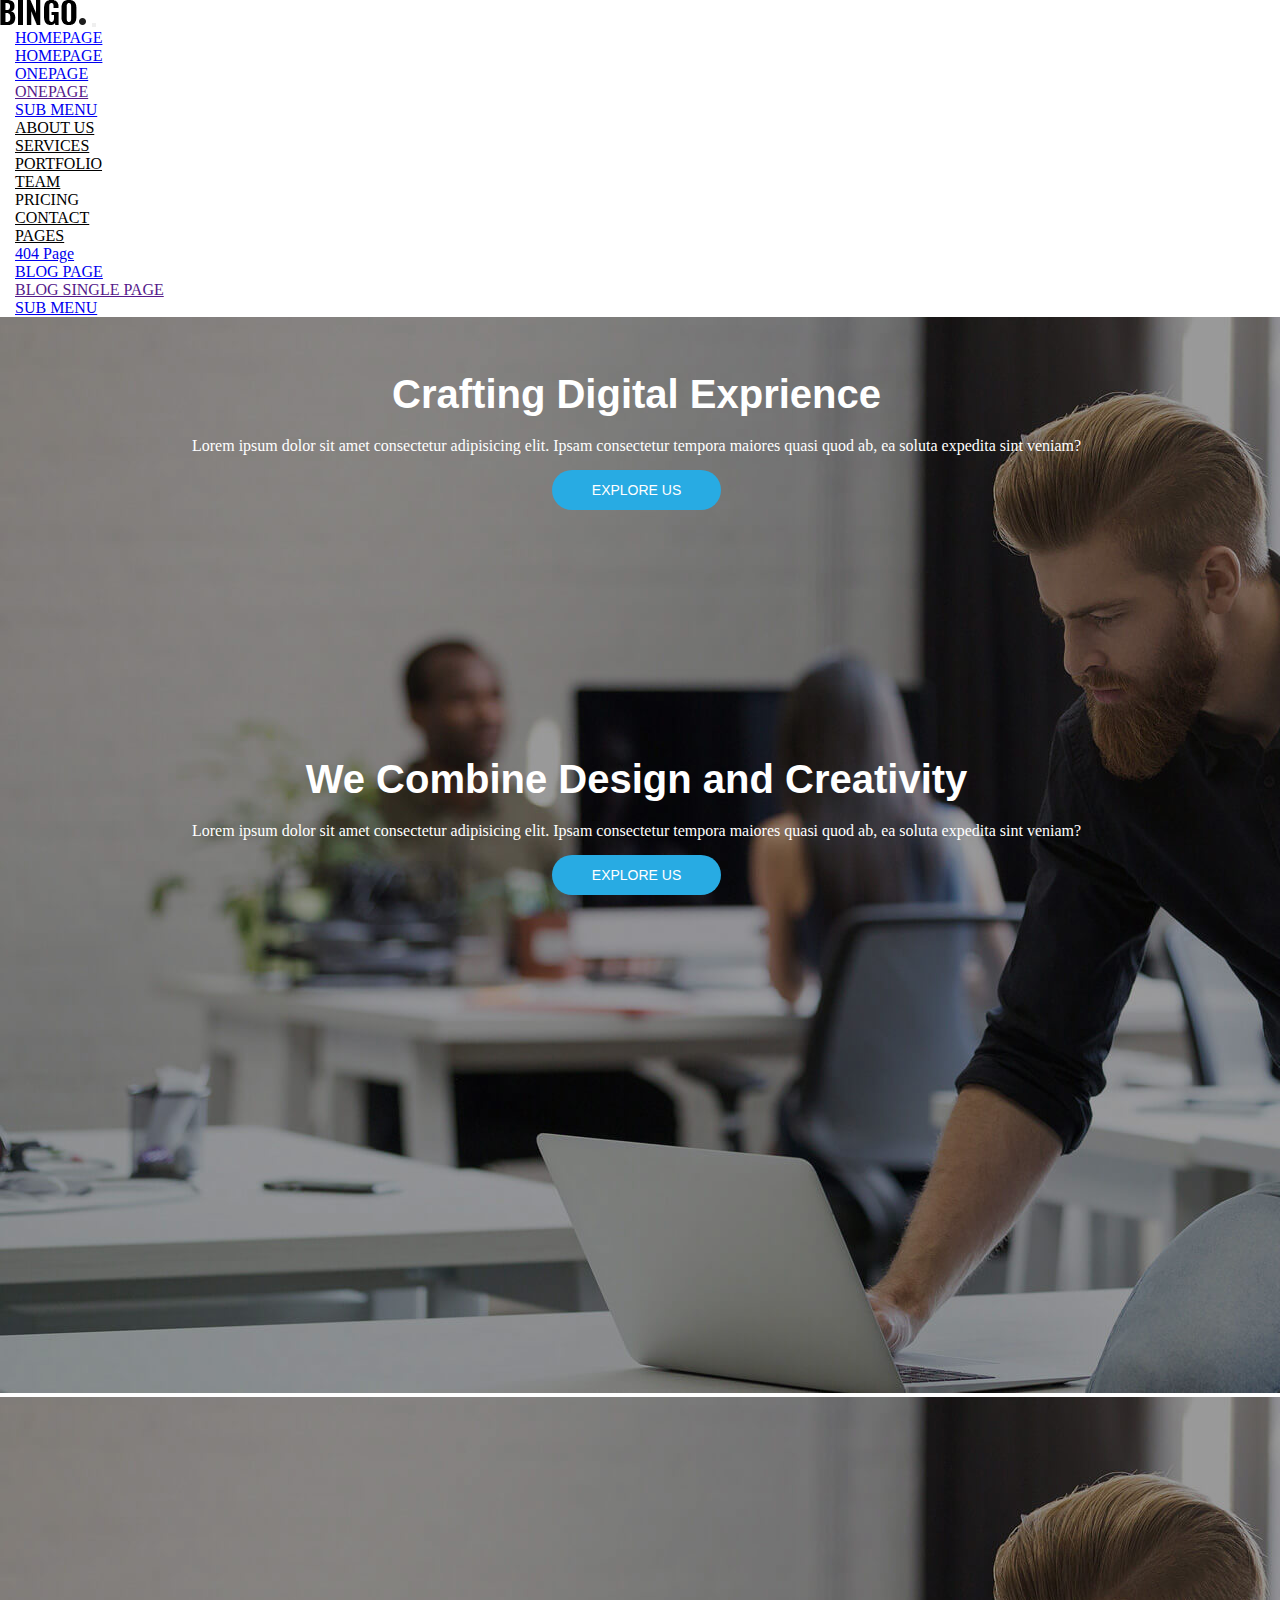
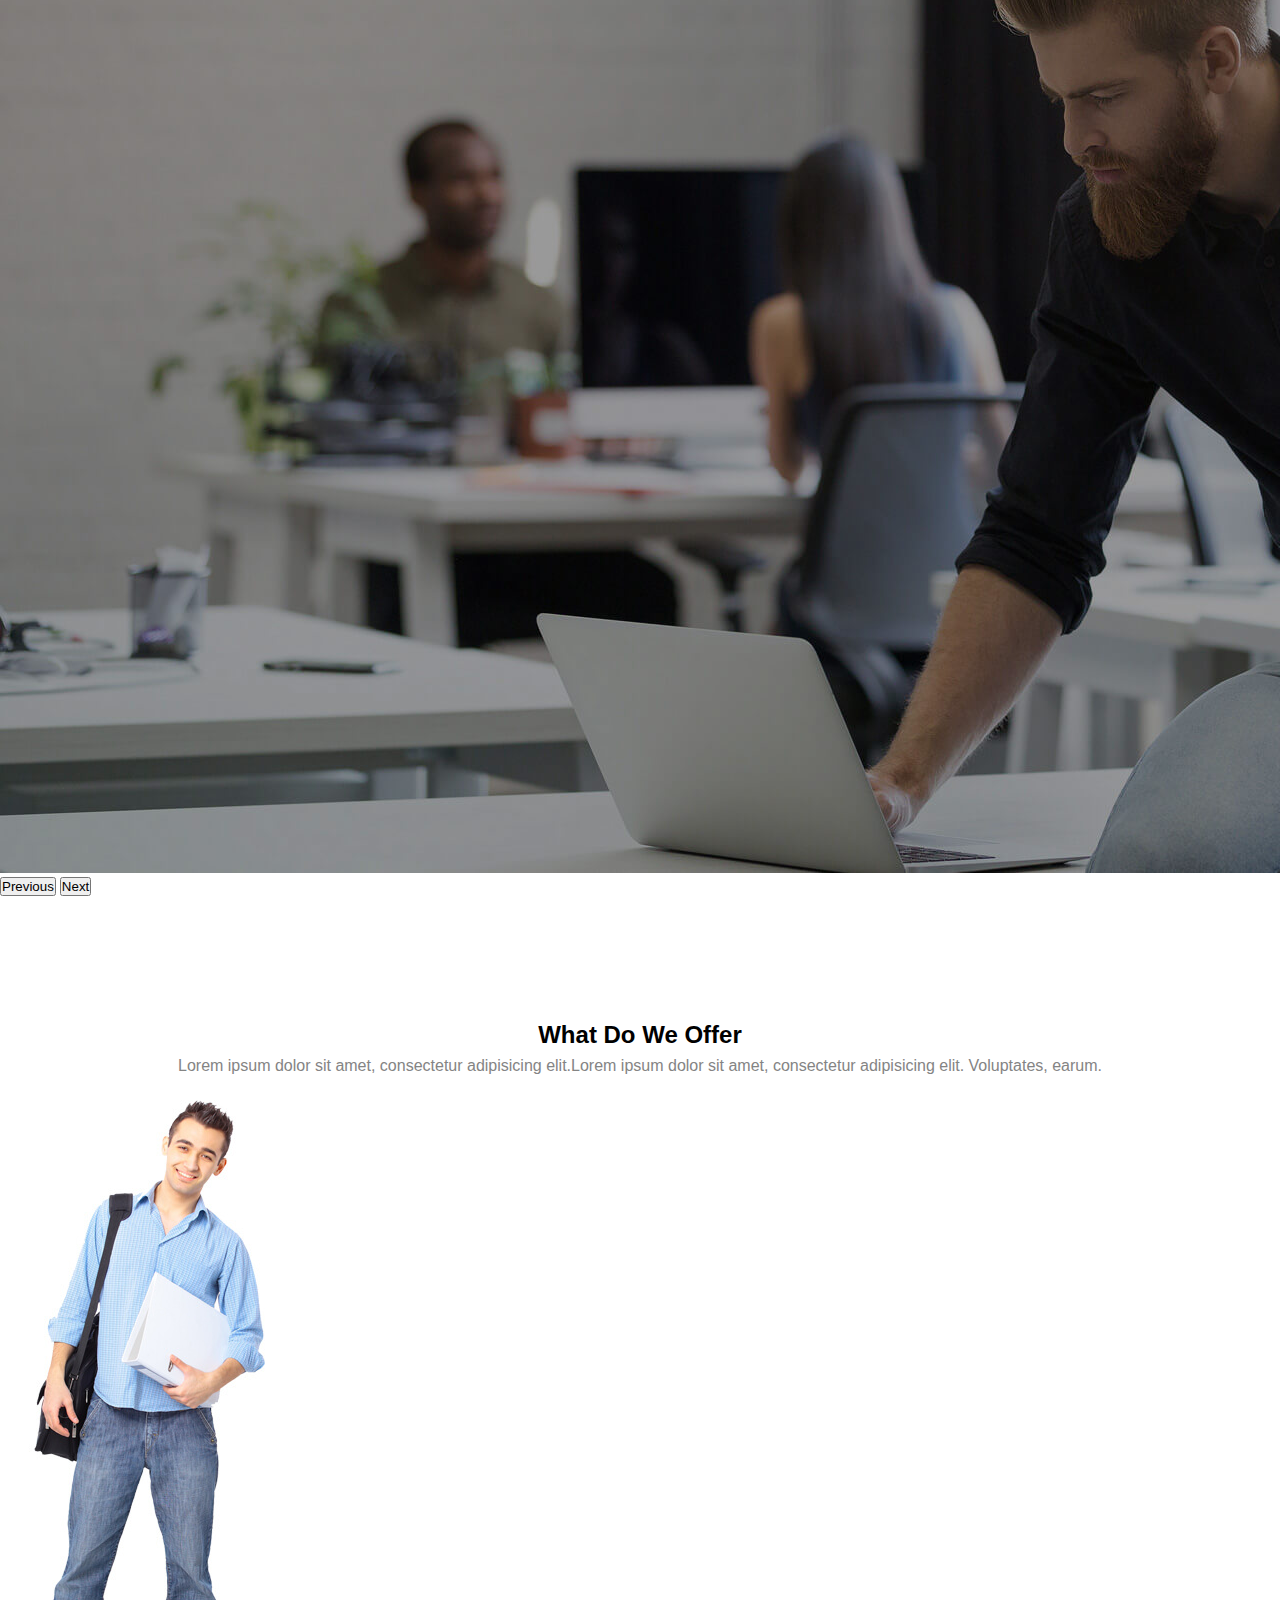
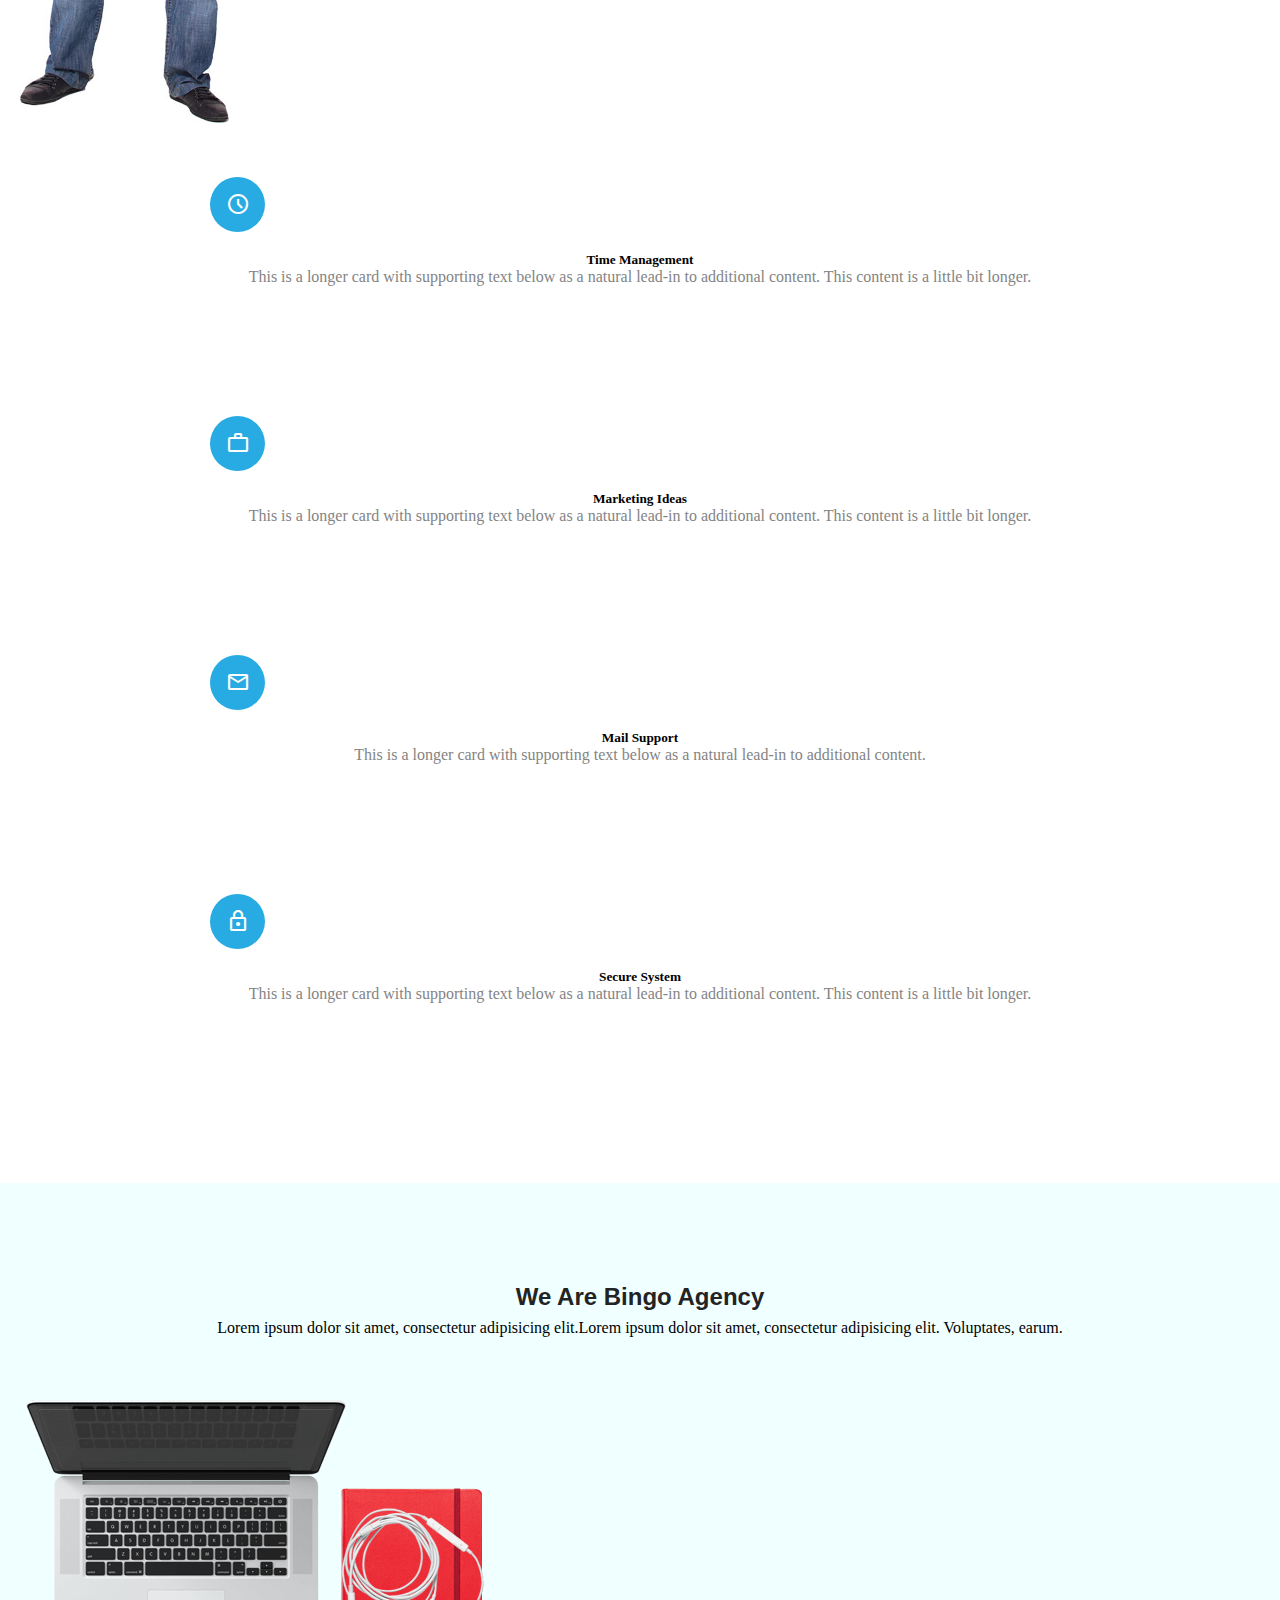
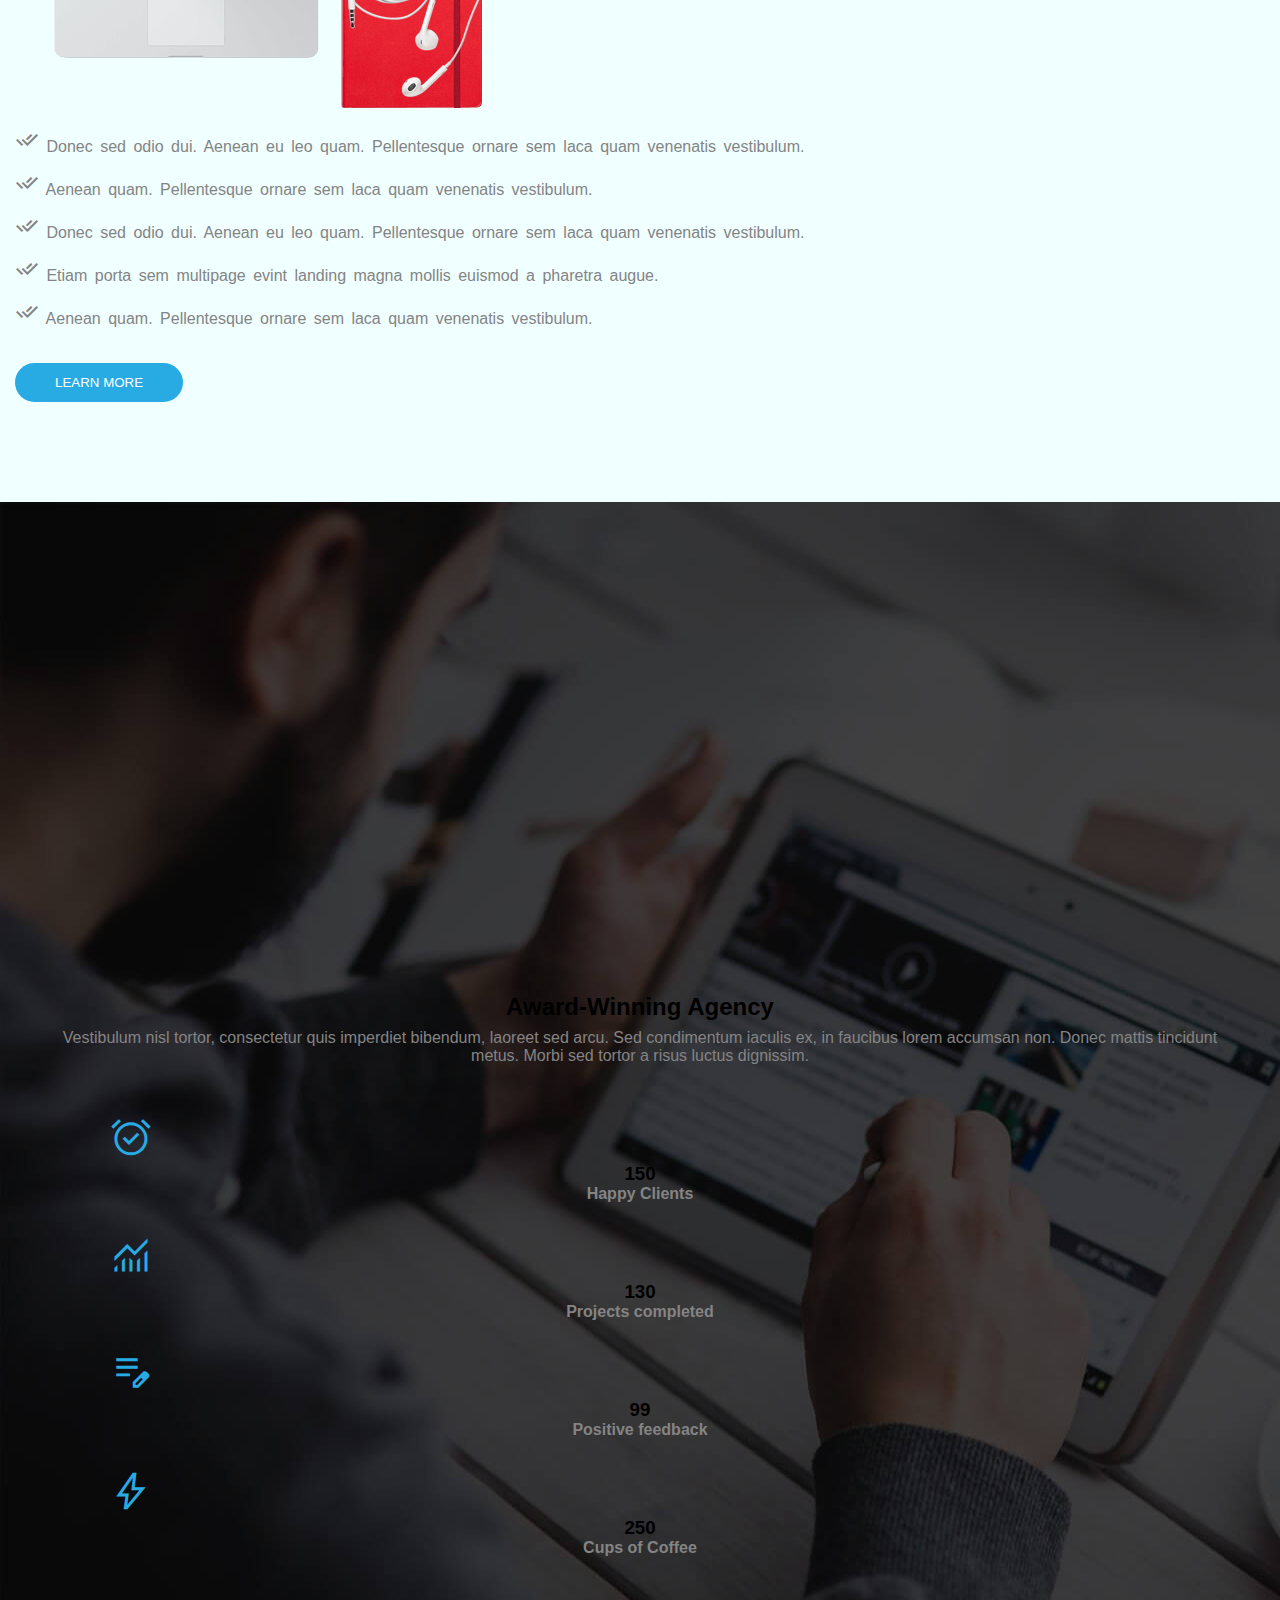
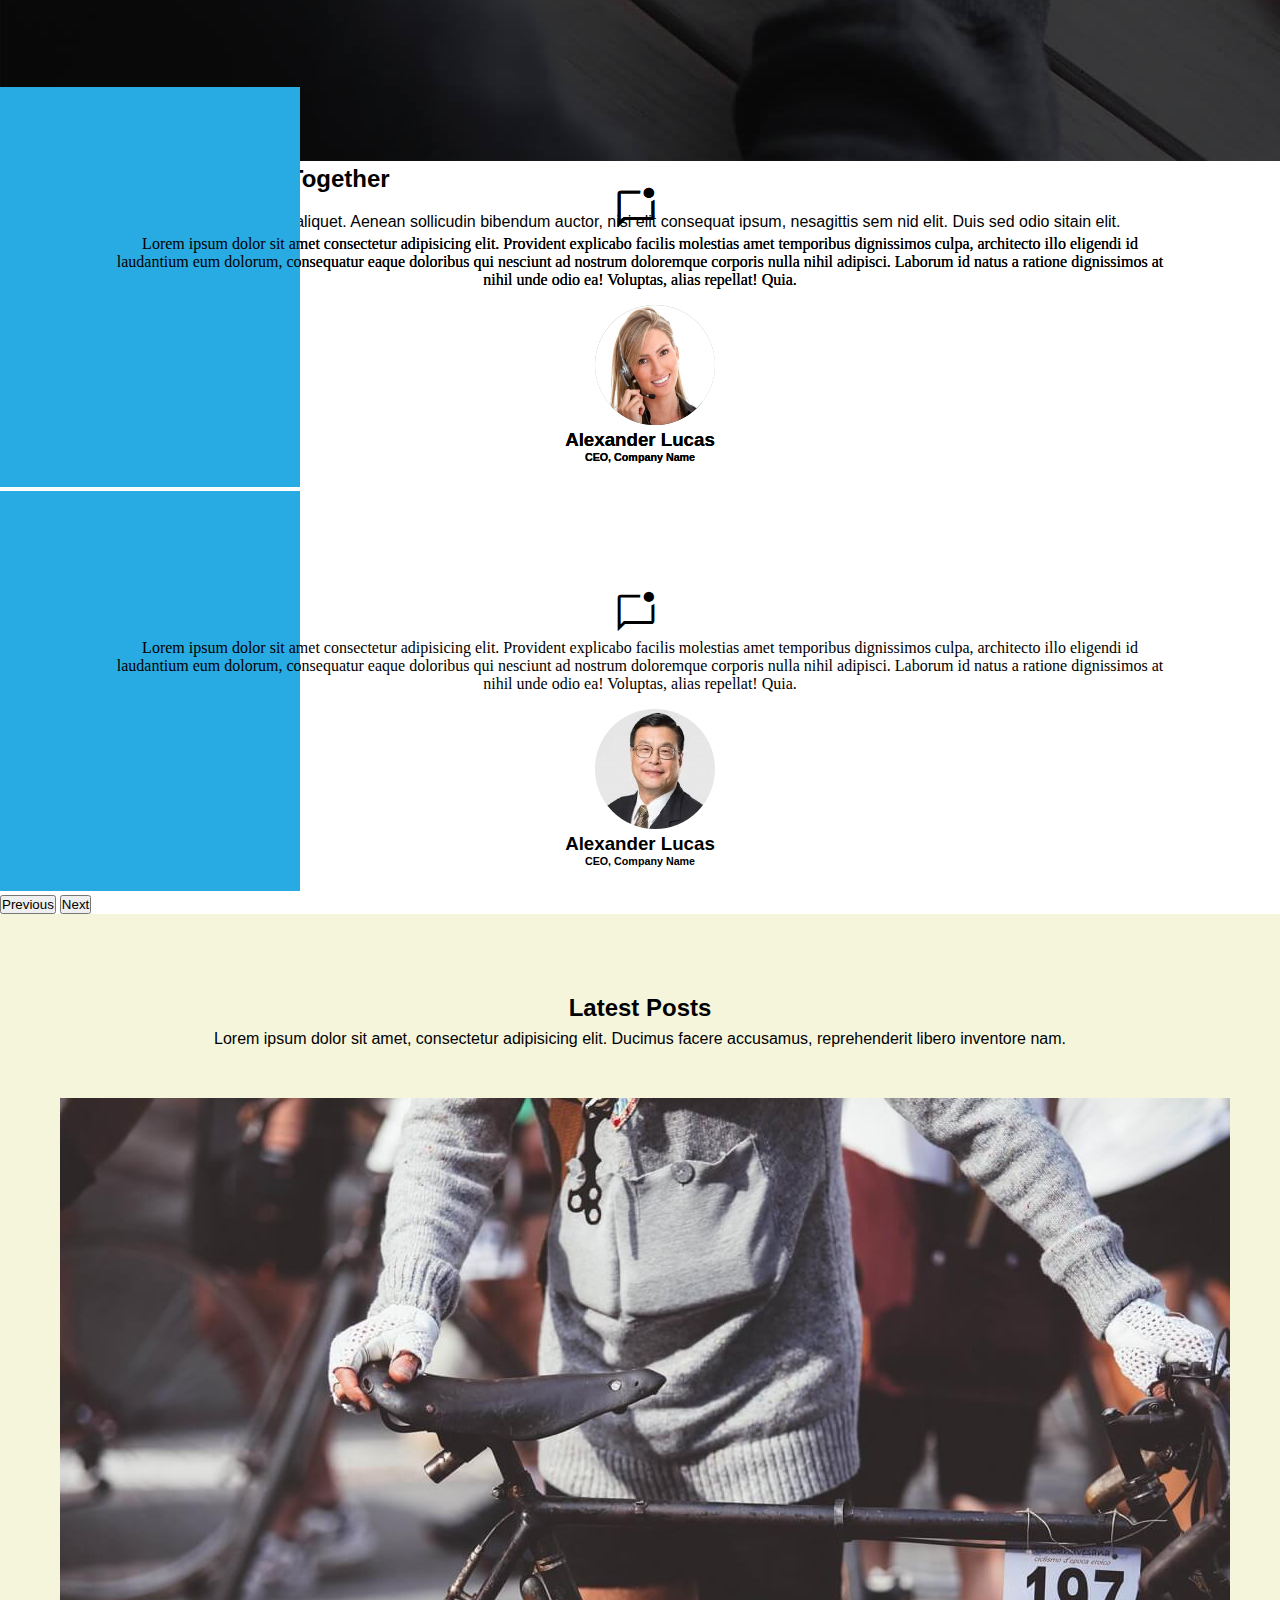
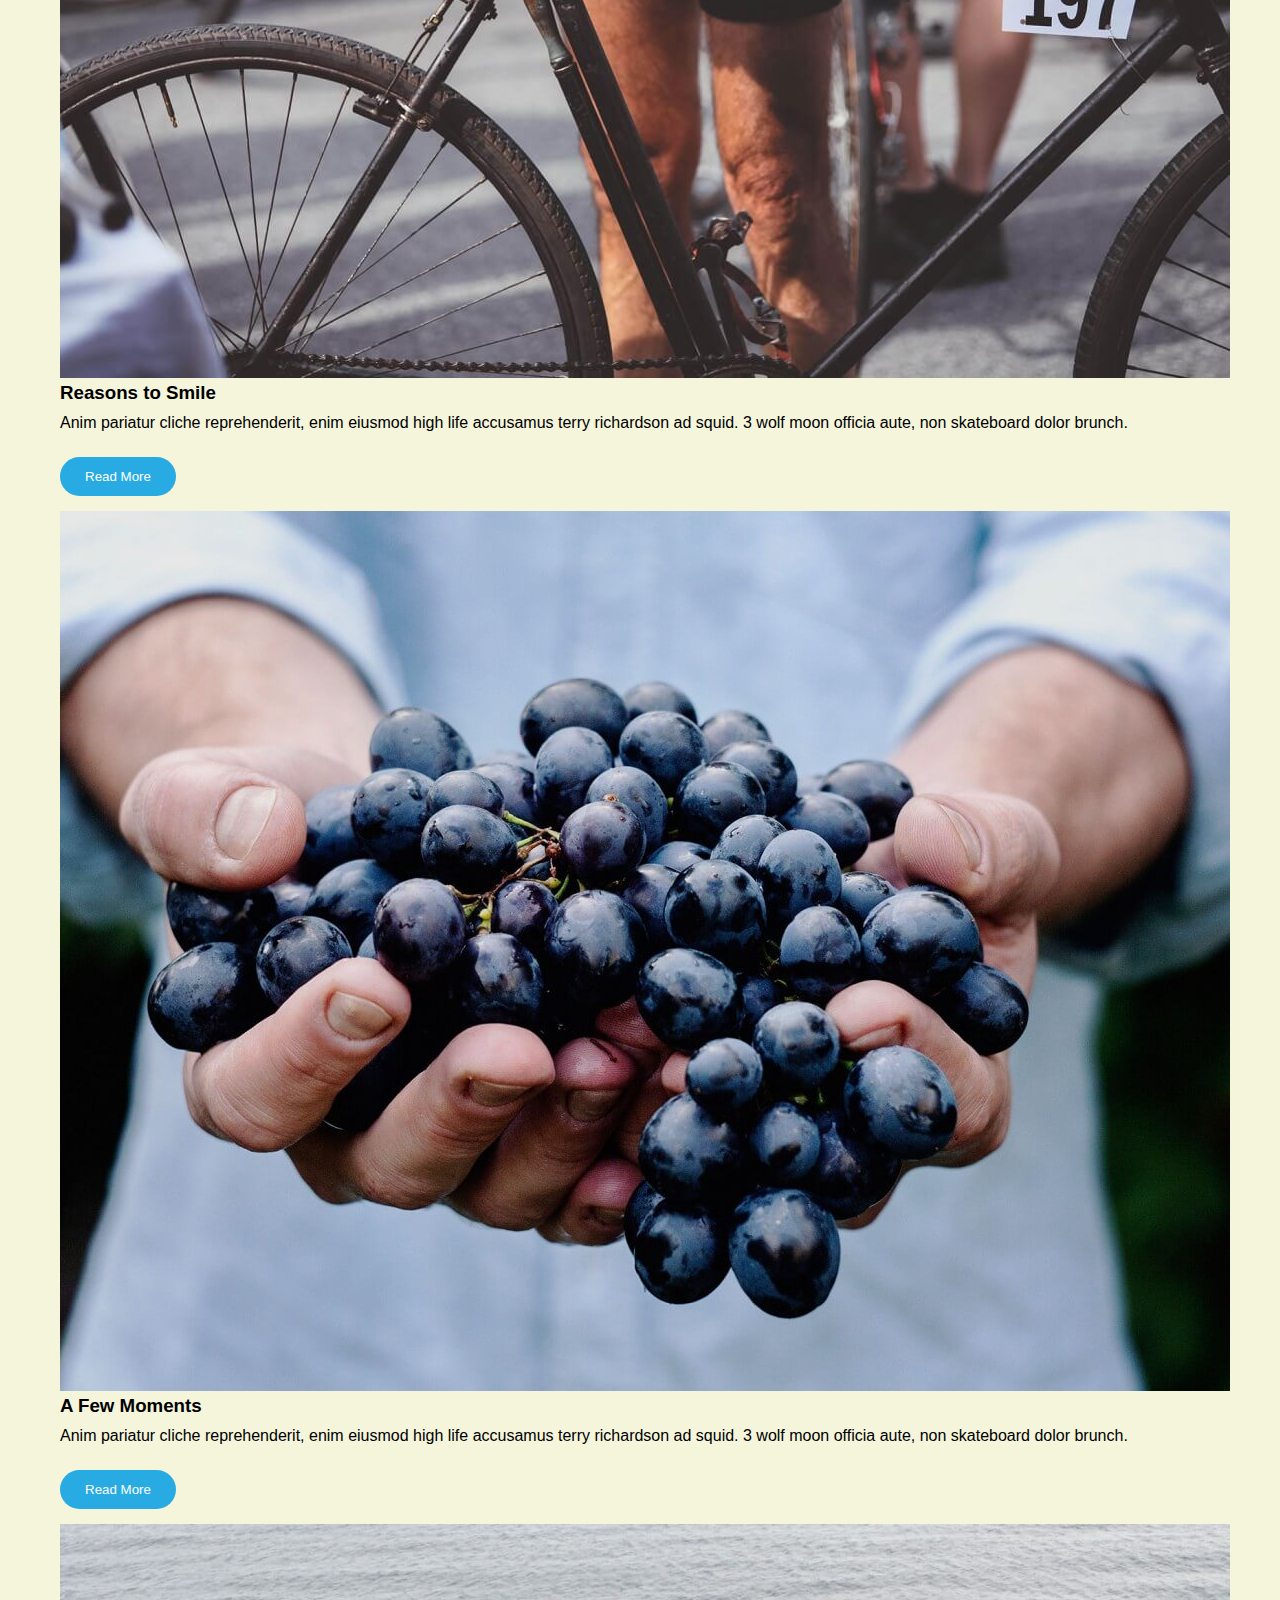
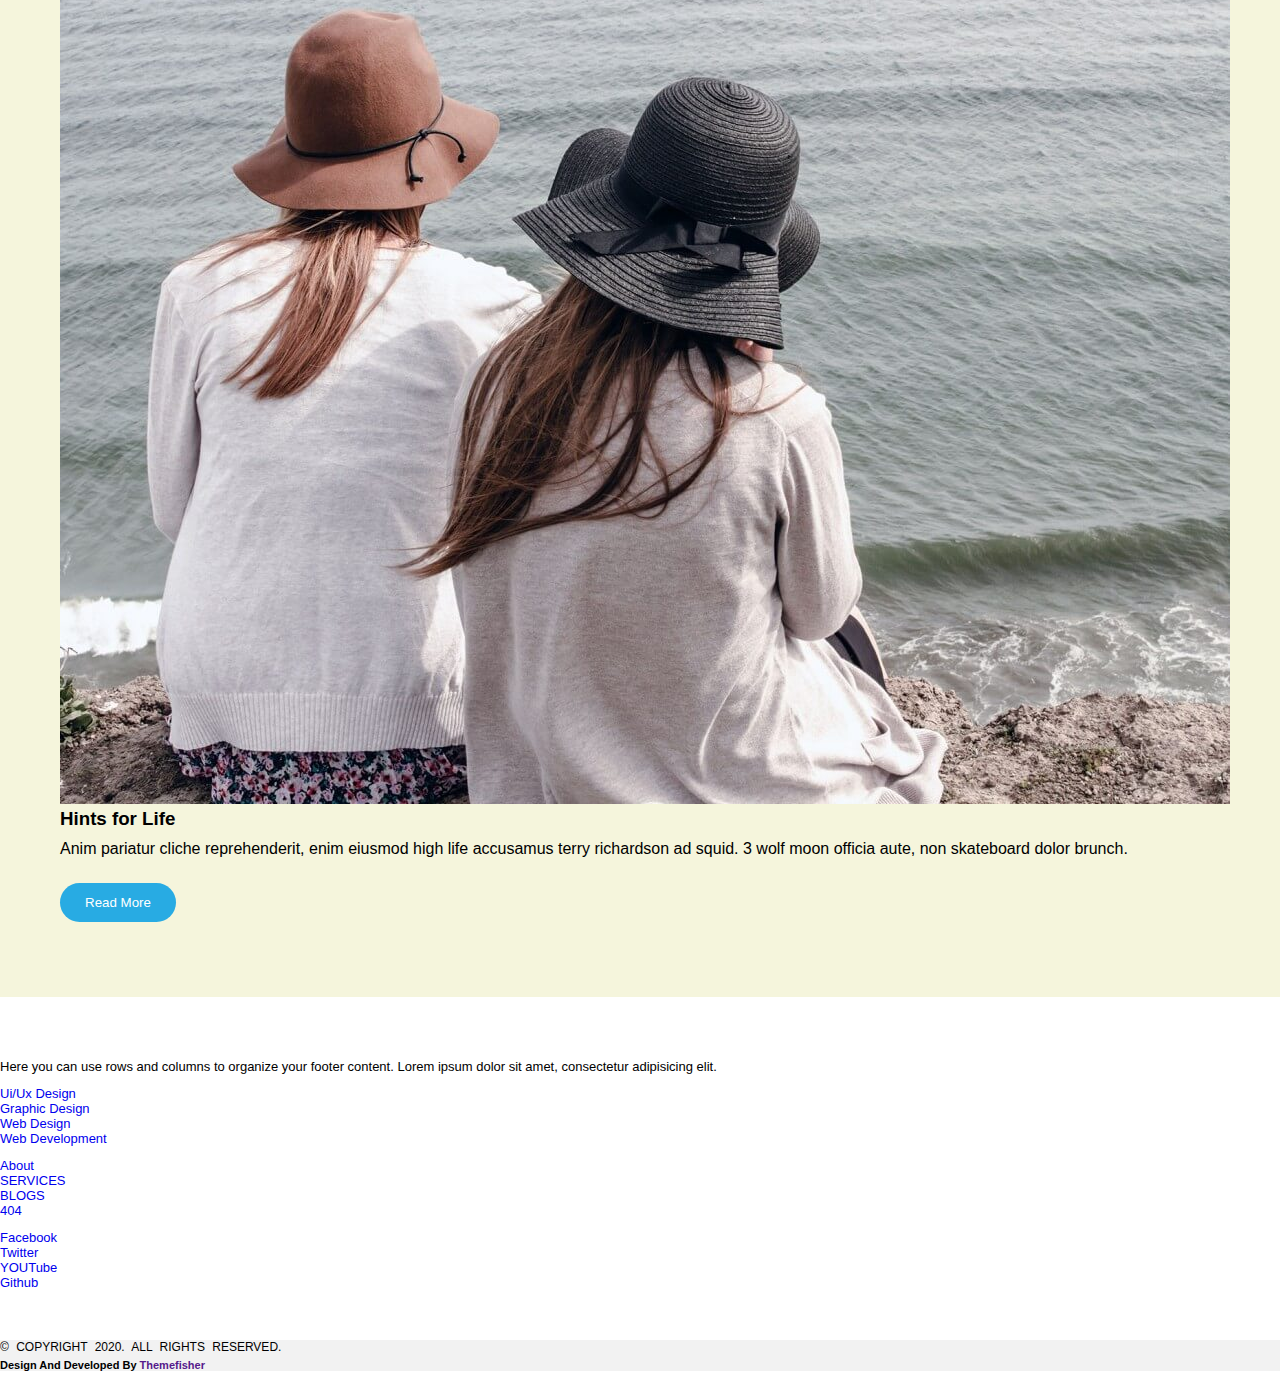
<file: index.html>
<!doctype html>
<html lang="en">

<head>
    <!-- Required meta tags -->
    <meta charset="utf-8">
    <meta name="viewport" content="width=device-width, initial-scale=1">
    <link rel="stylesheet" href="index.css">
    <link rel="preconnect" href="https://fonts.googleapis.com">
    <link rel="preconnect" href="https://fonts.gstatic.com" crossorigin>
    <link rel="stylesheet"
        href="https://fonts.googleapis.com/css2?family=Material+Symbols+Outlined:opsz,wght,FILL,GRAD@20..48,100..700,0..1,-50..200" />

    <!-- Bootstrap CSS -->
    <link href="https://cdn.jsdelivr.net/npm/bootstrap@5.1.3/dist/css/bootstrap.min.css" rel="stylesheet"
        integrity="sha384-1BmE4kWBq78iYhFldvKuhfTAU6auU8tT94WrHftjDbrCEXSU1oBoqyl2QvZ6jIW3" crossorigin="anonymous">

    <title>Hello, world!</title>
</head>

<body>
    <!-- <h1>Hello, world!</h1> -->

    <!-- Optional JavaScript; choose one of the two! -->

    <!-- Option 1: Bootstrap Bundle with Popper -->
    <script src="https://cdn.jsdelivr.net/npm/bootstrap@5.1.3/dist/js/bootstrap.bundle.min.js"
        integrity="sha384-ka7Sk0Gln4gmtz2MlQnikT1wXgYsOg+OMhuP+IlRH9sENBO0LRn5q+8nbTov4+1p"
        crossorigin="anonymous"></script>

    <!-- Option 2: Separate Popper and Bootstrap JS -->
    <!--
    <script src="https://cdn.jsdelivr.net/npm/@popperjs/core@2.10.2/dist/umd/popper.min.js" integrity="sha384-7+zCNj/IqJ95wo16oMtfsKbZ9ccEh31eOz1HGyDuCQ6wgnyJNSYdrPa03rtR1zdB" crossorigin="anonymous"></script>
    <script src="https://cdn.jsdelivr.net/npm/bootstrap@5.1.3/dist/js/bootstrap.min.js" integrity="sha384-QJHtvGhmr9XOIpI6YVutG+2QOK9T+ZnN4kzFN1RtK3zEFEIsxhlmWl5/YESvpZ13" crossorigin="anonymous"></script>
    -->

    <!-- -------------------------------------------------navbar starting-------------------------------------------------------------------- -->

    <div class="container">
        <nav class="navbar navbar-expand-md navbar-light ">
            <div class="container-fluid">
                <a class="navbar-brand " href="#"><img src="images/logo (1).png" alt=""></a>
                <button class="navbar-toggler" type="button" data-bs-toggle="collapse"
                    data-bs-target="#navbarSupportedContent" aria-controls="navbarSupportedContent"
                    aria-expanded="false" aria-label="Toggle navigation">
                    <span class="navbar-toggler-icon"></span>
                </button>
                <div class="d-flex ">
                    <div class="collapse navbar-collapse" id="navbarSupportedContent">
                        <ul class="navbar-nav me-auto mb-2 mb-lg-0">
                            <li class="nav-item dropdown ">
                                <a class="nav-link active dropdown-toggle " style="color: blue !important;" href="#"
                                    id="navbarDropdown" role="button" data-bs-toggle="dropdown" aria-expanded="false">
                                    HOMEPAGE
                                </a>
                                <ul class="dropdown-menu " aria-labelledby="navbarDropdown">
                                    <li href="index.html"><a class="dropdown-item" href="index.html">HOMEPAGE</a></li>
                                    <li><a class="dropdown-item" href="#">ONEPAGE </a></li>
                                    <li><a class="dropdown-item" href="">ONEPAGE</a> </li>
                                    <li><a class="dropdown-item" href="#">SUB MENU</a></li>
                                </ul>
                            </li>
                            <li class="nav-item">
                                <a class="nav-link" aria-current="page" href="html/About.html">ABOUT US</a>
                            </li>
                            <li class="nav-item">
                                <a class="nav-link" href="html/services.html">SERVICES</a>
                            </li>
                            <li class="nav-item">
                                <a class="nav-link" aria-current="page" href="html/portfolio.html">PORTFOLIO</a>
                            </li>
                            <li class="nav-item">
                                <a class="nav-link" aria-current="page" href="html/team.html">TEAM</a>
                            </li>
                            <li class="nav-item">
                                <a class="nav-link">PRICING</a>
                            </li>
                            <li class="nav-item">
                                <a class="nav-link" href="html/contact.html">CONTACT</a>
                            </li>
                            <li class="nav-item dropdown">
                                <a class="nav-link dropdown-toggle" href="#" id="navbarDropdown" role="button"
                                    data-bs-toggle="dropdown" aria-expanded="false">
                                    PAGES
                                </a>
                                <ul class="dropdown-menu" aria-labelledby="navbarDropdown">
                                    <li><a class="dropdown-item" href="#">404 Page</a></li>
                                    <li><a class="dropdown-item" href="html/blog.html">BLOG PAGE </a></li>
                                    <li><a class="dropdown-item" href="">BLOG SINGLE PAGE</a> </li>
                                    <li><a class="dropdown-item" href="#">SUB MENU</a></li>
                                </ul>
                            </li>
                        </ul>
                    </div>
                    <!-- <form class="d-flex">
              <input class="form-control me-2" type="search" placeholder="Search" aria-label="Search">
              <button class="btn btn-outline-success" type="submit">Search</button>
            </form> -->
                </div>
            </div>
        </nav>
    </div>


    <!-- -------------------------------------------------navbar end-------------------------------------------------------------------- -->

    <!-- -------------------------------------------------1st container start-------------------------------------------------------------------- -->


    <div id="carouselExampleControls" class="carousel slide" data-bs-ride="carousel">
        <div class="carousel-inner">
            <div class="carousel-item active box1">
                <img src="images/slider-bg-1.jpg" class="d-block w-100" alt="...">
                <div class="  box2">
                    <h1>We Combine Design and Creativity</h1>
                    <p>Lorem ipsum dolor sit amet consectetur adipisicing elit. Ipsam consectetur tempora maiores quasi
                        quod ab, ea soluta expedita sint veniam?</p>
                    <button>EXPLORE US</button>
                </div>
            </div>
            <div class="carousel-item">
                <img src="images/slider-bg-1.jpg" class="d-block w-100" alt="...">
                <div class="  box2">
                    <h1>Crafting Digital Exprience</h1>
                    <p>Lorem ipsum dolor sit amet consectetur adipisicing elit. Ipsam consectetur tempora maiores quasi
                        quod ab, ea soluta expedita sint veniam?</p>
                    <button>EXPLORE US</button>
                </div>
            </div>
        </div>
        <button class="carousel-control-prev" type="button" data-bs-target="#carouselExampleControls"
            data-bs-slide="prev">
            <span class="carousel-control-prev-icon" aria-hidden="true"></span>
            <span class="visually-hidden">Previous</span>
        </button>
        <button class="carousel-control-next" type="button" data-bs-target="#carouselExampleControls"
            data-bs-slide="next">
            <span class="carousel-control-next-icon" aria-hidden="true"></span>
            <span class="visually-hidden">Next</span>
        </button>
    </div>

    <!-- -------------------------------------------------1st container end-------------------------------------------------------------------- -->

    <!-- ---------------------------------------------------card start--------------------------------------------------------------------------------- -->
    <div class="contant0">
        <div class="content">
            <h2>What Do We Offer</h2>
            <p>Lorem ipsum dolor sit amet, consectetur adipisicing elit.Lorem ipsum dolor sit amet, consectetur
                adipisicing elit. Voluptates, earum.</p>
        </div>
        <div class="d-lg-flex d-md-block content2">
            <div class="img ">
                <img src="images/member.jpg" alt="">
            </div>
            <div class="row row-cols-1 row-cols-md-2 g-4 ">
                <div class="col content3">
                    <div class="card content4">
                        <div class="card-body content5">
                            <span class="material-symbols-outlined">
                                schedule
                            </span>
                            <h5 class="card-title">Time Management</h5>
                            <p class="card-text">This is a longer card with supporting text below as a natural lead-in
                                to additional content. This content is a little bit longer.</p>
                        </div>
                    </div>
                </div>
                <div class="col content3">
                    <div class="card content4">
                        <div class="card-body content5">
                            <span class="material-symbols-outlined">
                                work
                            </span>
                            <h5 class="card-title">Marketing Ideas</h5>
                            <p class="card-text">This is a longer card with supporting text below as a natural lead-in
                                to additional content. This content is a little bit longer.</p>
                        </div>
                    </div>
                </div>
                <div class="col content3">
                    <div class="card content4">
                        <div class="card-body content5">
                            <span class="material-symbols-outlined">
                                mail
                            </span>
                            <h5 class="card-title"> Mail Support</h5>
                            <p class="card-text">This is a longer card with supporting text below as a natural lead-in
                                to additional content.</p>
                        </div>
                    </div>
                </div>
                <div class="col content3">
                    <div class="card content4">
                        <div class="card-body content5">
                            <span class="material-symbols-outlined">
                                lock
                            </span>
                            <h5 class="card-title">Secure System</h5>
                            <p class="card-text">This is a longer card with supporting text below as a natural lead-in
                                to additional content. This content is a little bit longer.</p>
                        </div>
                    </div>
                </div>
            </div>
        </div>


    </div>
    <!-- ---------------------------------------------------card end--------------------------------------------------------------------------------- -->


    <!-- ---------------------------------------------------Bingo Start--------------------------------------------------------------------------------- -->
    <div class="bingo">
        <div class="bingo1">
            <h2>We Are Bingo Agency</h2>
            <p>Lorem ipsum dolor sit amet, consectetur adipisicing elit.Lorem ipsum dolor sit amet, consectetur
                adipisicing elit. Voluptates, earum.</p>
        </div>
        <div class="d-lg-flex d-md-block bingo2 " style="justify-content: center;">
            <div class="  bingo3" style="padding: 0px 15px ;">
                <img src="images/about-2.png" alt="">
            </div>
            <div class=" bingo4 " style="padding: 0px 15px;">
                <p><span class="material-symbols-outlined ">
                        done_all
                    </span> Donec sed odio dui. Aenean eu leo quam. Pellentesque ornare sem laca quam venenatis
                    vestibulum.</p>
                <p><span class="material-symbols-outlined ">
                        done_all
                    </span> Aenean quam. Pellentesque ornare sem laca quam venenatis vestibulum.</p>
                <p><span class="material-symbols-outlined ">
                        done_all
                    </span> Donec sed odio dui. Aenean eu leo quam. Pellentesque ornare sem laca quam venenatis
                    vestibulum.</p>
                <p><span class="material-symbols-outlined ">
                        done_all
                    </span> Etiam porta sem multipage evint landing magna mollis euismod a pharetra augue.</p>
                <p><span class="material-symbols-outlined ">
                        done_all
                    </span> Aenean quam. Pellentesque ornare sem laca quam venenatis vestibulum.</p>

                <button>LEARN MORE</button>

            </div>
        </div>
    </div>

    <!-- ---------------------------------------------------Bingo end--------------------------------------------------------------------------------- -->




    <!-- ---------------------------------------------------CREAT START--------------------------------------------------------------------------------- -->

    <div id="carouselExampleSlidesOnly" class="carousel slide creat" data-bs-ride="carousel">
        <div class="carousel-inner creat1">
            <div class="carousel-item active creat2" style="height: 391.4px;">
                <img src="images/call-to-action-bg-2.jpg" class="d-block w-100" alt="...">
                <div class="carousel-caption d-none d-md-block creat3">
                    <h2>Let's Create Something Together</h2>
                    <p>Proin gravida nibh vel velit auctor aliquet. Aenean sollicudin bibendum auctor, nisi elit
                        consequat ipsum, nesagittis sem nid elit. Duis sed odio sitain elit.</p>
                    <div class="creat4 ">
                        <button>Contact Us</button>
                    </div>
                </div>
            </div>

        </div>
    </div>


    <!-- ---------------------------------------------------CREAT END--------------------------------------------------------------------------------- -->


    <!-- ---------------------------------------------------award start--------------------------------------------------------------------------------- -->

    <div class="award">
        <div class="award1">
            <h2>Award-Winning Agency</h2>
            <p>Vestibulum nisl tortor, consectetur quis imperdiet bibendum, laoreet sed arcu. Sed condimentum iaculis
                ex, in faucibus lorem accumsan non. Donec mattis tincidunt metus. Morbi sed tortor a risus luctus
                dignissim.</p>
        </div>
        <div class="d-lg-flex  d-md-block justify-content-center  award2">

            <div class=" award3">
                <span class="material-symbols-outlined">
                    alarm_on
                </span>
                <h3>150</h3>
                <h4>Happy Clients</h4>
            </div>
            <div class=" award3">
                <span class="material-symbols-outlined">
                    monitoring
                </span>
                <h3>130</h3>
                <h4>Projects completed</h4>
            </div>
            <div class="award3">
                <span class="material-symbols-outlined">
                    edit_note
                </span>
                <h3>99</h3>
                <h4>Positive feedback</h4>
            </div>
            <div class="award3">
                <span class="material-symbols-outlined">
                    bolt
                </span>
                <h3>250</h3>
                <h4>Cups of Coffee</h4>
            </div>

        </div>
    </div>




    <!-- ---------------------------------------------------award END--------------------------------------------------------------------------------- -->

    <!-- ---------------------------------------------------offer start--------------------------------------------------------------------------------- -->

    <div id="carouselExampleControls" class="carousel slide " data-bs-ride="carousel">
        <div class="carousel-inner offer0">
            <div class="carousel-item active offer">
                <!-- <img src="images/download.png" class="d-block w-100" alt="..."> -->
                <div class="offer1">
                    <div class="offer2">
                        <span class="material-symbols-outlined">
                            mark_chat_unread
                        </span>
                    </div>
                    <p>Lorem ipsum dolor sit amet consectetur adipisicing elit. Provident explicabo facilis molestias
                        amet temporibus dignissimos culpa, architecto illo eligendi id laudantium eum dolorum,
                        consequatur eaque doloribus qui nesciunt ad nostrum doloremque corporis nulla nihil adipisci.
                        Laborum id natus a ratione dignissimos at nihil unde odio ea! Voluptas, alias repellat! Quia.
                    </p>
                    <div class="offer3">
                        <img src="images/clients-1.jpg" alt="">
                    </div>
                    <h3>Alexander Lucas</h3>
                    <h6>CEO, Company Name</h6>
                </div>
            </div>
            <div class="carousel-item offer">
                <img src="images/download.png" class="d-block w-100" alt="...">
                <div class="offer1">
                    <div class="offer2">
                        <span class="material-symbols-outlined">
                            mark_chat_unread
                        </span>
                    </div>
                    <p>Lorem ipsum dolor sit amet consectetur adipisicing elit. Provident explicabo facilis molestias
                        amet temporibus dignissimos culpa, architecto illo eligendi id laudantium eum dolorum,
                        consequatur eaque doloribus qui nesciunt ad nostrum doloremque corporis nulla nihil adipisci.
                        Laborum id natus a ratione dignissimos at nihil unde odio ea! Voluptas, alias repellat! Quia.
                    </p>
                    <div class="offer3">
                        <img src="images/clients-2.jpg" alt="">
                    </div>
                    <h3>Alexander Lucas</h3>
                    <h6>CEO, Company Name</h6>
                </div>
            </div>
            <div class="carousel-item offer">
                <img src="images/download.png" class="d-block w-100" alt="...">
                <div class="offer1">
                    <div class="offer2">
                        <span class="material-symbols-outlined">
                            mark_chat_unread
                        </span>
                    </div>
                    <p>Lorem ipsum dolor sit amet consectetur adipisicing elit. Provident explicabo facilis molestias
                        amet temporibus dignissimos culpa, architecto illo eligendi id laudantium eum dolorum,
                        consequatur eaque doloribus qui nesciunt ad nostrum doloremque corporis nulla nihil adipisci.
                        Laborum id natus a ratione dignissimos at nihil unde odio ea! Voluptas, alias repellat! Quia.
                    </p>
                    <div class="offer3">
                        <img src="images/clients-3.jpg" alt="">
                    </div>
                    <h3>Alexander Lucas</h3>
                    <h6>CEO, Company Name</h6>
                </div>
            </div>
        </div>
        <button class="carousel-control-prev" type="button" data-bs-target="#carouselExampleControls"
            data-bs-slide="prev">
            <span class="carousel-control-prev-icon" aria-hidden="true"></span>
            <span class="visually-hidden">Previous</span>
        </button>
        <button class="carousel-control-next" type="button" data-bs-target="#carouselExampleControls"
            data-bs-slide="next">
            <span class="carousel-control-next-icon" aria-hidden="true"></span>
            <span class="visually-hidden">Next</span>
        </button>
    </div>


    <!-- ---------------------------------------------------offer END--------------------------------------------------------------------------------- -->



    <!-- -------------------------------------------------------------post start-------------------------------------------------------------------------- -->



    <div class="post">
        <div class="post0">
            <h2>Latest Posts</h2>
            <p>Lorem ipsum dolor sit amet, consectetur adipisicing elit. Ducimus facere accusamus, reprehenderit libero
                inventore nam.</p>
        </div>

        <div class="row post1 row-cols-1 row-cols-md-3 g-4 ">

            <div class="col post20">
                <div class="card post3 h-100">
                    <img src="images/post-1.jpg" class="card-img-top" alt="...">
                    <div class="card-body post4">
                        <h3 class="card-title">Reasons to Smile</h3>
                        <p class="card-text">Anim pariatur cliche reprehenderit, enim eiusmod high life accusamus terry
                            richardson ad squid. 3 wolf moon officia aute, non skateboard dolor brunch.</p>
                        <a href=""><button>Read More</button></a>
                    </div>
                </div>
            </div>
            <div class="col post2">
                <div class="card post3 h-100">
                    <img src="images/post-2.jpg" class="card-img-top" alt="...">
                    <div class="card-body post4">
                        <h3 class="card-title">A Few Moments</h3>
                        <p class="card-text">Anim pariatur cliche reprehenderit, enim eiusmod high life accusamus terry
                            richardson ad squid. 3 wolf moon officia aute, non skateboard dolor brunch.</p>
                        <a href=""><button>Read More</button></a>
                    </div>
                </div>
            </div>
            <div class="col post2">
                <div class="card post3 h-100">
                    <img src="images/post-3.jpg" class="card-img-top" alt="...">
                    <div class="card-body post4">
                        <h3 class="card-title">Hints for Life</h3>
                        <p class="card-text">Anim pariatur cliche reprehenderit, enim eiusmod high life accusamus terry
                            richardson ad squid. 3 wolf moon officia aute, non skateboard dolor brunch.</p>
                        <a href=""><button>Read More</button></a>
                    </div>
                </div>
            </div>
        </div>
    </div>


    <!-- ------------------------------------------------------post end----------------------------------------------------------------------------------------------------------  -->

    <!-- ------------------------------------------------------------footer start-------------------------------------------------------------------------------- -->

    <!-- Footer -->
    <footer class="text-center footer text-lg-start bg-dark text-muted">
         

        <!-- Section: Links  -->
        <section class=" footer1">
            <div class="container footer2 text-center text-md-start mt-5">
                <!-- Grid row -->
                <div class="row mt-3">
                    <!-- Grid column -->
                    <div class="col-md-3 col-lg-4  footer3 col-xl-3 mx-auto mb-4">
                        <!-- Content -->
                        <h6 class="text-uppercase fw-bold mb-4">
                            <i class="fas fa-gem me-3"></i>ABOUT
                        </h6>
                        <p>
                            Here you can use rows and columns to organize your footer content. Lorem ipsum
                            dolor sit amet, consectetur adipisicing elit.
                        </p>
                    </div>
                    <!-- Grid column -->

                    <!-- Grid column -->
                    <div class="col-md-2 footer3 col-lg-2 col-xl-2 mx-auto mb-4">
                        <!-- Links -->
                        <h6 class="text-uppercase fw-bold mb-4">
                            OUR SERVICES
                        </h6>
                        <p>
                            <a href="#!" class="text-reset">Ui/Ux Design</a>
                        </p>
                        <p>
                            <a href="#!" class="text-reset">Graphic Design</a>
                        </p>
                        <p>
                            <a href="#!" class="text-reset">Web Design</a>
                        </p>
                        <p>
                            <a href="#!" class="text-reset">Web Development</a>
                        </p>
                    </div>
                    <!-- Grid column -->

                    <!-- Grid column -->
                    <div class="col-md-3 footer3 col-lg-2 col-xl-2 mx-auto mb-4">
                        <!-- Links -->
                        <h6 class="text-uppercase fw-bold mb-4">
                            QUICK LINKS
                        </h6>
                        <p>
                            <a href="#!" class="text-reset">About</a>
                        </p>
                        <p>
                            <a href="#!" class="text-reset">SERVICES</a>
                        </p>
                        <p>
                            <a href="#!" class="text-reset">BLOGS</a>
                        </p>
                        <p>
                            <a href="#!" class="text-reset">404</a>
                        </p>
                    </div>
                    <!-- Grid column -->

                    <!-- Grid column -->
                    <div class="col-md-4 footer3 col-lg-3 col-xl-3 mx-auto mb-md-0 mb-4">
                        <!-- Links -->
                        <h6 class="text-uppercase fw-bold mb-4">CONNECT WITH US SOCIALLY</h6>
                        <p>
                            <a href="#!" class="text-reset">Facebook</a>
                        </p>
                        <p>
                            <a href="#!" class="text-reset">Twitter</a>
                        </p>
                        <p>
                            <a href="#!" class="text-reset">YOUTube</a>
                        </p>
                        <p>
                            <a href="#!" class="text-reset">Github</a>
                        </p>
                    </div>
                    <!-- Grid column -->
                </div>
                <!-- Grid row -->
            </div>
        </section>
        <!-- Section: Links  -->

        <!-- Copyright -->
        <div class="text-center footer4 p-4" style="background-color: rgba(0, 0, 0, 0.05);">
            © COPYRIGHT 2020. ALL RIGHTS RESERVED.
            <h6>Design And Developed By <a href="" style="text-decoration: none;">Themefisher</a></h6>
            
        </div>
        <!-- Copyright -->
    </footer>
    <!-- Footer -->


    <!-- ------------------------------------------------------------footer end-------------------------------------------------------------------------------- -->



</body>

</html>
</file>
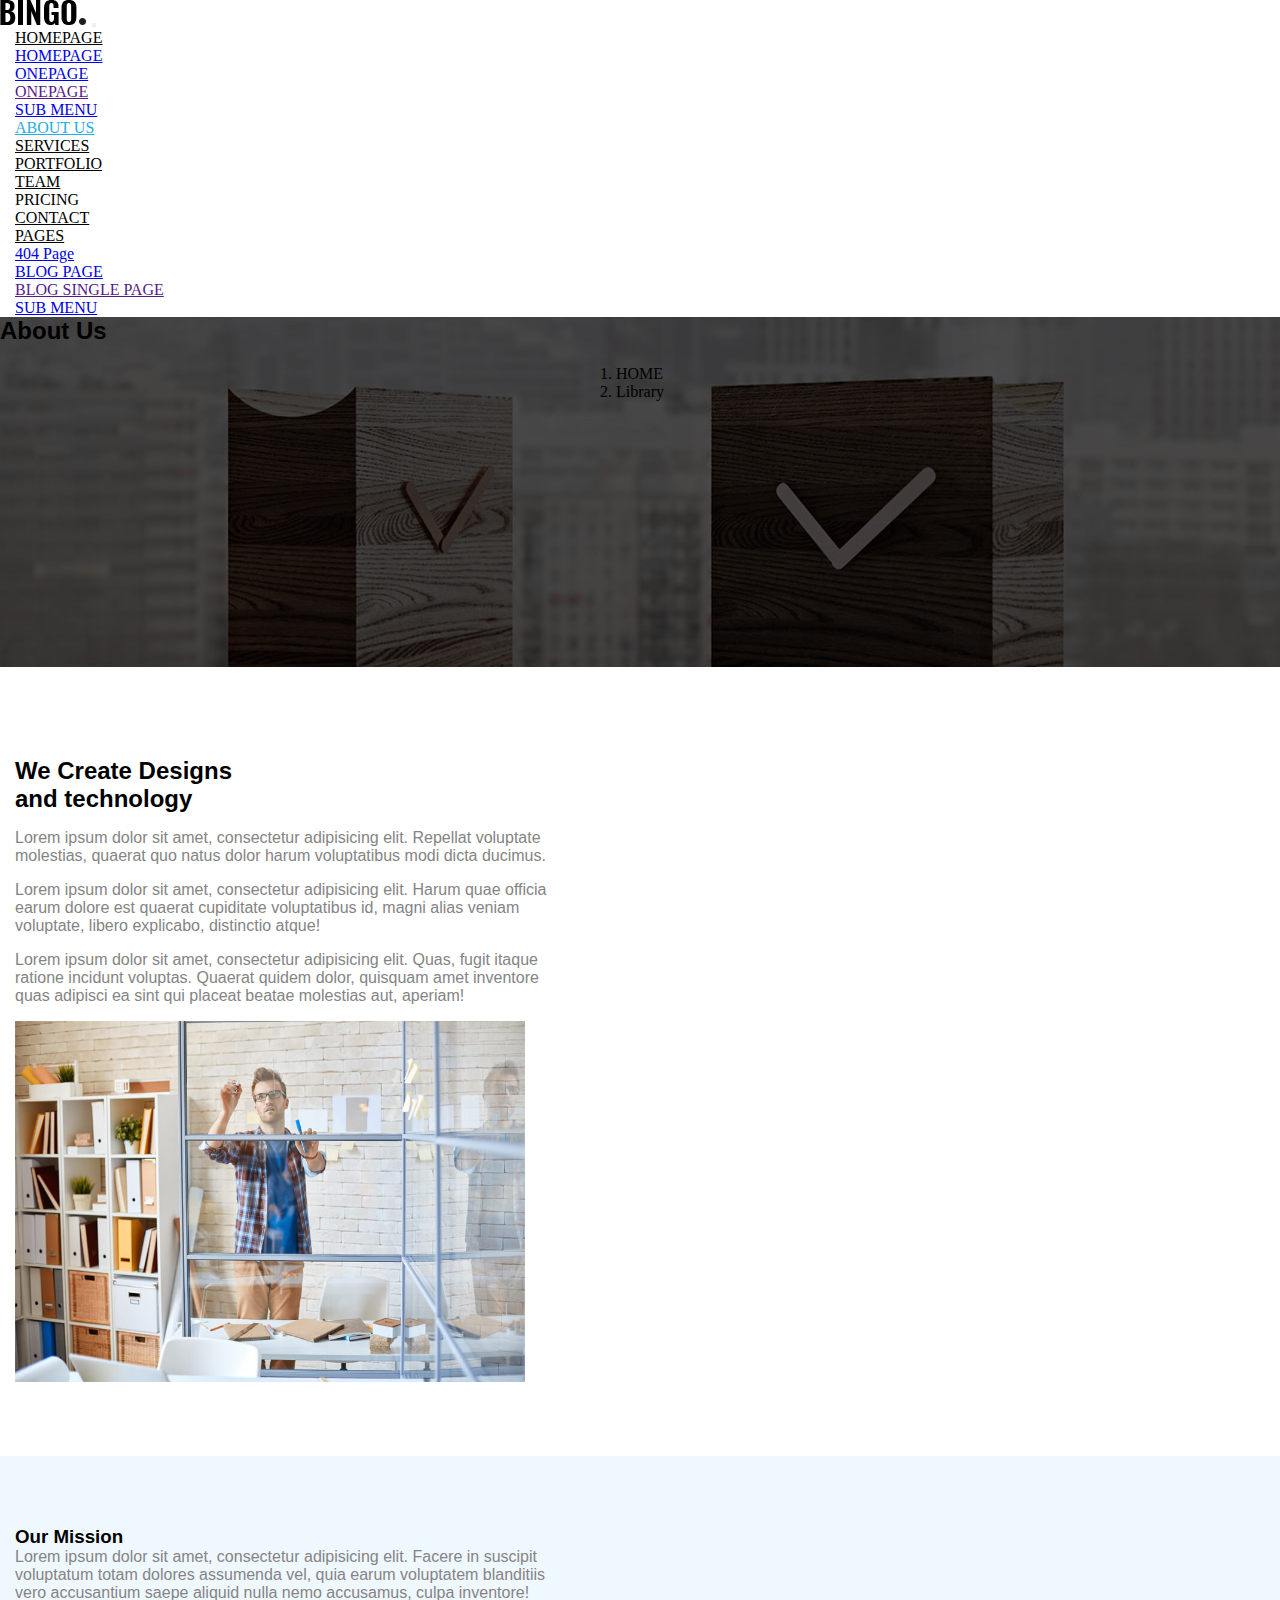
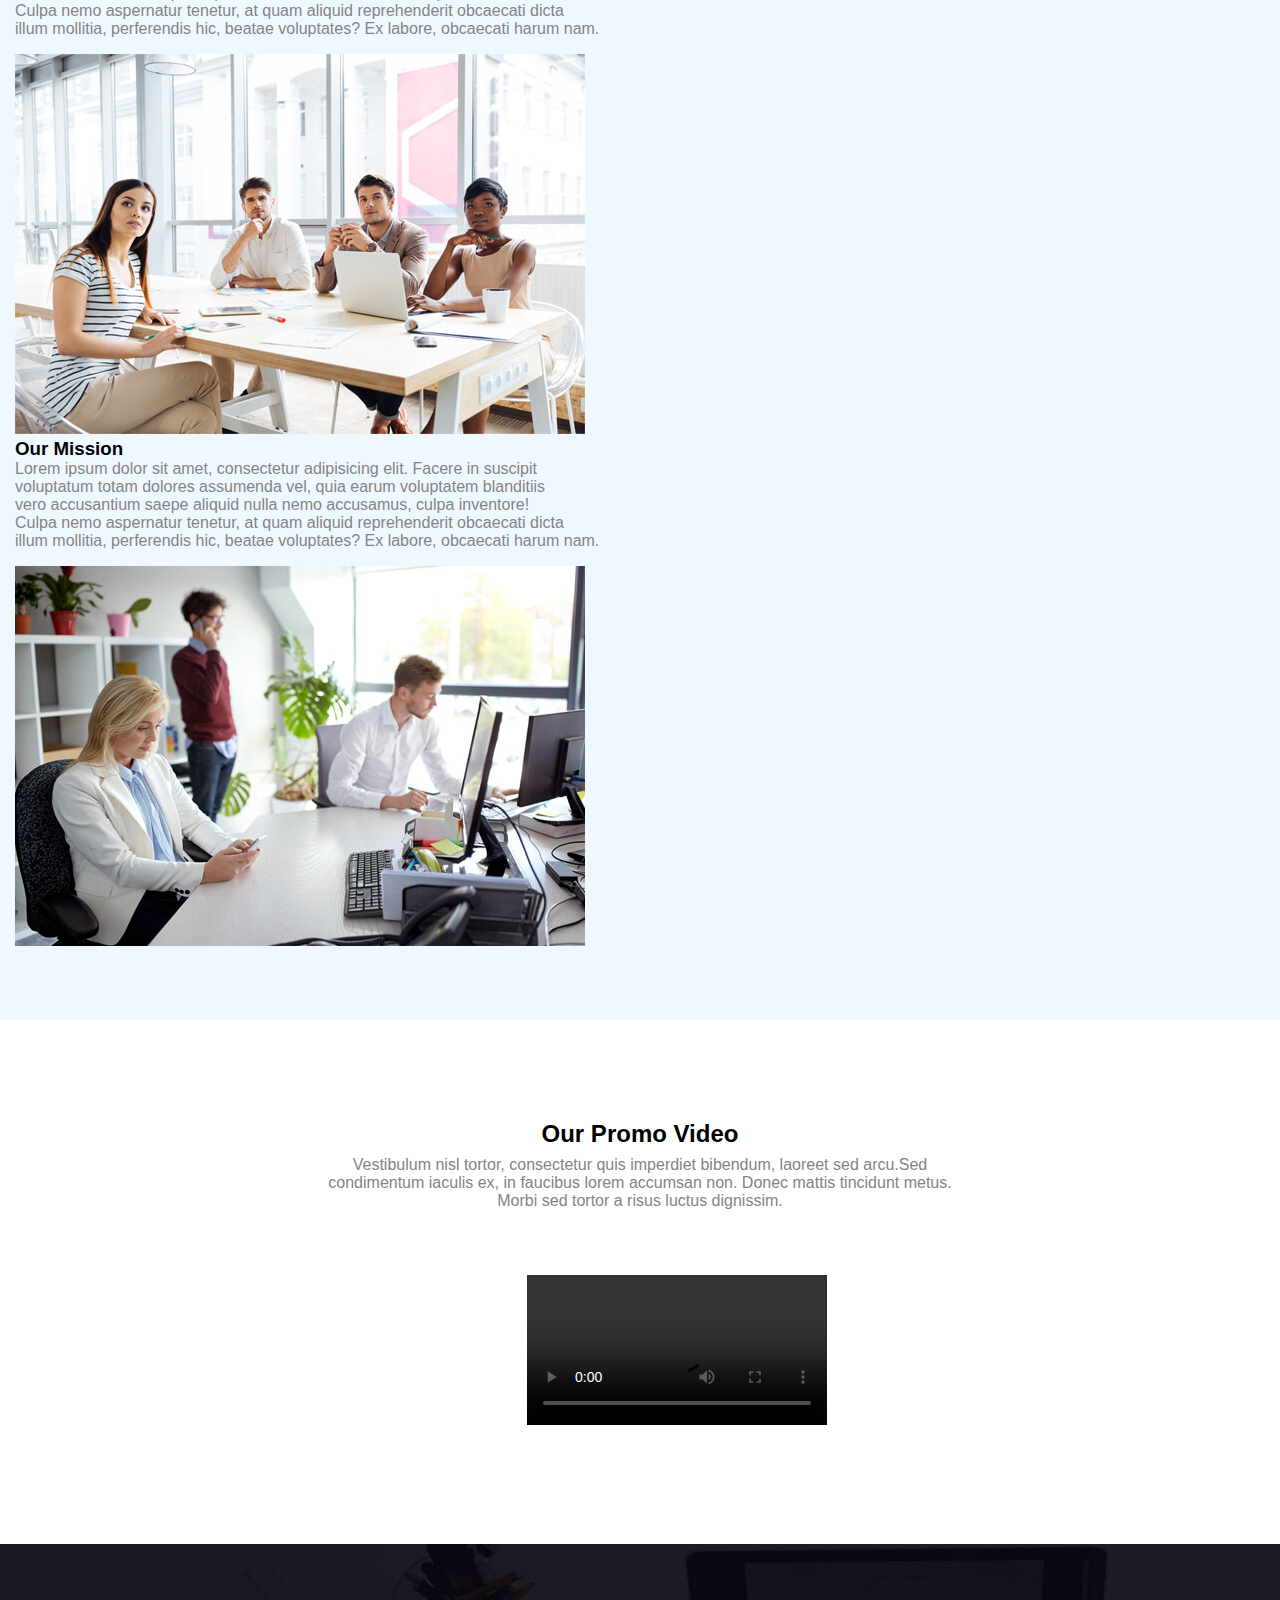
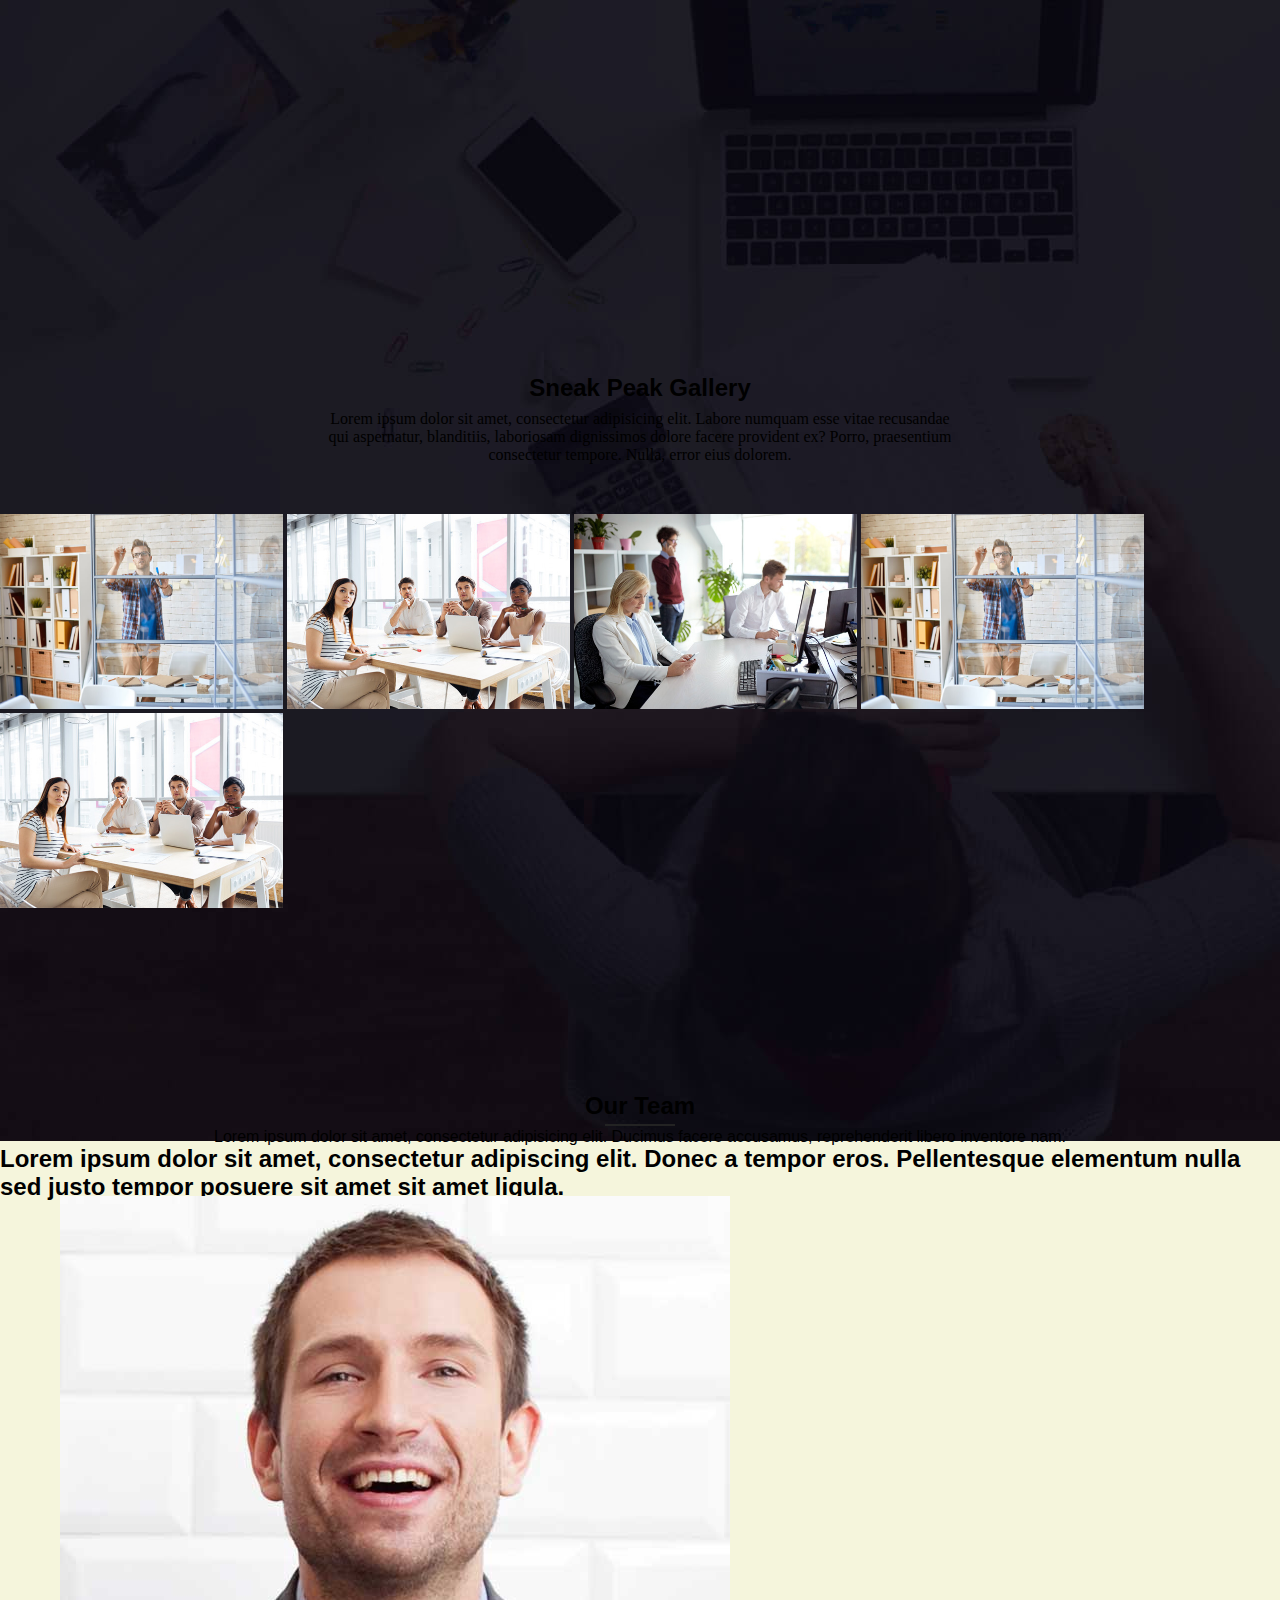
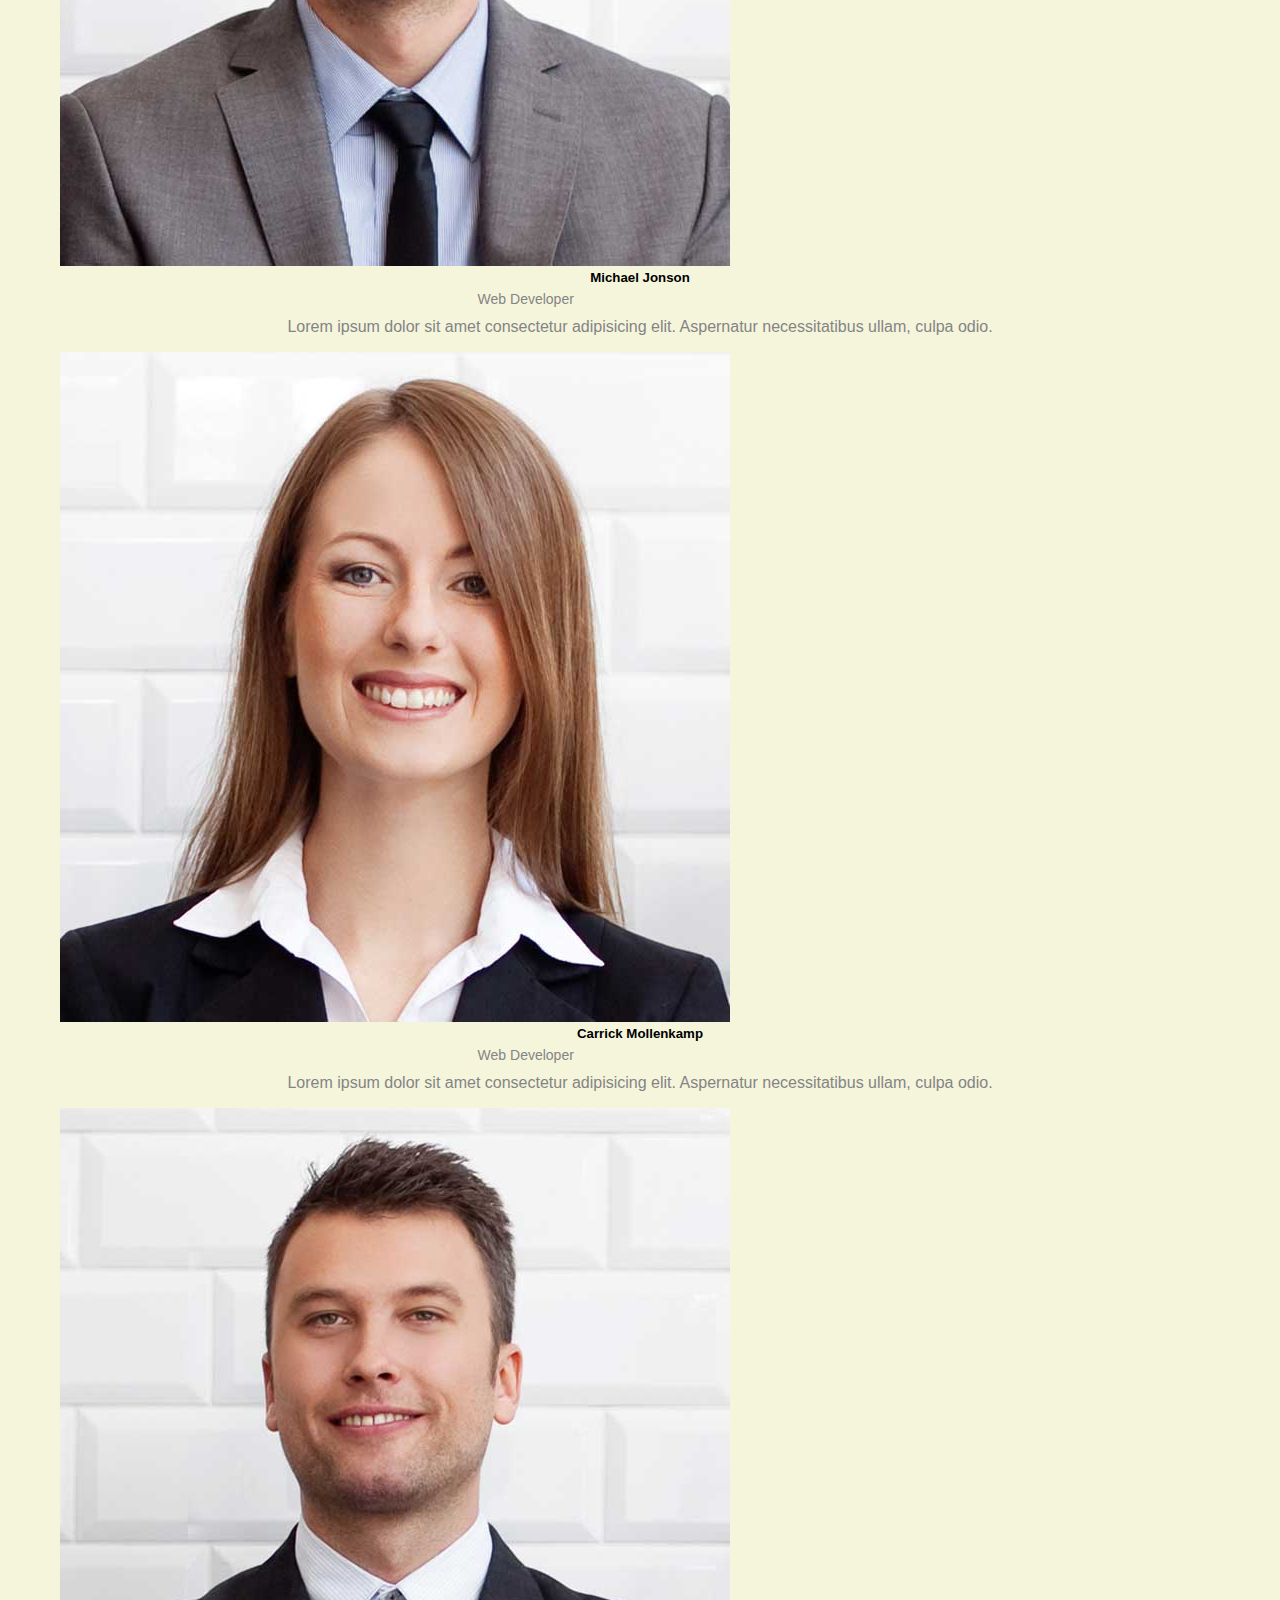
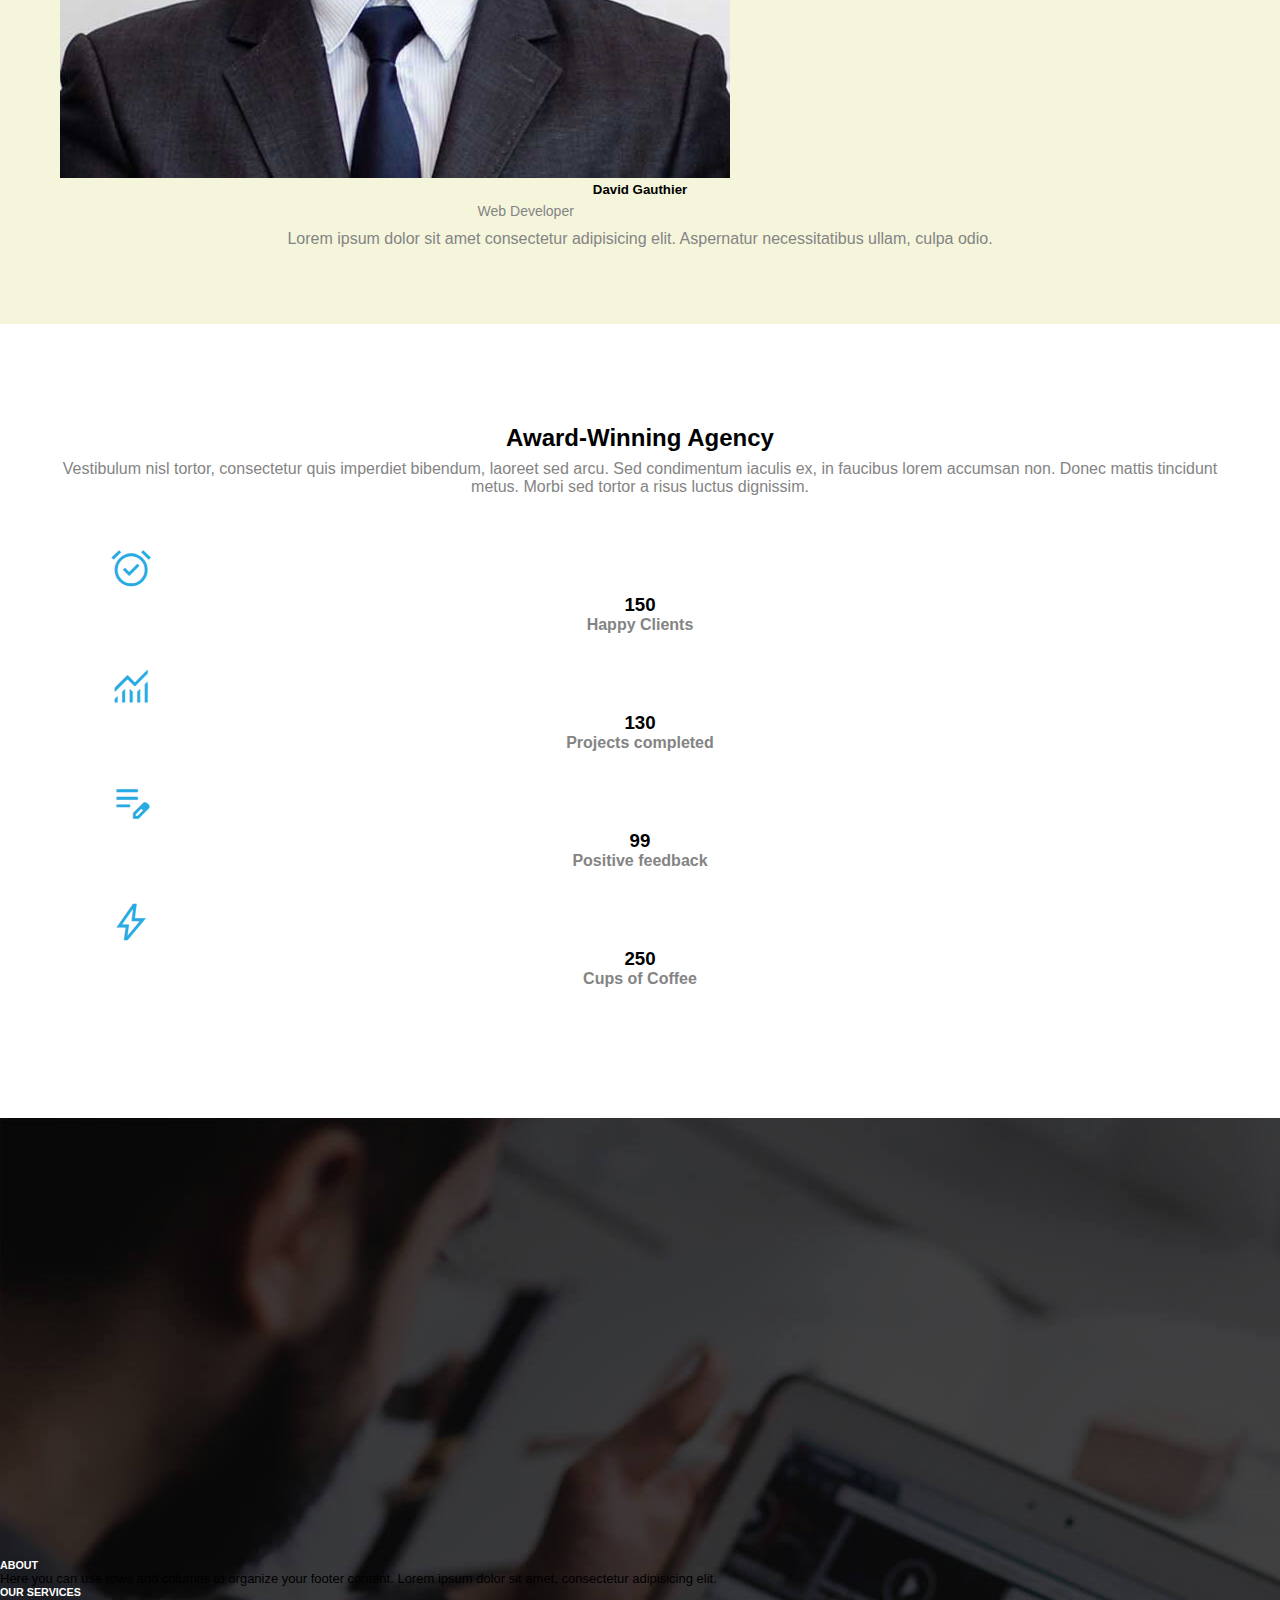
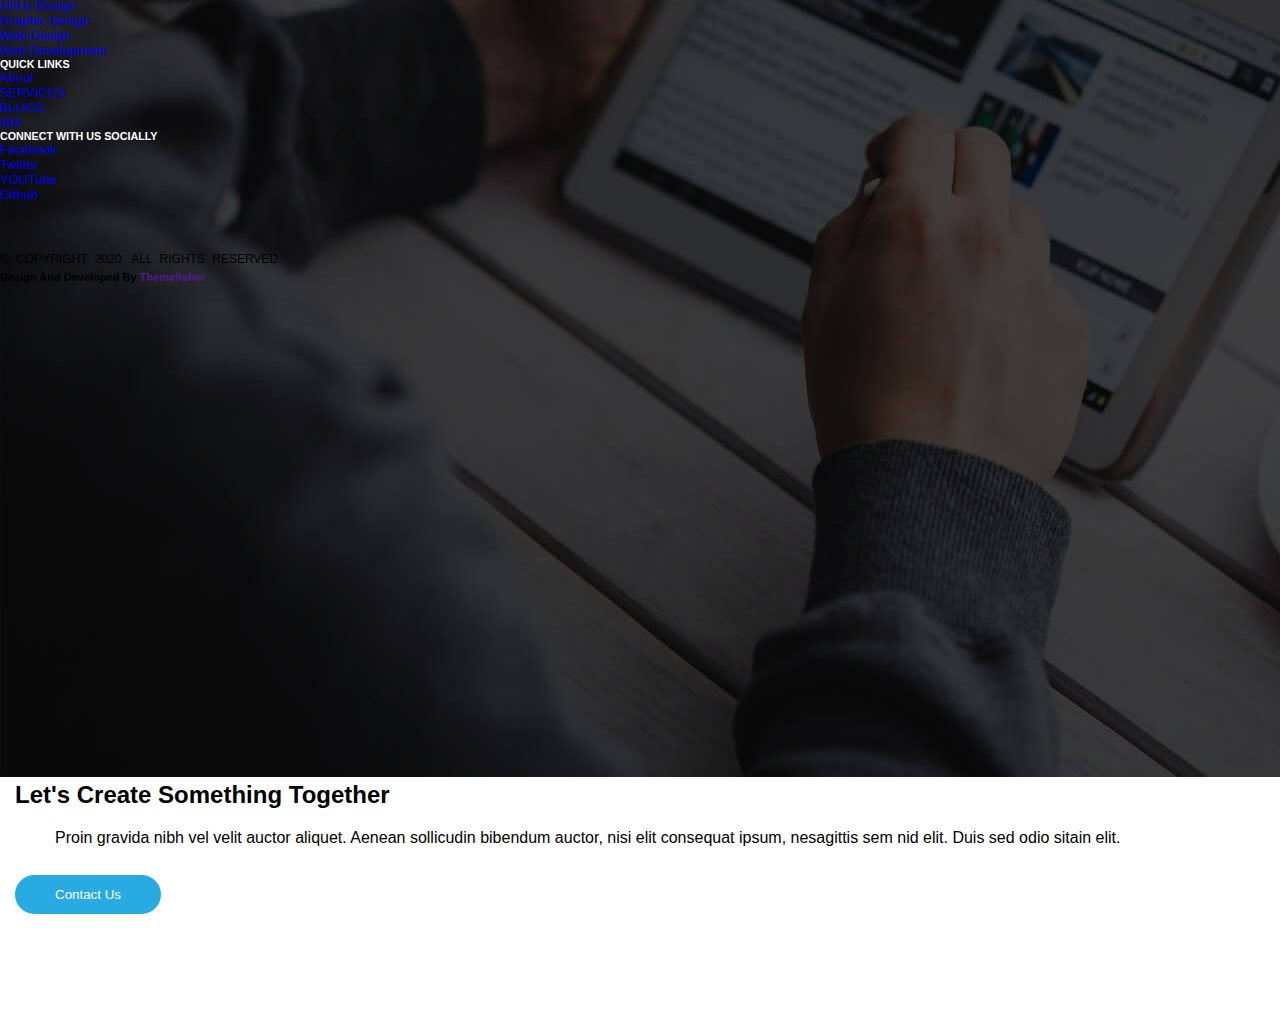
<file: html/About.html>
<!doctype html>
<html lang="en">

<head>
    <!-- Required meta tags -->
    <meta charset="utf-8">
    <meta name="viewport" content="width=device-width, initial-scale=1">
    <link rel="preconnect" href="https://fonts.googleapis.com">
    <link rel="stylesheet" href="../index.css">
    <link rel="preconnect" href="https://fonts.gstatic.com" crossorigin>
    <link rel="stylesheet"
        href="https://fonts.googleapis.com/css2?family=Material+Symbols+Outlined:opsz,wght,FILL,GRAD@20..48,100..700,0..1,-50..200" />


    <!-- Bootstrap CSS -->
    <link href="https://cdn.jsdelivr.net/npm/bootstrap@5.1.3/dist/css/bootstrap.min.css" rel="stylesheet"
        integrity="sha384-1BmE4kWBq78iYhFldvKuhfTAU6auU8tT94WrHftjDbrCEXSU1oBoqyl2QvZ6jIW3" crossorigin="anonymous">

    <title>Hello, world!</title>
</head>

<body>

    <!-- Optional JavaScript; choose one of the two! -->

    <!-- Option 1: Bootstrap Bundle with Popper -->
    <script src="https://cdn.jsdelivr.net/npm/bootstrap@5.1.3/dist/js/bootstrap.bundle.min.js"
        integrity="sha384-ka7Sk0Gln4gmtz2MlQnikT1wXgYsOg+OMhuP+IlRH9sENBO0LRn5q+8nbTov4+1p"
        crossorigin="anonymous"></script>

    <!-- Option 2: Separate Popper and Bootstrap JS -->
    <!--
    <script src="https://cdn.jsdelivr.net/npm/@popperjs/core@2.10.2/dist/umd/popper.min.js" integrity="sha384-7+zCNj/IqJ95wo16oMtfsKbZ9ccEh31eOz1HGyDuCQ6wgnyJNSYdrPa03rtR1zdB" crossorigin="anonymous"></script>
    <script src="https://cdn.jsdelivr.net/npm/bootstrap@5.1.3/dist/js/bootstrap.min.js" integrity="sha384-QJHtvGhmr9XOIpI6YVutG+2QOK9T+ZnN4kzFN1RtK3zEFEIsxhlmWl5/YESvpZ13" crossorigin="anonymous"></script>
    -->


    <!-- -------------------------------------------------navbar starting-------------------------------------------------------------------- -->

    <div class="container">
        <nav class="navbar navbar-expand-md navbar-light ">
            <div class="container-fluid">
                <a class="navbar-brand " href="../index.html"><img src="../images/logo (1).png" alt=""></a>
                <button class="navbar-toggler" type="button" data-bs-toggle="collapse"
                    data-bs-target="#navbarSupportedContent" aria-controls="navbarSupportedContent"
                    aria-expanded="false" aria-label="Toggle navigation">
                    <span class="navbar-toggler-icon"></span>
                </button>
                <div class="d-flex ">
                    <div class="collapse navbar-collapse" id="navbarSupportedContent">
                        <ul class="navbar-nav me-auto mb-2 mb-lg-0">
                            <li class="nav-item dropdown ">
                                <a class="nav-link dropdown-toggle " href="#" id="navbarDropdown" role="button"
                                    data-bs-toggle="dropdown" aria-expanded="false">
                                    HOMEPAGE
                                </a>
                                <ul class="dropdown-menu " aria-labelledby="navbarDropdown">
                                    <li><a class="dropdown-item" href="../index.html">HOMEPAGE</a></li>
                                    <li><a class="dropdown-item" href="#">ONEPAGE </a></li>
                                    <li><a class="dropdown-item" href="">ONEPAGE</a> </li>
                                    <li><a class="dropdown-item" href="#">SUB MENU</a></li>
                                </ul>
                            </li>
                            <li class="nav-item">
                                <a class="nav-link active" style="color: #28ABE3 !important;" aria-current="page"
                                    href="../html/About.html">ABOUT US</a>
                            </li>
                            <li class="nav-item">
                                <a class="nav-link" href="../html/services.html">SERVICES</a>
                            </li>
                            <li class="nav-item">
                                <a class="nav-link" aria-current="page" href="../html/portfolio.html">PORTFOLIO</a>
                            </li>
                            <li class="nav-item">
                                <a class="nav-link" aria-current="page" href="../html/team.html">TEAM</a>
                            </li>
                            <li class="nav-item">
                                <a class="nav-link">PRICING</a>
                            </li>
                            <li class="nav-item">
                                <a class="nav-link" href="../html/contact.html">CONTACT</a>
                            </li>
                            <li class="nav-item dropdown">
                                <a class="nav-link dropdown-toggle" href="#" id="navbarDropdown" role="button"
                                    data-bs-toggle="dropdown" aria-expanded="false">
                                    PAGES
                                </a>
                                <ul class="dropdown-menu" aria-labelledby="navbarDropdown">
                                    <li><a class="dropdown-item" href="#">404 Page</a></li>
                                    <li><a class="dropdown-item" href="../html/blog.html">BLOG PAGE </a></li>
                                    <li><a class="dropdown-item" href="">BLOG SINGLE PAGE</a> </li>
                                    <li><a class="dropdown-item" href="#">SUB MENU</a></li>
                                </ul>
                            </li>
                        </ul>
                    </div>
                    <!-- <form class="d-flex">
          <input class="form-control me-2" type="search" placeholder="Search" aria-label="Search">
          <button class="btn btn-outline-success" type="submit">Search</button>
        </form> -->
                </div>
            </div>
        </nav>
    </div>


    <!-- -------------------------------------------------navbar end-------------------------------------------------------------------- -->

    <!-- ---------------------------------------------------CREAT START--------------------------------------------------------------------------------- -->

    <div id="carouselExampleSlidesOnly" class="carousel slide about" data-bs-ride="carousel">
        <div class="carousel-inner about1">
            <div class="carousel-item active about2" style="height: 350.4px;">
                <!-- <img src="../images/about-header.jpg" class="d-block w-100" alt="..."> -->
                <div class="carousel-caption  d-md-block about3">
                    <h2>About Us</h2>
                    <div class="about4">
                        <nav aria-label="breadcrumb">
                            <ol class="breadcrumb">
                                <li class="breadcrumb-item">HOME</li>
                                <li class="breadcrumb-item">Library</li>
                            </ol>
                        </nav>
                    </div>

                </div>
            </div>
        </div>

    </div>
    </div>


    <!-- ---------------------------------------------------CREAT END--------------------------------------------------------------------------------- -->

    <!-- ----------------------------------------------------------Designs start---------------------------------------------------------------------------- -->

    <div class="designs d-lg-flex justify-content-center d-md-block">
        <div class="designs1">
            <h2>We Create Designs <br>
                and technology</h2>
            <p>Lorem ipsum dolor sit amet, consectetur adipisicing elit. Repellat voluptate <br> molestias, quaerat quo
                natus dolor harum voluptatibus modi dicta ducimus.</p>
            <p>Lorem ipsum dolor sit amet, consectetur adipisicing elit. Harum quae officia <br> earum dolore est
                quaerat cupiditate voluptatibus id, magni alias veniam <br> voluptate, libero explicabo, distinctio
                atque!</p>
            <p>Lorem ipsum dolor sit amet, consectetur adipisicing elit. Quas, fugit itaque <br> ratione incidunt
                voluptas. Quaerat quidem dolor, quisquam amet inventore<br> quas adipisci ea sint qui placeat beatae
                molestias aut, aperiam!</p>
        </div>
        <div class="designs2">
            <img src="../images/company-image.jpg" alt="" style="height: 360.2px ; width: 540px; padding: 0px 15px;">
        </div>
    </div>

    <!-- ----------------------------------------------------------Designs end---------------------------------------------------------------------------- -->

    <!-- ---------------------------------------------------------- Vision start---------------------------------------------------------------------------- -->

    <div class="vision d-lg-flex justify-content-center d-md-block">
        <div class="vision1">
            <h3>Our Mission</h3>
            <p>Lorem ipsum dolor sit amet, consectetur adipisicing elit. Facere in suscipit <br> voluptatum totam
                dolores assumenda vel, quia earum voluptatem blanditiis<br> vero accusantium saepe aliquid nulla nemo
                accusamus, culpa inventore!<br> Culpa nemo aspernatur tenetur, at quam aliquid reprehenderit obcaecati
                dicta <br>illum mollitia, perferendis hic, beatae voluptates? Ex labore, obcaecati harum nam.</p>
            <img src="../images/company-image-2.jpg" alt="">
        </div>
        <div class="vision1">
            <h3>Our Mission</h3>
            <p>Lorem ipsum dolor sit amet, consectetur adipisicing elit. Facere in suscipit <br> voluptatum totam
                dolores assumenda vel, quia earum voluptatem blanditiis <br>vero accusantium saepe aliquid nulla nemo
                accusamus, culpa inventore!<br> Culpa nemo aspernatur tenetur, at quam aliquid reprehenderit obcaecati
                dicta <br>illum mollitia, perferendis hic, beatae voluptates? Ex labore, obcaecati harum nam.</p>
            <img src="../images/company-image-3.jpg" alt="">
        </div>
    </div>


    <!-- ----------------------------------------------------------Vision end---------------------------------------------------------------------------- -->

    <!-- ----------------------------------------------------------Video Start---------------------------------------------------------------------------- -->

    <div class="video">
        <div class="video1">
            <h2>Our Promo Video</h2>
            <p>Vestibulum nisl tortor, consectetur quis imperdiet bibendum, laoreet sed arcu.Sed condimentum iaculis ex,
                in faucibus lorem accumsan non. Donec mattis tincidunt metus. Morbi sed tortor a risus luctus dignissim.
            </p>
        </div>
        <div class="video2">
            <video controls src="https://youtu.be/_dui6BUmMBg?si=shNiUAakPgNMN-yD"></video>
        </div>
    </div>

    <!-- ----------------------------------------------------------Video end---------------------------------------------------------------------------- -->

    <!-- ---------------------------------------------------CREAT START--------------------------------------------------------------------------------- -->

    <div id="carouselExampleSlidesOnly" class="carousel slide box10" data-bs-ride="carousel">
        <div class="carousel-inner box11">
            <div class="carousel-item active box12" style="height: 330.4px;">
                <img src="../images/call-to-action-bg.jpg" class="d-block w-100" alt="...">
                <div class="carousel-caption d-none d-md-block box13">
                    <h2>Lorem ipsum dolor sit amet, consectetur adipiscing elit. Donec a tempor eros. Pellentesque
                        elementum nulla sed justo tempor posuere sit amet sit amet ligula.</h2>

                </div>
            </div>

        </div>
    </div>


    <!-- ---------------------------------------------------CREAT END--------------------------------------------------------------------------------- -->

    <!-- ---------------------------------------------------------Peak start--------------------------------------------------------------------------------- -->

    <div class="peak">
        <div class="peak1">
            <h2>Sneak Peak Gallery</h2>
            <p>Lorem ipsum dolor sit amet, consectetur adipisicing elit. Labore numquam esse vitae recusandae qui
                aspernatur, blanditiis, laboriosam dignissimos dolore facere provident ex? Porro, praesentium
                consectetur tempore. Nulla, error eius dolorem.</p>
        </div>
        <div class="peak3 d-lg-flex justify-content-center ">
            <div class="peak4">
                <img src="../images/company-image.jpg" alt="">
                <img src="../images/company-image-2.jpg" alt="">
                <img src="../images/company-image-3.jpg" alt="">
                <img src="../images/company-image.jpg" alt="">
                <img src="../images/company-image-2.jpg" alt="">

            </div>
        </div>

    </div>





    <!-- ---------------------------------------------------------Peak end--------------------------------------------------------------------------------- -->


    <div class="team">
        <div class="team1">
            <h2> Our Team</h2>
            <p>Lorem ipsum dolor sit amet, consectetur adipisicing elit. Ducimus facere accusamus, reprehenderit libero
                inventore nam.</p>
        </div>

        <div class="row team2 row-cols-1 row-cols-md-3 g-4 ">

            <div class="col team3">
                <div class="card team4 h-100">
                    <img src="../images/member-1.jpg" class="card-img-top" alt="...">
                    <div class="card-body team5">
                        <h5 class="card-title">Michael Jonson</h5>
                        <span>Web Developer</span>
                        <p class="card-text">Lorem ipsum dolor sit amet consectetur adipisicing elit. Aspernatur
                            necessitatibus ullam, culpa odio.</p>

                    </div>
                </div>
            </div>
            <div class="col team3">
                <div class="card team4 h-100">
                    <img src="../images/member-2.jpg" class="card-img-top" alt="...">
                    <div class="card-body team5">
                        <h5 class="card-title"> Carrick Mollenkamp </h5>
                        <span>Web Developer</span>
                        <p class="card-text">Lorem ipsum dolor sit amet consectetur adipisicing elit. Aspernatur
                            necessitatibus ullam, culpa odio.</p>

                    </div>
                </div>
            </div>
            <div class="col team3">
                <div class="card team4 h-100">
                    <img src="../images/member-3.jpg" class="card-img-top" alt="...">
                    <div class="card-body team5">
                        <h5 class="card-title">David Gauthier</h5>
                        <span>Web Developer</span>
                        <p class="card-text">Lorem ipsum dolor sit amet consectetur adipisicing elit. Aspernatur
                            necessitatibus ullam, culpa odio.</p>

                    </div>
                </div>
            </div>
        </div>
    </div>


    <!-- ------------------------------------------------------post end----------------------------------------------------------------------------------------------------------  -->


    <!-- ---------------------------------------------------award start--------------------------------------------------------------------------------- -->

    <div class="award">
        <div class="award1">
            <h2>Award-Winning Agency</h2>
            <p>Vestibulum nisl tortor, consectetur quis imperdiet bibendum, laoreet sed arcu. Sed condimentum iaculis
                ex, in faucibus lorem accumsan non. Donec mattis tincidunt metus. Morbi sed tortor a risus luctus
                dignissim.</p>
        </div>
        <div class="d-lg-flex  d-md-block justify-content-center  award2">

            <div class=" award3">
                <span class="material-symbols-outlined">
                    alarm_on
                </span>
                <h3>150</h3>
                <h4>Happy Clients</h4>
            </div>
            <div class=" award3">
                <span class="material-symbols-outlined">
                    monitoring
                </span>
                <h3>130</h3>
                <h4>Projects completed</h4>
            </div>
            <div class="award3">
                <span class="material-symbols-outlined">
                    edit_note
                </span>
                <h3>99</h3>
                <h4>Positive feedback</h4>
            </div>
            <div class="award3">
                <span class="material-symbols-outlined">
                    bolt
                </span>
                <h3>250</h3>
                <h4>Cups of Coffee</h4>
            </div>

        </div>
    </div>

    <!-- ---------------------------------------------------award END--------------------------------------------------------------------------------- -->


    <!-- ---------------------------------------------------CREAT START--------------------------------------------------------------------------------- -->

    <div id="carouselExampleSlidesOnly" class="carousel slide creat" data-bs-ride="carousel">
        <div class="carousel-inner creat1">
            <div class="carousel-item active creat2" style="height: 391.4px;">
                <img src="../images/call-to-action-bg-2.jpg" class="d-block w-100" alt="...">
                <div class="carousel-caption d-none d-md-block creat3">
                    <h2>Let's Create Something Together</h2>
                    <p>Proin gravida nibh vel velit auctor aliquet. Aenean sollicudin bibendum auctor, nisi elit
                        consequat ipsum, nesagittis sem nid elit. Duis sed odio sitain elit.</p>
                    <div class="creat4 ">
                        <button>Contact Us</button>
                    </div>
                </div>
            </div>

        </div>
    </div>


    <!-- ---------------------------------------------------CREAT END--------------------------------------------------------------------------------- -->

    <!-- ------------------------------------------------------------footer start-------------------------------------------------------------------------------- -->

    <!-- Footer -->
    <footer class="text-center footer text-lg-start bg-dark text-muted">


        <!-- Section: Links  -->
        <section class=" footer1">
            <div class="container footer2 text-center text-md-start mt-5">
                <!-- Grid row -->
                <div class="row mt-3">
                    <!-- Grid column -->
                    <div class="col-md-3 col-lg-4  footer3 col-xl-3 mx-auto mb-4">
                        <!-- Content -->
                        <h6 class="text-uppercase fw-bold mb-4">
                            <i class="fas fa-gem me-3"></i>ABOUT
                        </h6>
                        <p>
                            Here you can use rows and columns to organize your footer content. Lorem ipsum
                            dolor sit amet, consectetur adipisicing elit.
                        </p>
                    </div>
                    <!-- Grid column -->

                    <!-- Grid column -->
                    <div class="col-md-2 footer3 col-lg-2 col-xl-2 mx-auto mb-4">
                        <!-- Links -->
                        <h6 class="text-uppercase fw-bold mb-4">
                            OUR SERVICES
                        </h6>
                        <p>
                            <a href="#!" class="text-reset">Ui/Ux Design</a>
                        </p>
                        <p>
                            <a href="#!" class="text-reset">Graphic Design</a>
                        </p>
                        <p>
                            <a href="#!" class="text-reset">Web Design</a>
                        </p>
                        <p>
                            <a href="#!" class="text-reset">Web Development</a>
                        </p>
                    </div>
                    <!-- Grid column -->

                    <!-- Grid column -->
                    <div class="col-md-3 footer3 col-lg-2 col-xl-2 mx-auto mb-4">
                        <!-- Links -->
                        <h6 class="text-uppercase fw-bold mb-4">
                            QUICK LINKS
                        </h6>
                        <p>
                            <a href="#!" class="text-reset">About</a>
                        </p>
                        <p>
                            <a href="#!" class="text-reset">SERVICES</a>
                        </p>
                        <p>
                            <a href="#!" class="text-reset">BLOGS</a>
                        </p>
                        <p>
                            <a href="#!" class="text-reset">404</a>
                        </p>
                    </div>
                    <!-- Grid column -->

                    <!-- Grid column -->
                    <div class="col-md-4 footer3 col-lg-3 col-xl-3 mx-auto mb-md-0 mb-4">
                        <!-- Links -->
                        <h6 class="text-uppercase fw-bold mb-4">CONNECT WITH US SOCIALLY</h6>
                        <p>
                            <a href="#!" class="text-reset">Facebook</a>
                        </p>
                        <p>
                            <a href="#!" class="text-reset">Twitter</a>
                        </p>
                        <p>
                            <a href="#!" class="text-reset">YOUTube</a>
                        </p>
                        <p>
                            <a href="#!" class="text-reset">Github</a>
                        </p>
                    </div>
                    <!-- Grid column -->
                </div>
                <!-- Grid row -->
            </div>
        </section>
        <!-- Section: Links  -->

        <!-- Copyright -->
        <div class="text-center footer4 p-4" style="background-color: rgba(0, 0, 0, 0.05);">
            © COPYRIGHT 2020. ALL RIGHTS RESERVED.
            <h6>Design And Developed By <a href="" style="text-decoration: none;">Themefisher</a></h6>

        </div>
        <!-- Copyright -->
    </footer>
    <!-- Footer -->


    <!-- ------------------------------------------------------------footer end-------------------------------------------------------------------------------- -->



</body>

</html>
</file>
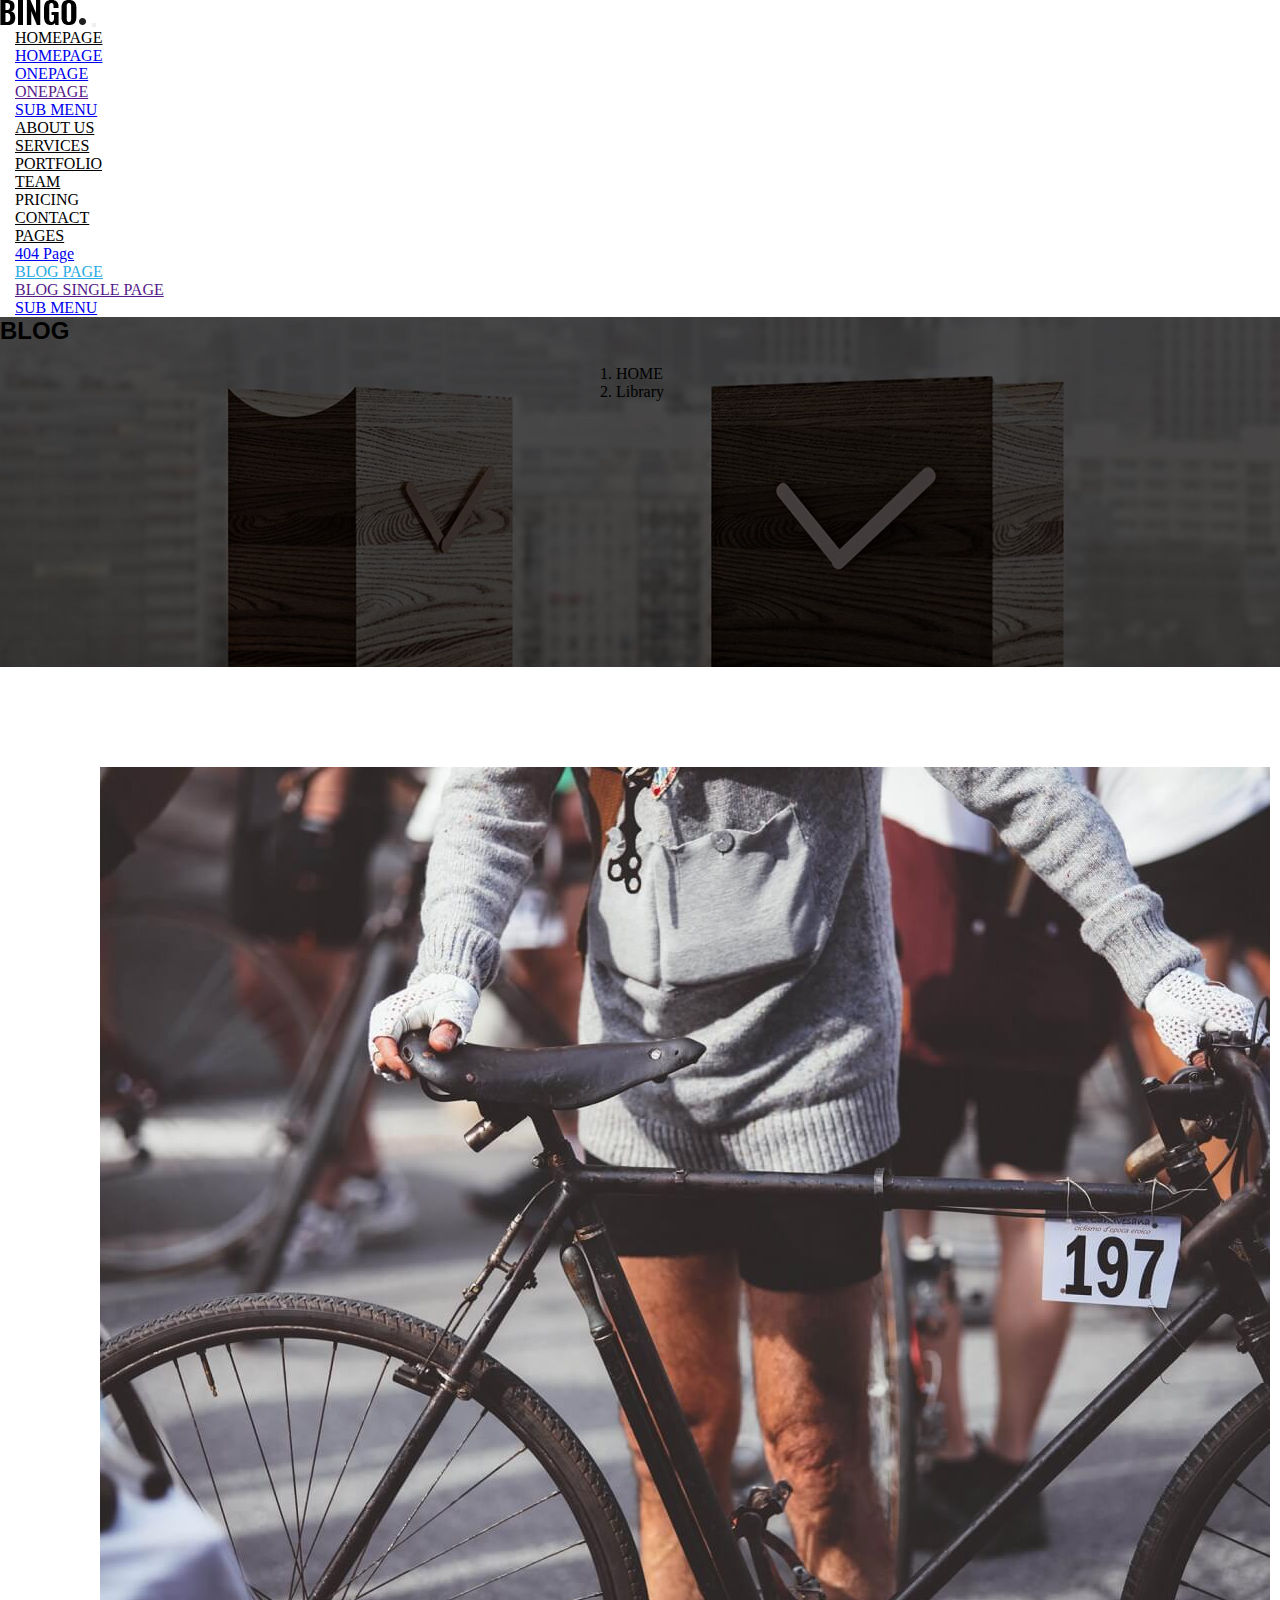
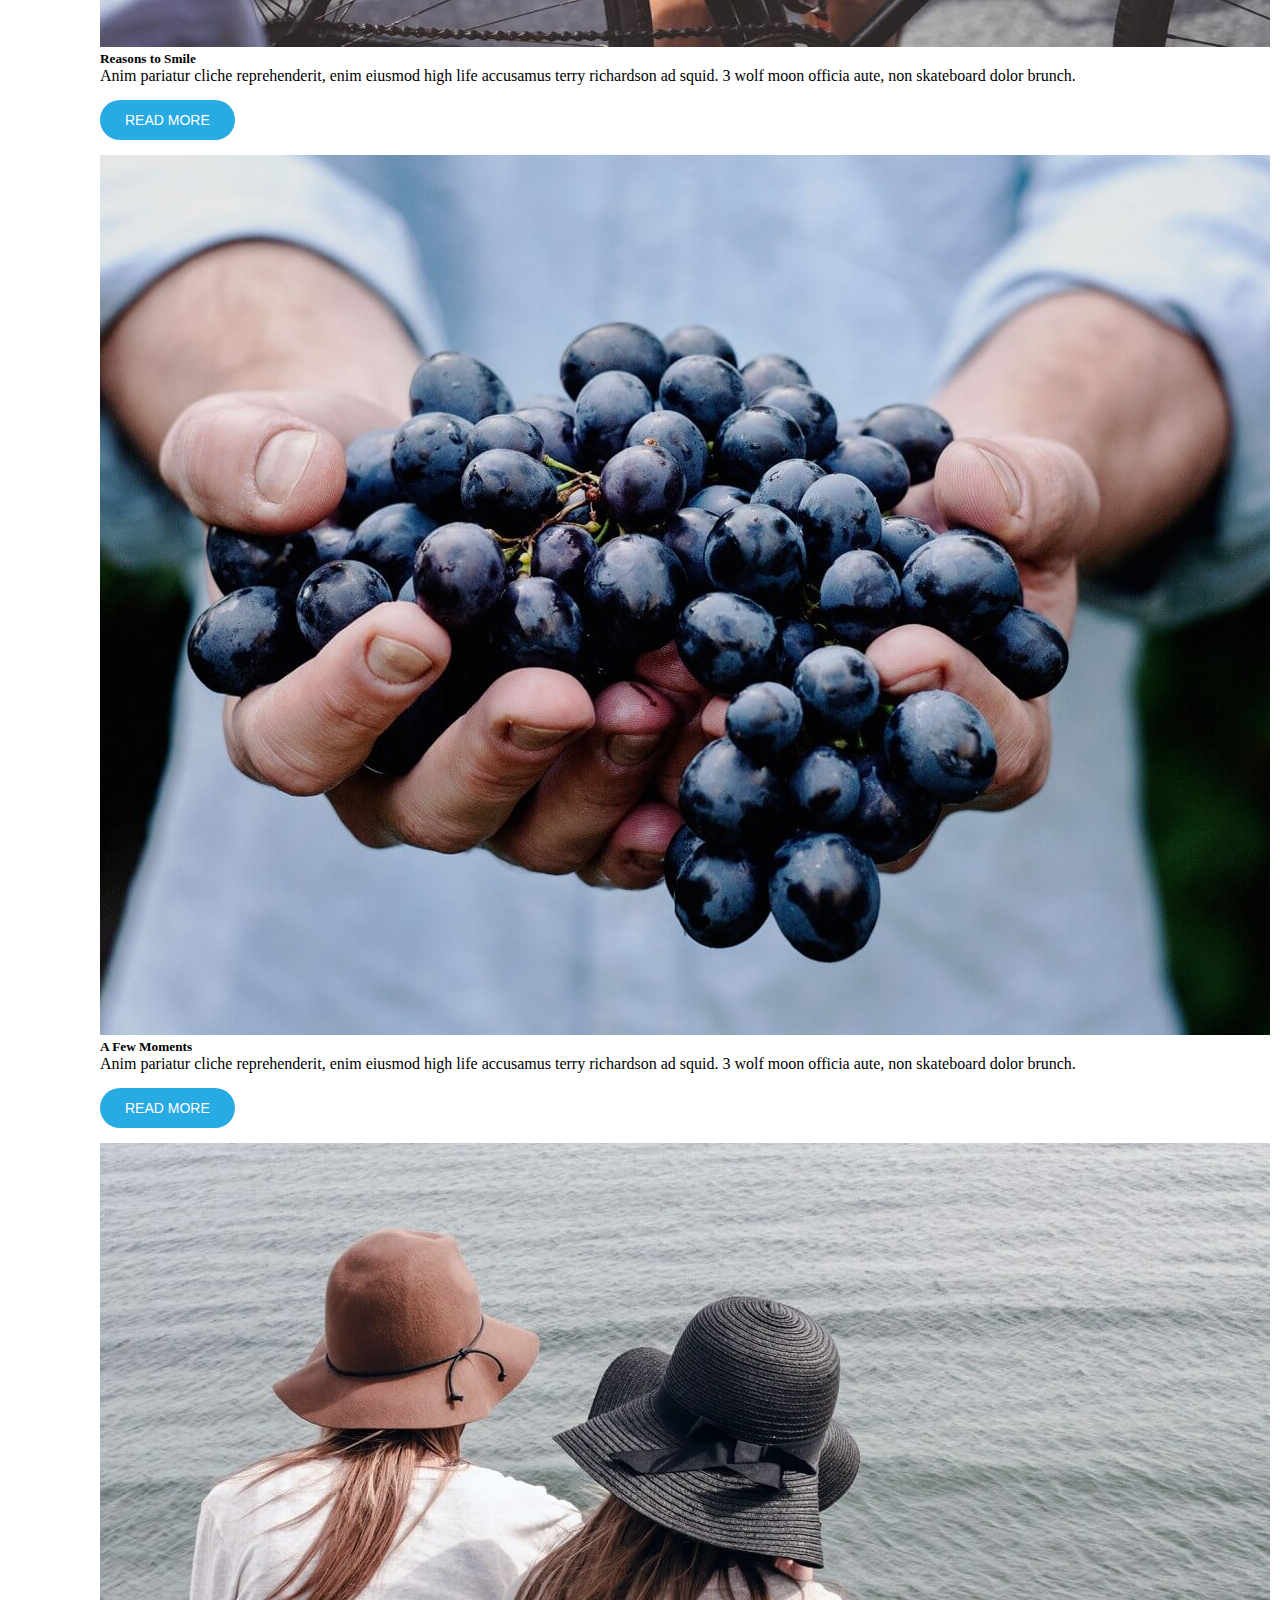
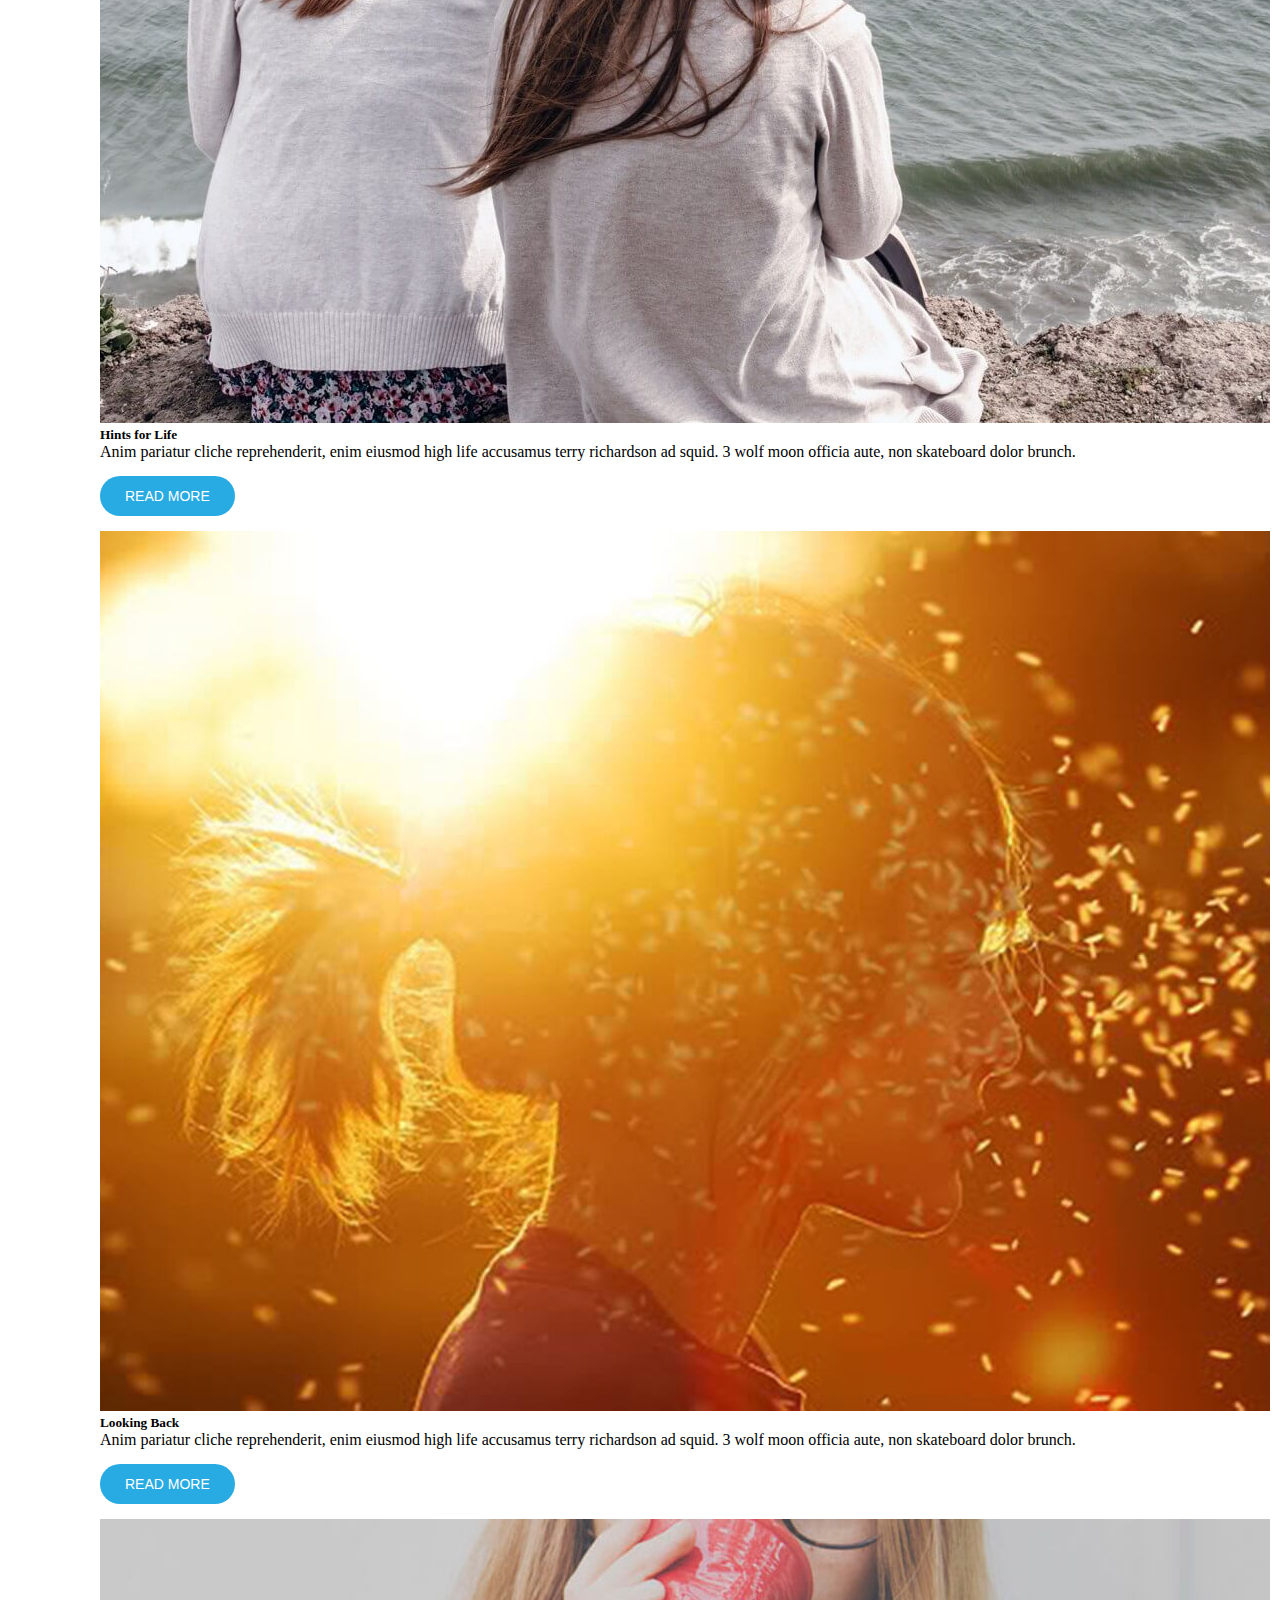
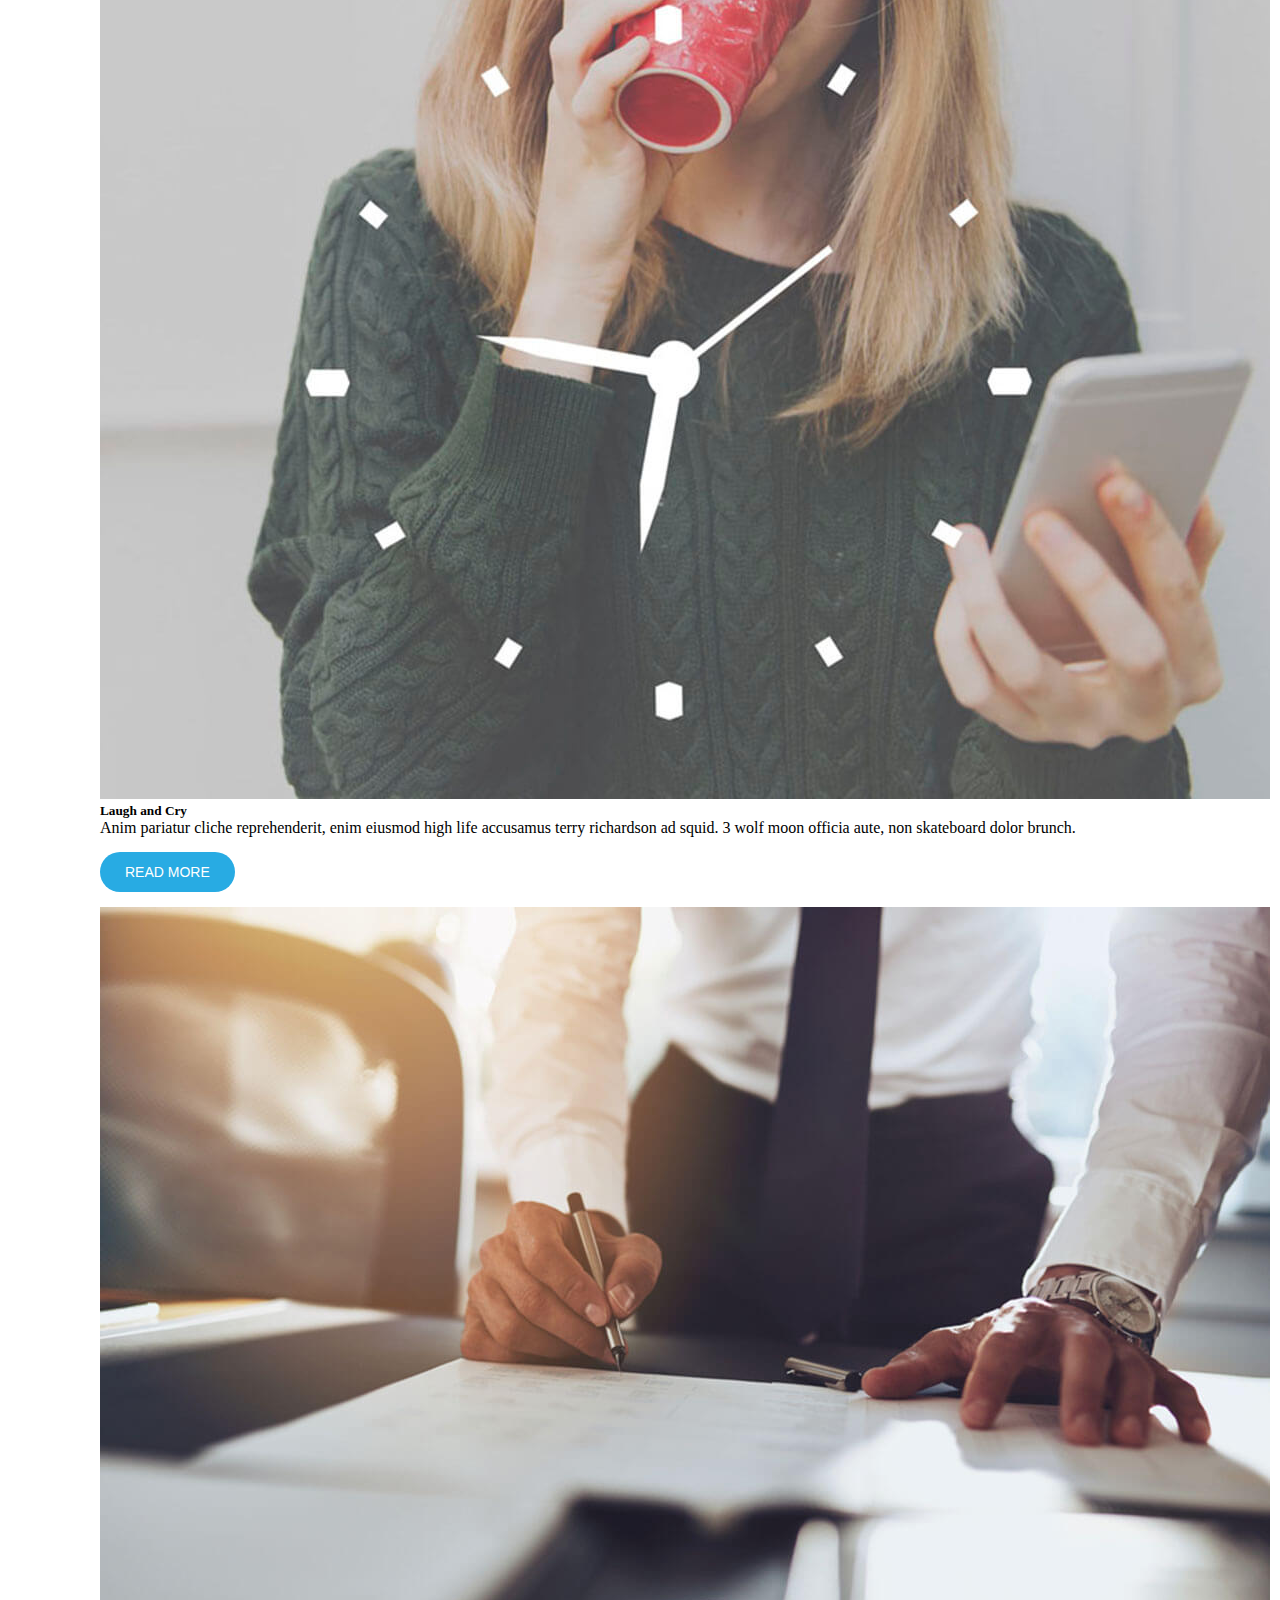
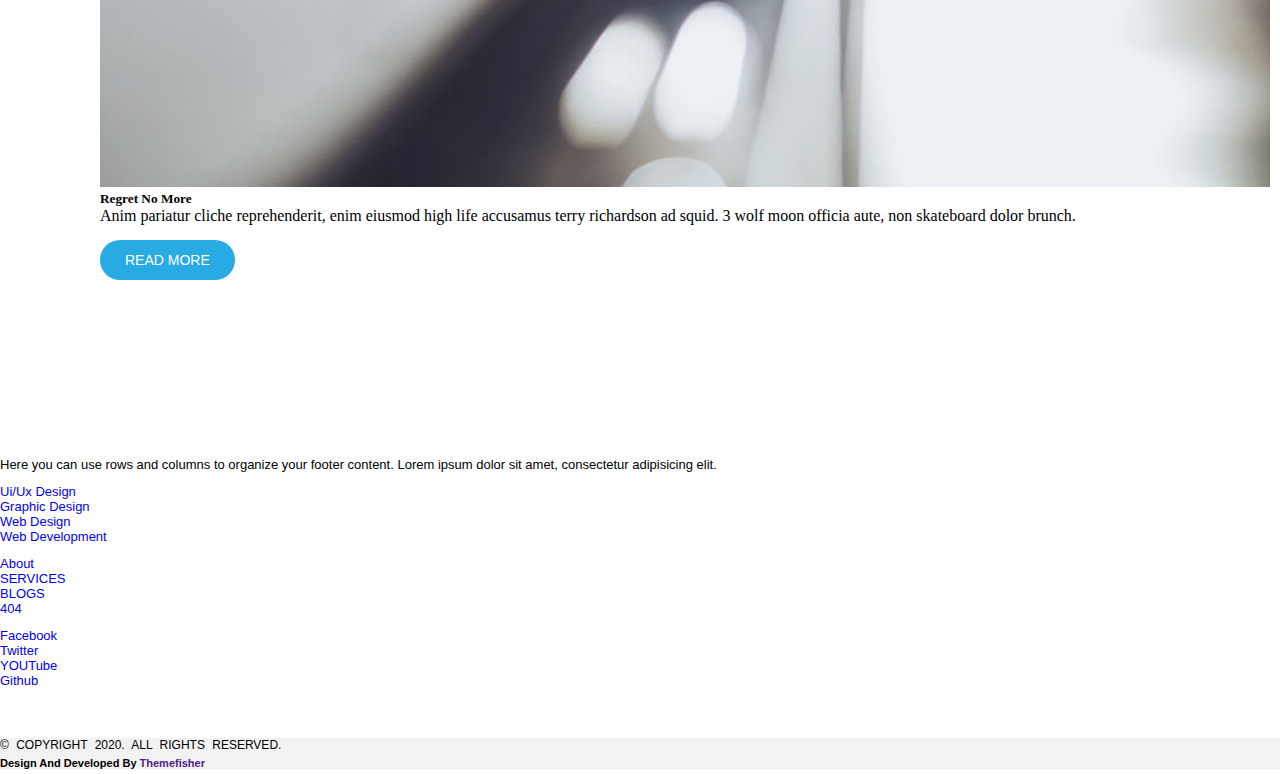
<file: html/blog.html>
<!doctype html>
<html lang="en">

<head>
    <!-- Required meta tags -->
    <meta charset="utf-8">
    <meta name="viewport" content="width=device-width, initial-scale=1">
    <link rel="preconnect" href="https://fonts.googleapis.com">
    <link rel="stylesheet" href="../index.css">
    <link rel="preconnect" href="https://fonts.gstatic.com" crossorigin>
    <link rel="stylesheet"
        href="https://fonts.googleapis.com/css2?family=Material+Symbols+Outlined:opsz,wght,FILL,GRAD@20..48,100..700,0..1,-50..200" />


    <!-- Bootstrap CSS -->
    <link href="https://cdn.jsdelivr.net/npm/bootstrap@5.1.3/dist/css/bootstrap.min.css" rel="stylesheet"
        integrity="sha384-1BmE4kWBq78iYhFldvKuhfTAU6auU8tT94WrHftjDbrCEXSU1oBoqyl2QvZ6jIW3" crossorigin="anonymous">

    <title>Hello, world!</title>
</head>

<body>


    <!-- Optional JavaScript; choose one of the two! -->

    <!-- Option 1: Bootstrap Bundle with Popper -->
    <script src="https://cdn.jsdelivr.net/npm/bootstrap@5.1.3/dist/js/bootstrap.bundle.min.js"
        integrity="sha384-ka7Sk0Gln4gmtz2MlQnikT1wXgYsOg+OMhuP+IlRH9sENBO0LRn5q+8nbTov4+1p"
        crossorigin="anonymous"></script>

    <!-- Option 2: Separate Popper and Bootstrap JS -->
    <!--
    <script src="https://cdn.jsdelivr.net/npm/@popperjs/core@2.10.2/dist/umd/popper.min.js" integrity="sha384-7+zCNj/IqJ95wo16oMtfsKbZ9ccEh31eOz1HGyDuCQ6wgnyJNSYdrPa03rtR1zdB" crossorigin="anonymous"></script>
    <script src="https://cdn.jsdelivr.net/npm/bootstrap@5.1.3/dist/js/bootstrap.min.js" integrity="sha384-QJHtvGhmr9XOIpI6YVutG+2QOK9T+ZnN4kzFN1RtK3zEFEIsxhlmWl5/YESvpZ13" crossorigin="anonymous"></script>
    -->


    <!-- -------------------------------------------------navbar starting-------------------------------------------------------------------- -->

    <div class="container">
        <nav class="navbar navbar-expand-md navbar-light ">
            <div class="container-fluid">
                <a class="navbar-brand " href="#"><img src="../images/logo (1).png" alt=""></a>
                <button class="navbar-toggler" type="button" data-bs-toggle="collapse"
                    data-bs-target="#navbarSupportedContent" aria-controls="navbarSupportedContent"
                    aria-expanded="false" aria-label="Toggle navigation">
                    <span class="navbar-toggler-icon"></span>
                </button>
                <div class="d-flex ">
                    <div class="collapse navbar-collapse" id="navbarSupportedContent">
                        <ul class="navbar-nav me-auto mb-2 mb-lg-0">
                            <li class="nav-item dropdown ">
                                <a class="nav-link dropdown-toggle " href="#" id="navbarDropdown" role="button"
                                    data-bs-toggle="dropdown" aria-expanded="false">
                                    HOMEPAGE
                                </a>
                                <ul class="dropdown-menu " aria-labelledby="navbarDropdown">
                                    <li><a class="dropdown-item" href="../index.html">HOMEPAGE</a></li>
                                    <li><a class="dropdown-item" href="#">ONEPAGE </a></li>
                                    <li><a class="dropdown-item" href="">ONEPAGE</a> </li>
                                    <li><a class="dropdown-item" href="#">SUB MENU</a></li>
                                </ul>
                            </li>
                            <li class="nav-item">
                                <a class="nav-link " aria-current="page" href="../html/About.html">ABOUT US</a>
                            </li>
                            <li class="nav-item">
                                <a class="nav-link " href="../html/services.html">SERVICES</a>
                            </li>
                            <li class="nav-item">
                                <a class="nav-link " aria-current="page" href="../html/portfolio.html">PORTFOLIO</a>
                            </li>
                            <li class="nav-item">
                                <a class="nav-link active" aria-current="page" href="../html/team.html">TEAM</a>
                            </li>
                            <li class="nav-item">
                                <a class="nav-link">PRICING</a>
                            </li>
                            <li class="nav-item">
                                <a class="nav-link "aria-current="page" href="../html/contact.html">CONTACT</a>
                            </li>
                            <li class="nav-item dropdown">
                                <a class="nav-link active dropdown-toggle" href="#" id="navbarDropdown" role="button"
                                    data-bs-toggle="dropdown" aria-expanded="false">
                                    PAGES
                                </a>
                                <ul class="dropdown-menu" aria-labelledby="navbarDropdown">
                                    <li><a class="dropdown-item" href="#">404 Page</a></li>
                                    <li><a class="dropdown-item" style="color: #28ABE3 !important;"
                                            href="blog.html">BLOG PAGE </a></li>
                                    <li><a class="dropdown-item" href="">BLOG SINGLE PAGE</a> </li>
                                    <li><a class="dropdown-item" href="#">SUB MENU</a></li>
                                </ul>
                            </li>
                        </ul>
                    </div>
                    <!-- <form class="d-flex">
  <input class="form-control me-2" type="search" placeholder="Search" aria-label="Search">
  <button class="btn btn-outline-success" type="submit">Search</button>
</form> -->
                </div>
            </div>
        </nav>
    </div>


    <!-- -------------------------------------------------navbar end-------------------------------------------------------------------- -->


    <!-- ---------------------------------------------------CREAT START--------------------------------------------------------------------------------- -->

    <div id="carouselExampleSlidesOnly" class="carousel slide about" data-bs-ride="carousel">
        <div class="carousel-inner about1">
            <div class="carousel-item active about2" style="height: 350.4px;">
                <!-- <img src="../images/about-header.jpg" class="d-block w-100" alt="..."> -->
                <div class="carousel-caption  d-md-block about3">
                    <h2>BLOG</h2>
                    <div class="about4">
                        <nav aria-label="breadcrumb">
                            <ol class="breadcrumb">
                                <li class="breadcrumb-item">HOME</li>
                                <li class="breadcrumb-item">Library</li>
                            </ol>
                        </nav>
                    </div>

                </div>
            </div>
        </div>

    </div>
    </div>


    <!-- ---------------------------------------------------CREAT END--------------------------------------------------------------------------------- -->

    <!-- ---------------------------------------------------img start--------------------------------------------------------------------------------- -->




    <div class="img ">
        <div class="row row-cols-1 row-cols-md-3 g-4 ">
            <div class="col">
                <div class="card ">
                    <img src="../images/post-1.jpg" class="card-img-top" alt="...">
                    <div class="card-body img1">
                        <h5 class="card-title">Reasons to Smile</h5>
                        <p class="card-text"> Anim pariatur cliche reprehenderit, enim eiusmod high life accusamus terry richardson ad squid. 3 wolf moon officia aute, non skateboard dolor brunch.</p>
                        <button>READ MORE</button>
                    </div>
                </div>
            </div>
            <div class="col">
                <div class="card ">
                    <img src="../images/post-2.jpg" class="card-img-top" alt="...">
                    <div class="card-body img1">
                        <h5 class="card-title">A Few Moments</h5>
                        <p class="card-text"> Anim pariatur cliche reprehenderit, enim eiusmod high life accusamus terry richardson ad squid. 3 wolf moon officia aute, non skateboard dolor brunch.</p>
                        <button>READ MORE</button>

                    </div>
                </div>
            </div>
            <div class="col">
                <div class="card">
                    <img src="../images/post-3.jpg" class="card-img-top" alt="...">
                    <div class="card-body img1">
                        <h5 class="card-title">Hints for Life</h5>
                        <p class="card-text"> Anim pariatur cliche reprehenderit, enim eiusmod high life accusamus terry richardson ad squid. 3 wolf moon officia aute, non skateboard dolor brunch.</p>
                        <button>READ MORE</button>

                    </div>
                </div>
            </div>
            <div class="col">
                <div class="card">
                    <img src="../images/post-4.jpg" class="card-img-top" alt="...">
                    <div class="card-body img1">
                        <h5 class="card-title">Looking Back</h5>
                        <p class="card-text"> Anim pariatur cliche reprehenderit, enim eiusmod high life accusamus terry richardson ad squid. 3 wolf moon officia aute, non skateboard dolor brunch.</p>
                        <button>READ MORE</button>

                    </div>
                </div>
            </div>
            <div class="col">
                <div class="card">
                    <img src="../images/post-5.jpg" class="card-img-top" alt="...">
                    <div class="card-body img1">
                        <h5 class="card-title">Laugh and Cry </h5>
                        <p class="card-text"> Anim pariatur cliche reprehenderit, enim eiusmod high life accusamus terry richardson ad squid. 3 wolf moon officia aute, non skateboard dolor brunch.</p>
                        <button>READ MORE</button>

                    </div>
                </div>
            </div>
            <div class="col">
                <div class="card">
                    <img src="../images/post-6.jpg" class="card-img-top" alt="...">
                    <div class="card-body img1">
                        <h5 class="card-title">Regret No More</h5>
                        <p class="card-text"> Anim pariatur cliche reprehenderit, enim eiusmod high life accusamus terry richardson ad squid. 3 wolf moon officia aute, non skateboard dolor brunch.</p>
                        <button>READ MORE</button>

                    </div>
                </div>
            </div>
        </div>
    </div>
    <!-- ---------------------------------------------------img end--------------------------------------------------------------------------------- -->


    <!-- ------------------------------------------------------------footer start-------------------------------------------------------------------------------- -->

    <!-- Footer -->
    <footer class="text-center footer text-lg-start bg-dark text-muted">


        <!-- Section: Links  -->
        <section class=" footer1">
            <div class="container footer2 text-center text-md-start mt-5">
                <!-- Grid row -->
                <div class="row mt-3">
                    <!-- Grid column -->
                    <div class="col-md-3 col-lg-4  footer3 col-xl-3 mx-auto mb-4">
                        <!-- Content -->
                        <h6 class="text-uppercase fw-bold mb-4">
                            <i class="fas fa-gem me-3"></i>ABOUT
                        </h6>
                        <p>
                            Here you can use rows and columns to organize your footer content. Lorem ipsum
                            dolor sit amet, consectetur adipisicing elit.
                        </p>
                    </div>
                    <!-- Grid column -->

                    <!-- Grid column -->
                    <div class="col-md-2 footer3 col-lg-2 col-xl-2 mx-auto mb-4">
                        <!-- Links -->
                        <h6 class="text-uppercase fw-bold mb-4">
                            OUR SERVICES
                        </h6>
                        <p>
                            <a href="#!" class="text-reset">Ui/Ux Design</a>
                        </p>
                        <p>
                            <a href="#!" class="text-reset">Graphic Design</a>
                        </p>
                        <p>
                            <a href="#!" class="text-reset">Web Design</a>
                        </p>
                        <p>
                            <a href="#!" class="text-reset">Web Development</a>
                        </p>
                    </div>
                    <!-- Grid column -->

                    <!-- Grid column -->
                    <div class="col-md-3 footer3 col-lg-2 col-xl-2 mx-auto mb-4">
                        <!-- Links -->
                        <h6 class="text-uppercase fw-bold mb-4">
                            QUICK LINKS
                        </h6>
                        <p>
                            <a href="#!" class="text-reset">About</a>
                        </p>
                        <p>
                            <a href="#!" class="text-reset">SERVICES</a>
                        </p>
                        <p>
                            <a href="#!" class="text-reset">BLOGS</a>
                        </p>
                        <p>
                            <a href="#!" class="text-reset">404</a>
                        </p>
                    </div>
                    <!-- Grid column -->

                    <!-- Grid column -->
                    <div class="col-md-4 footer3 col-lg-3 col-xl-3 mx-auto mb-md-0 mb-4">
                        <!-- Links -->
                        <h6 class="text-uppercase fw-bold mb-4">CONNECT WITH US SOCIALLY</h6>
                        <p>
                            <a href="#!" class="text-reset">Facebook</a>
                        </p>
                        <p>
                            <a href="#!" class="text-reset">Twitter</a>
                        </p>
                        <p>
                            <a href="#!" class="text-reset">YOUTube</a>
                        </p>
                        <p>
                            <a href="#!" class="text-reset">Github</a>
                        </p>
                    </div>
                    <!-- Grid column -->
                </div>
                <!-- Grid row -->
            </div>
        </section>
        <!-- Section: Links  -->

        <!-- Copyright -->
        <div class="text-center footer4 p-4" style="background-color: rgba(0, 0, 0, 0.05);">
            © COPYRIGHT 2020. ALL RIGHTS RESERVED.
            <h6>Design And Developed By <a href="" style="text-decoration: none;">Themefisher</a></h6>

        </div>
        <!-- Copyright -->
    </footer>
    <!-- Footer -->


    <!-- ------------------------------------------------------------footer end-------------------------------------------------------------------------------- -->




</body>

</html>
</file>
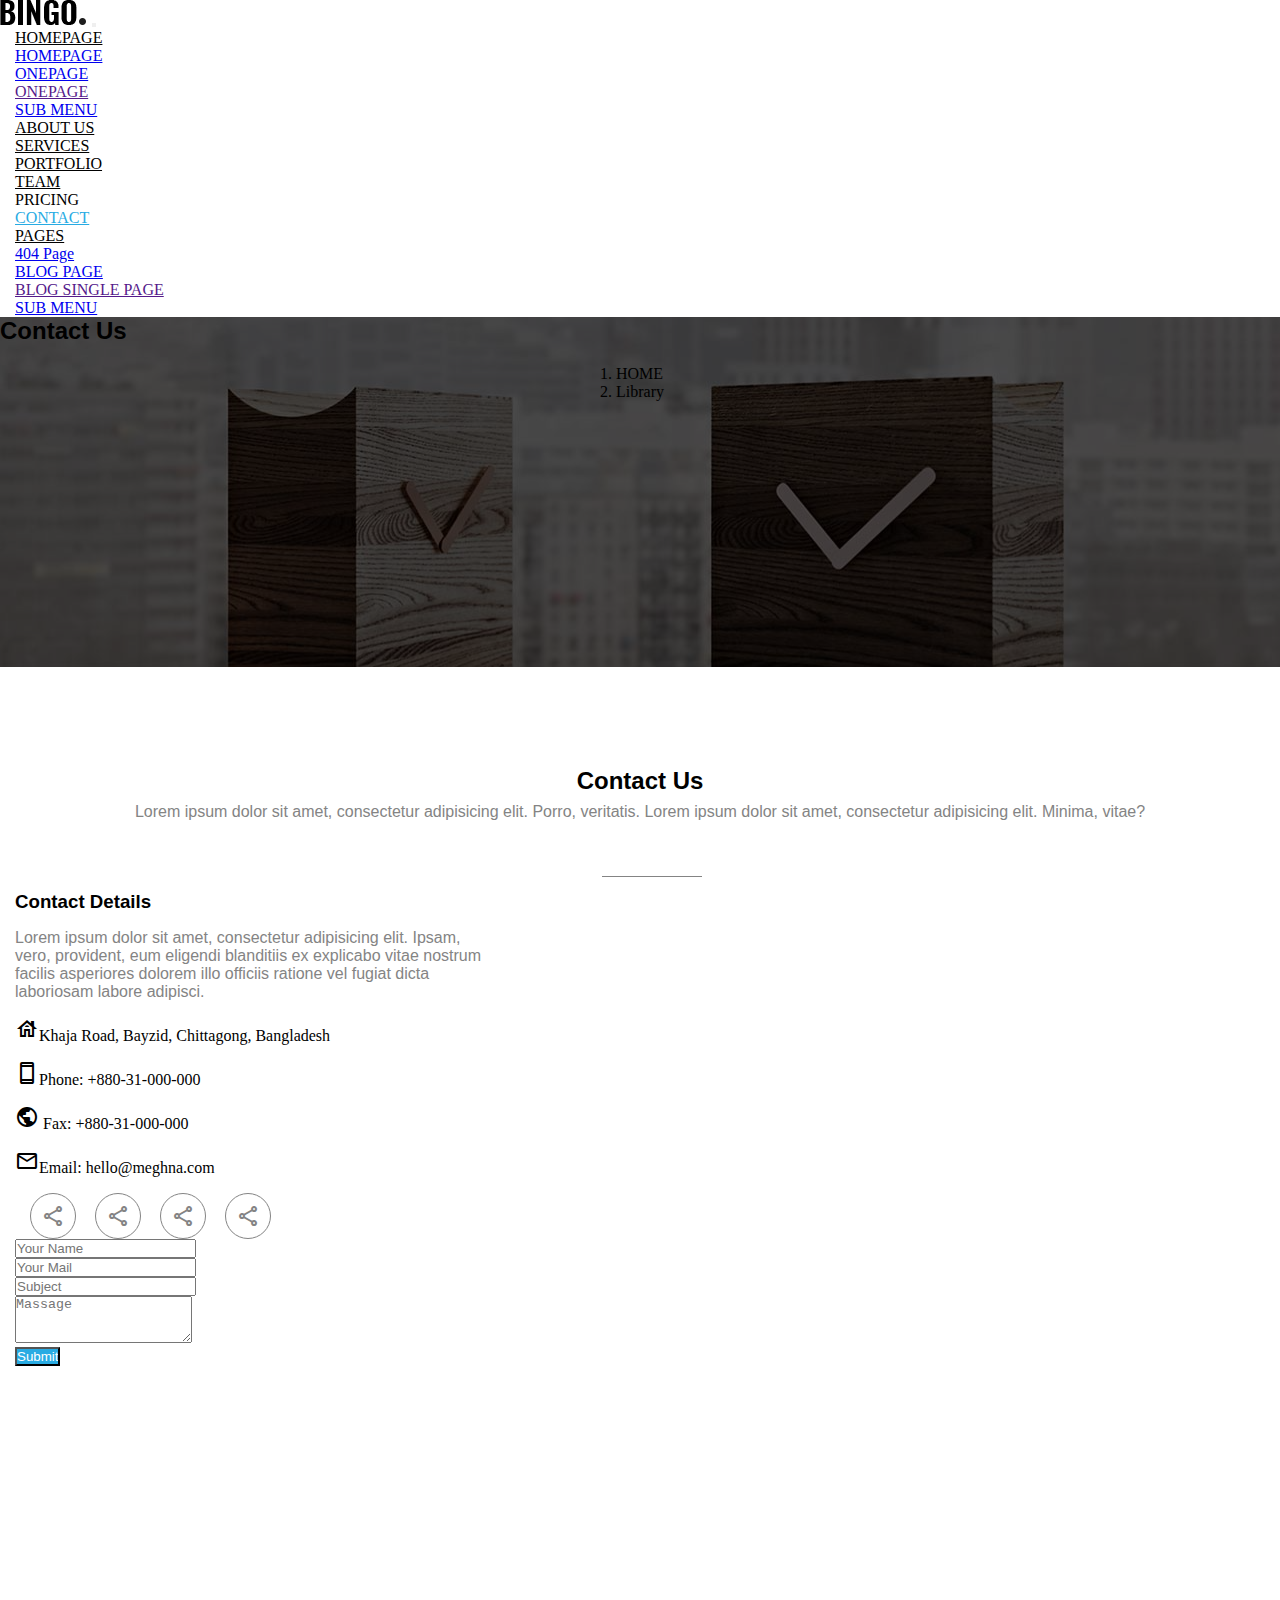
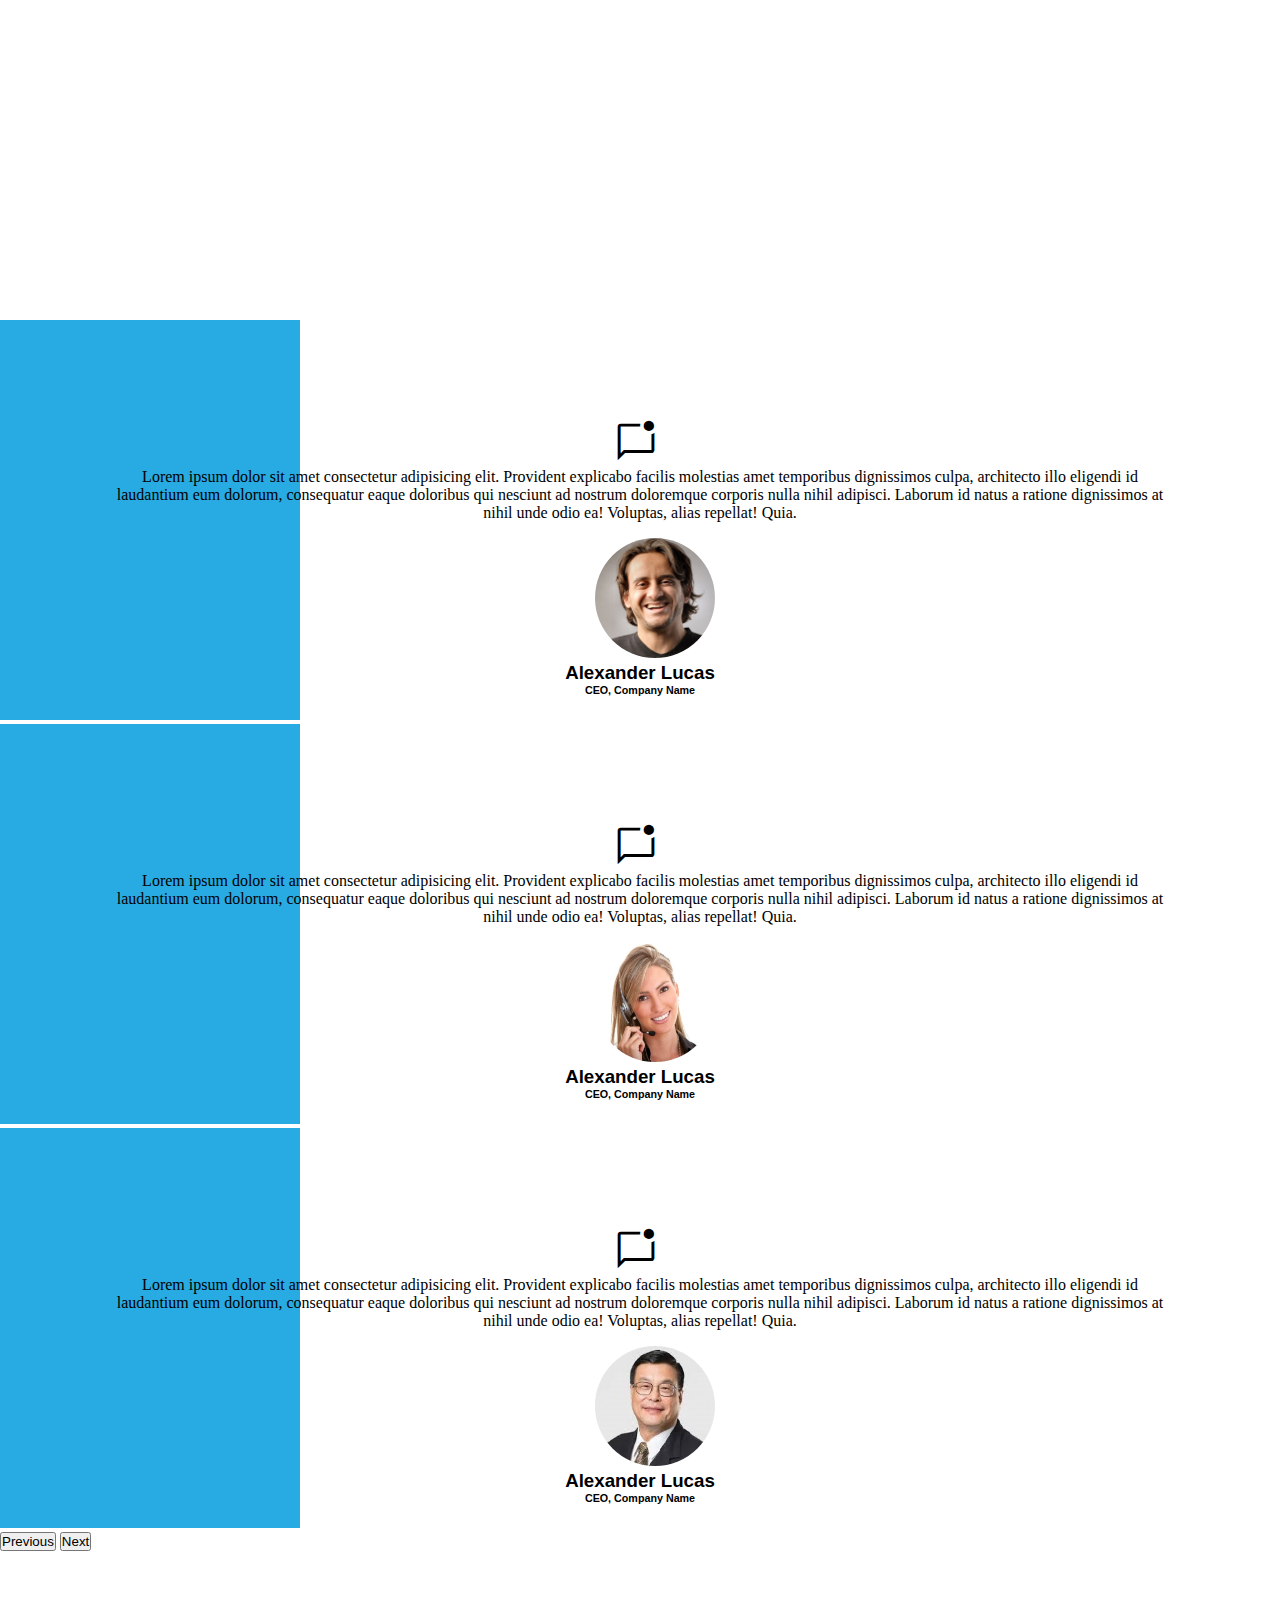
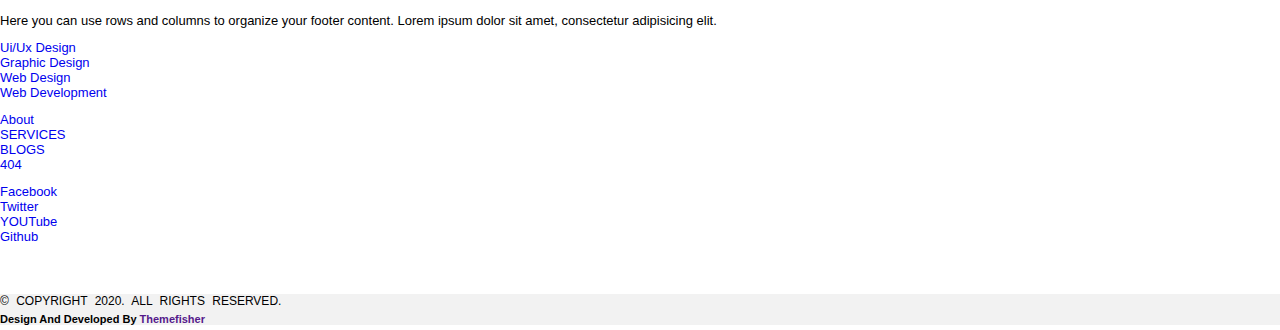
<file: html/contact.html>
<!doctype html>
<html lang="en">

<head>
    <!-- Required meta tags -->
    <meta charset="utf-8">
    <meta name="viewport" content="width=device-width, initial-scale=1">
    <link rel="preconnect" href="https://fonts.googleapis.com">
    <link rel="stylesheet" href="../index.css">
    <link rel="preconnect" href="https://fonts.gstatic.com" crossorigin>
    <link rel="stylesheet"
        href="https://fonts.googleapis.com/css2?family=Material+Symbols+Outlined:opsz,wght,FILL,GRAD@20..48,100..700,0..1,-50..200" />


    <!-- Bootstrap CSS -->
    <link href="https://cdn.jsdelivr.net/npm/bootstrap@5.1.3/dist/css/bootstrap.min.css" rel="stylesheet"
        integrity="sha384-1BmE4kWBq78iYhFldvKuhfTAU6auU8tT94WrHftjDbrCEXSU1oBoqyl2QvZ6jIW3" crossorigin="anonymous">

    <title>Hello, world!</title>
</head>

<body>


    <!-- Optional JavaScript; choose one of the two! -->

    <!-- Option 1: Bootstrap Bundle with Popper -->
    <script src="https://cdn.jsdelivr.net/npm/bootstrap@5.1.3/dist/js/bootstrap.bundle.min.js"
        integrity="sha384-ka7Sk0Gln4gmtz2MlQnikT1wXgYsOg+OMhuP+IlRH9sENBO0LRn5q+8nbTov4+1p"
        crossorigin="anonymous"></script>

    <!-- Option 2: Separate Popper and Bootstrap JS -->
    <!--
    <script src="https://cdn.jsdelivr.net/npm/@popperjs/core@2.10.2/dist/umd/popper.min.js" integrity="sha384-7+zCNj/IqJ95wo16oMtfsKbZ9ccEh31eOz1HGyDuCQ6wgnyJNSYdrPa03rtR1zdB" crossorigin="anonymous"></script>
    <script src="https://cdn.jsdelivr.net/npm/bootstrap@5.1.3/dist/js/bootstrap.min.js" integrity="sha384-QJHtvGhmr9XOIpI6YVutG+2QOK9T+ZnN4kzFN1RtK3zEFEIsxhlmWl5/YESvpZ13" crossorigin="anonymous"></script>
    -->


    <!-- -------------------------------------------------navbar starting-------------------------------------------------------------------- -->

    <div class="container">
        <nav class="navbar navbar-expand-md navbar-light ">
            <div class="container-fluid">
                <a class="navbar-brand " href="#"><img src="../images/logo (1).png" alt=""></a>
                <button class="navbar-toggler" type="button" data-bs-toggle="collapse"
                    data-bs-target="#navbarSupportedContent" aria-controls="navbarSupportedContent"
                    aria-expanded="false" aria-label="Toggle navigation">
                    <span class="navbar-toggler-icon"></span>
                </button>
                <div class="d-flex ">
                    <div class="collapse navbar-collapse" id="navbarSupportedContent">
                        <ul class="navbar-nav me-auto mb-2 mb-lg-0">
                            <li class="nav-item dropdown ">
                                <a class="nav-link dropdown-toggle " href="#" id="navbarDropdown" role="button"
                                    data-bs-toggle="dropdown" aria-expanded="false">
                                    HOMEPAGE
                                </a>
                                <ul class="dropdown-menu " aria-labelledby="navbarDropdown">
                                    <li><a class="dropdown-item" href="../index.html">HOMEPAGE</a></li>
                                    <li><a class="dropdown-item" href="#">ONEPAGE </a></li>
                                    <li><a class="dropdown-item" href="">ONEPAGE</a> </li>
                                    <li><a class="dropdown-item" href="#">SUB MENU</a></li>
                                </ul>
                            </li>
                            <li class="nav-item">
                                <a class="nav-link " aria-current="page" href="../html/About.html">ABOUT US</a>
                            </li>
                            <li class="nav-item">
                                <a class="nav-link " href="../html/services.html">SERVICES</a>
                            </li>
                            <li class="nav-item">
                                <a class="nav-link " aria-current="page" href="../html/portfolio.html">PORTFOLIO</a>
                            </li>
                            <li class="nav-item">
                                <a class="nav-link active"  aria-current="page"
                                    href="../html/team.html">TEAM</a>
                            </li>
                            <li class="nav-item">
                                <a class="nav-link">PRICING</a>
                            </li>
                            <li class="nav-item">
                                <a class="nav-link active"style="color: #28ABE3 !important;" href="../html/contact.html">CONTACT</a>
                            </li>
                            <li class="nav-item dropdown">
                                <a class="nav-link dropdown-toggle" href="#" id="navbarDropdown" role="button"
                                    data-bs-toggle="dropdown" aria-expanded="false">
                                    PAGES
                                </a>
                                <ul class="dropdown-menu" aria-labelledby="navbarDropdown">
                                    <li><a class="dropdown-item" href="#">404 Page</a></li>
                                    <li><a class="dropdown-item" href="../html/blog.html">BLOG PAGE </a></li>
                                    <li><a class="dropdown-item" href="">BLOG SINGLE PAGE</a> </li>
                                    <li><a class="dropdown-item" href="#">SUB MENU</a></li>
                                </ul>
                            </li>
                        </ul>
                    </div>
                    <!-- <form class="d-flex">
  <input class="form-control me-2" type="search" placeholder="Search" aria-label="Search">
  <button class="btn btn-outline-success" type="submit">Search</button>
</form> -->
                </div>
            </div>
        </nav>
    </div>


    <!-- -------------------------------------------------navbar end-------------------------------------------------------------------- -->


    <!-- ---------------------------------------------------CREAT START--------------------------------------------------------------------------------- -->

    <div id="carouselExampleSlidesOnly" class="carousel slide about" data-bs-ride="carousel">
        <div class="carousel-inner about1">
            <div class="carousel-item active about2" style="height: 350.4px;">
                <!-- <img src="../images/about-header.jpg" class="d-block w-100" alt="..."> -->
                <div class="carousel-caption  d-md-block about3">
                    <h2>Contact Us</h2>
                    <div class="about4">
                        <nav aria-label="breadcrumb">
                            <ol class="breadcrumb">
                                <li class="breadcrumb-item">HOME</li>
                                <li class="breadcrumb-item">Library</li>
                            </ol>
                        </nav>
                    </div>

                </div>
            </div>
        </div>

    </div>
    </div>


    <!-- ---------------------------------------------------CREAT END--------------------------------------------------------------------------------- -->

    <!-- -------------------------------------------------contact start-------------------------------------------------------------------- -->

    <div class="contact">
        <div class="tab0">
            <h2>Contact Us</h2>
            <p>Lorem ipsum dolor sit amet, consectetur adipisicing elit. Porro, veritatis. Lorem ipsum dolor sit amet,
                consectetur adipisicing elit. Minima, vitae?</p>

        </div>
        <div class="contact1 d-lg-flex d-md-block justify-content-center">
            <div class="contact2">
                <h3>Contact Details</h3>
                <p class="para">Lorem ipsum dolor sit amet, consectetur adipisicing elit. Ipsam, vero, provident, eum
                    eligendi blanditiis ex explicabo vitae nostrum facilis asperiores dolorem illo officiis ratione vel
                    fugiat dicta laboriosam labore adipisci.</p>
                <p><span class="material-symbols-outlined">
                        house
                    </span>Khaja Road, Bayzid, Chittagong, Bangladesh</p>
                <p><span class="material-symbols-outlined">
                        smartphone
                    </span>Phone: +880-31-000-000</p>
                <p><span class="material-symbols-outlined">
                        public
                    </span> Fax: +880-31-000-000</p>
                <p><span class="material-symbols-outlined">
                        mail
                    </span>Email: hello@meghna.com</p>
                <div class="contact4 d-flex">
                    <span class="material-symbols-outlined">
                        share
                    </span>
                    <span class="material-symbols-outlined">
                        share
                    </span>
                    <span class="material-symbols-outlined">
                        share
                    </span>
                    <span class="material-symbols-outlined">
                        share
                    </span>
                </div>
            </div>
            <div class="contact3">
                <div class="mb-3">
                    <input type="name" class="form-control" id="exampleFormControlInput1" placeholder="Your Name">
                </div>
                <div class="mb-3">
                    <input type="email" class="form-control" id="exampleFormControlInput1" placeholder="Your Mail">
                </div>
                <div class="mb-3">
                    <input type="subject" class="form-control" id="exampleFormControlInput1" placeholder="Subject">
                </div>
                <div class="mb-3">
                    <textarea class="form-control" id="exampleFormControlTextarea1" rows="3"
                        placeholder="Massage"></textarea>
                </div>
                <div class="mb-3 a">
                    <input type="submit" class="form-control" id="exampleFormControlInput1" placeholder="submit">
                </div>
            </div>
        </div>
    </div>


    <!-- -------------------------------------------------contact end-------------------------------------------------------------------- -->

    <!-- -------------------------------------------------Map start-------------------------------------------------------------------- -->

    <div class="map">
        <iframe src="https://www.google.com/maps/embed?pb=!1m14!1m12!1m3!1d30109.399228728238!2d72.8471977!3d19.38322435!2m3!1f0!2f0!3f0!3m2!1i1024!2i768!4f13.1!5e0!3m2!1sen!2sin!4v1693144640955!5m2!1sen!2sin" width="600" height="450" style="border:0;" allowfullscreen="" loading="lazy" referrerpolicy="no-referrer-when-downgrade"></iframe>
    </div>


    <!-- -------------------------------------------------Map end-------------------------------------------------------------------- -->


    <!-- ---------------------------------------------------offer start--------------------------------------------------------------------------------- -->

    <div id="carouselExampleControls" class="carousel slide " data-bs-ride="carousel">
        <div class="carousel-inner offer0">
            <div class="carousel-item active offer">
                <img src="../images/download.png" class="d-block w-100" alt="...">
                <div class="offer1">
                    <div class="offer2">
                        <span class="material-symbols-outlined">
                            mark_chat_unread
                        </span>
                    </div>
                    <p>Lorem ipsum dolor sit amet consectetur adipisicing elit. Provident explicabo facilis molestias
                        amet temporibus dignissimos culpa, architecto illo eligendi id laudantium eum dolorum,
                        consequatur eaque doloribus qui nesciunt ad nostrum doloremque corporis nulla nihil adipisci.
                        Laborum id natus a ratione dignissimos at nihil unde odio ea! Voluptas, alias repellat! Quia.
                    </p>
                    <div class="offer3">
                        <img src="../images/clients-1.jpg" alt="">
                    </div>
                    <h3>Alexander Lucas</h3>
                    <h6>CEO, Company Name</h6>
                </div>
            </div>
            <div class="carousel-item offer">
                <img src="../images/download.png" class="d-block w-100" alt="...">
                <div class="offer1">
                    <div class="offer2">
                        <span class="material-symbols-outlined">
                            mark_chat_unread
                        </span>
                    </div>
                    <p>Lorem ipsum dolor sit amet consectetur adipisicing elit. Provident explicabo facilis molestias
                        amet temporibus dignissimos culpa, architecto illo eligendi id laudantium eum dolorum,
                        consequatur eaque doloribus qui nesciunt ad nostrum doloremque corporis nulla nihil adipisci.
                        Laborum id natus a ratione dignissimos at nihil unde odio ea! Voluptas, alias repellat! Quia.
                    </p>
                    <div class="offer3">
                        <img src="../images/clients-2.jpg" alt="">
                    </div>
                    <h3>Alexander Lucas</h3>
                    <h6>CEO, Company Name</h6>
                </div>
            </div>
            <div class="carousel-item offer">
                <img src="../images/download.png" class="d-block w-100" alt="...">
                <div class="offer1">
                    <div class="offer2">
                        <span class="material-symbols-outlined">
                            mark_chat_unread
                        </span>
                    </div>
                    <p>Lorem ipsum dolor sit amet consectetur adipisicing elit. Provident explicabo facilis molestias
                        amet temporibus dignissimos culpa, architecto illo eligendi id laudantium eum dolorum,
                        consequatur eaque doloribus qui nesciunt ad nostrum doloremque corporis nulla nihil adipisci.
                        Laborum id natus a ratione dignissimos at nihil unde odio ea! Voluptas, alias repellat! Quia.
                    </p>
                    <div class="offer3">
                        <img src="../images/clients-3.jpg" alt="">
                    </div>
                    <h3>Alexander Lucas</h3>
                    <h6>CEO, Company Name</h6>
                </div>
            </div>
        </div>
        <button class="carousel-control-prev" type="button" data-bs-target="#carouselExampleControls"
            data-bs-slide="prev">
            <span class="carousel-control-prev-icon" aria-hidden="true"></span>
            <span class="visually-hidden">Previous</span>
        </button>
        <button class="carousel-control-next" type="button" data-bs-target="#carouselExampleControls"
            data-bs-slide="next">
            <span class="carousel-control-next-icon" aria-hidden="true"></span>
            <span class="visually-hidden">Next</span>
        </button>
    </div>


    <!-- ---------------------------------------------------offer END--------------------------------------------------------------------------------- -->


    <!-- ------------------------------------------------------------footer start-------------------------------------------------------------------------------- -->

    <!-- Footer -->
    <footer class="text-center footer text-lg-start bg-dark text-muted">


        <!-- Section: Links  -->
        <section class=" footer1">
            <div class="container footer2 text-center text-md-start mt-5">
                <!-- Grid row -->
                <div class="row mt-3">
                    <!-- Grid column -->
                    <div class="col-md-3 col-lg-4  footer3 col-xl-3 mx-auto mb-4">
                        <!-- Content -->
                        <h6 class="text-uppercase fw-bold mb-4">
                            <i class="fas fa-gem me-3"></i>ABOUT
                        </h6>
                        <p>
                            Here you can use rows and columns to organize your footer content. Lorem ipsum
                            dolor sit amet, consectetur adipisicing elit.
                        </p>
                    </div>
                    <!-- Grid column -->

                    <!-- Grid column -->
                    <div class="col-md-2 footer3 col-lg-2 col-xl-2 mx-auto mb-4">
                        <!-- Links -->
                        <h6 class="text-uppercase fw-bold mb-4">
                            OUR SERVICES
                        </h6>
                        <p>
                            <a href="#!" class="text-reset">Ui/Ux Design</a>
                        </p>
                        <p>
                            <a href="#!" class="text-reset">Graphic Design</a>
                        </p>
                        <p>
                            <a href="#!" class="text-reset">Web Design</a>
                        </p>
                        <p>
                            <a href="#!" class="text-reset">Web Development</a>
                        </p>
                    </div>
                    <!-- Grid column -->

                    <!-- Grid column -->
                    <div class="col-md-3 footer3 col-lg-2 col-xl-2 mx-auto mb-4">
                        <!-- Links -->
                        <h6 class="text-uppercase fw-bold mb-4">
                            QUICK LINKS
                        </h6>
                        <p>
                            <a href="#!" class="text-reset">About</a>
                        </p>
                        <p>
                            <a href="#!" class="text-reset">SERVICES</a>
                        </p>
                        <p>
                            <a href="#!" class="text-reset">BLOGS</a>
                        </p>
                        <p>
                            <a href="#!" class="text-reset">404</a>
                        </p>
                    </div>
                    <!-- Grid column -->

                    <!-- Grid column -->
                    <div class="col-md-4 footer3 col-lg-3 col-xl-3 mx-auto mb-md-0 mb-4">
                        <!-- Links -->
                        <h6 class="text-uppercase fw-bold mb-4">CONNECT WITH US SOCIALLY</h6>
                        <p>
                            <a href="#!" class="text-reset">Facebook</a>
                        </p>
                        <p>
                            <a href="#!" class="text-reset">Twitter</a>
                        </p>
                        <p>
                            <a href="#!" class="text-reset">YOUTube</a>
                        </p>
                        <p>
                            <a href="#!" class="text-reset">Github</a>
                        </p>
                    </div>
                    <!-- Grid column -->
                </div>
                <!-- Grid row -->
            </div>
        </section>
        <!-- Section: Links  -->

        <!-- Copyright -->
        <div class="text-center footer4 p-4" style="background-color: rgba(0, 0, 0, 0.05);">
            © COPYRIGHT 2020. ALL RIGHTS RESERVED.
            <h6>Design And Developed By <a href="" style="text-decoration: none;">Themefisher</a></h6>

        </div>
        <!-- Copyright -->
    </footer>
    <!-- Footer -->


    <!-- ------------------------------------------------------------footer end-------------------------------------------------------------------------------- -->




</body>

</html>
</file>
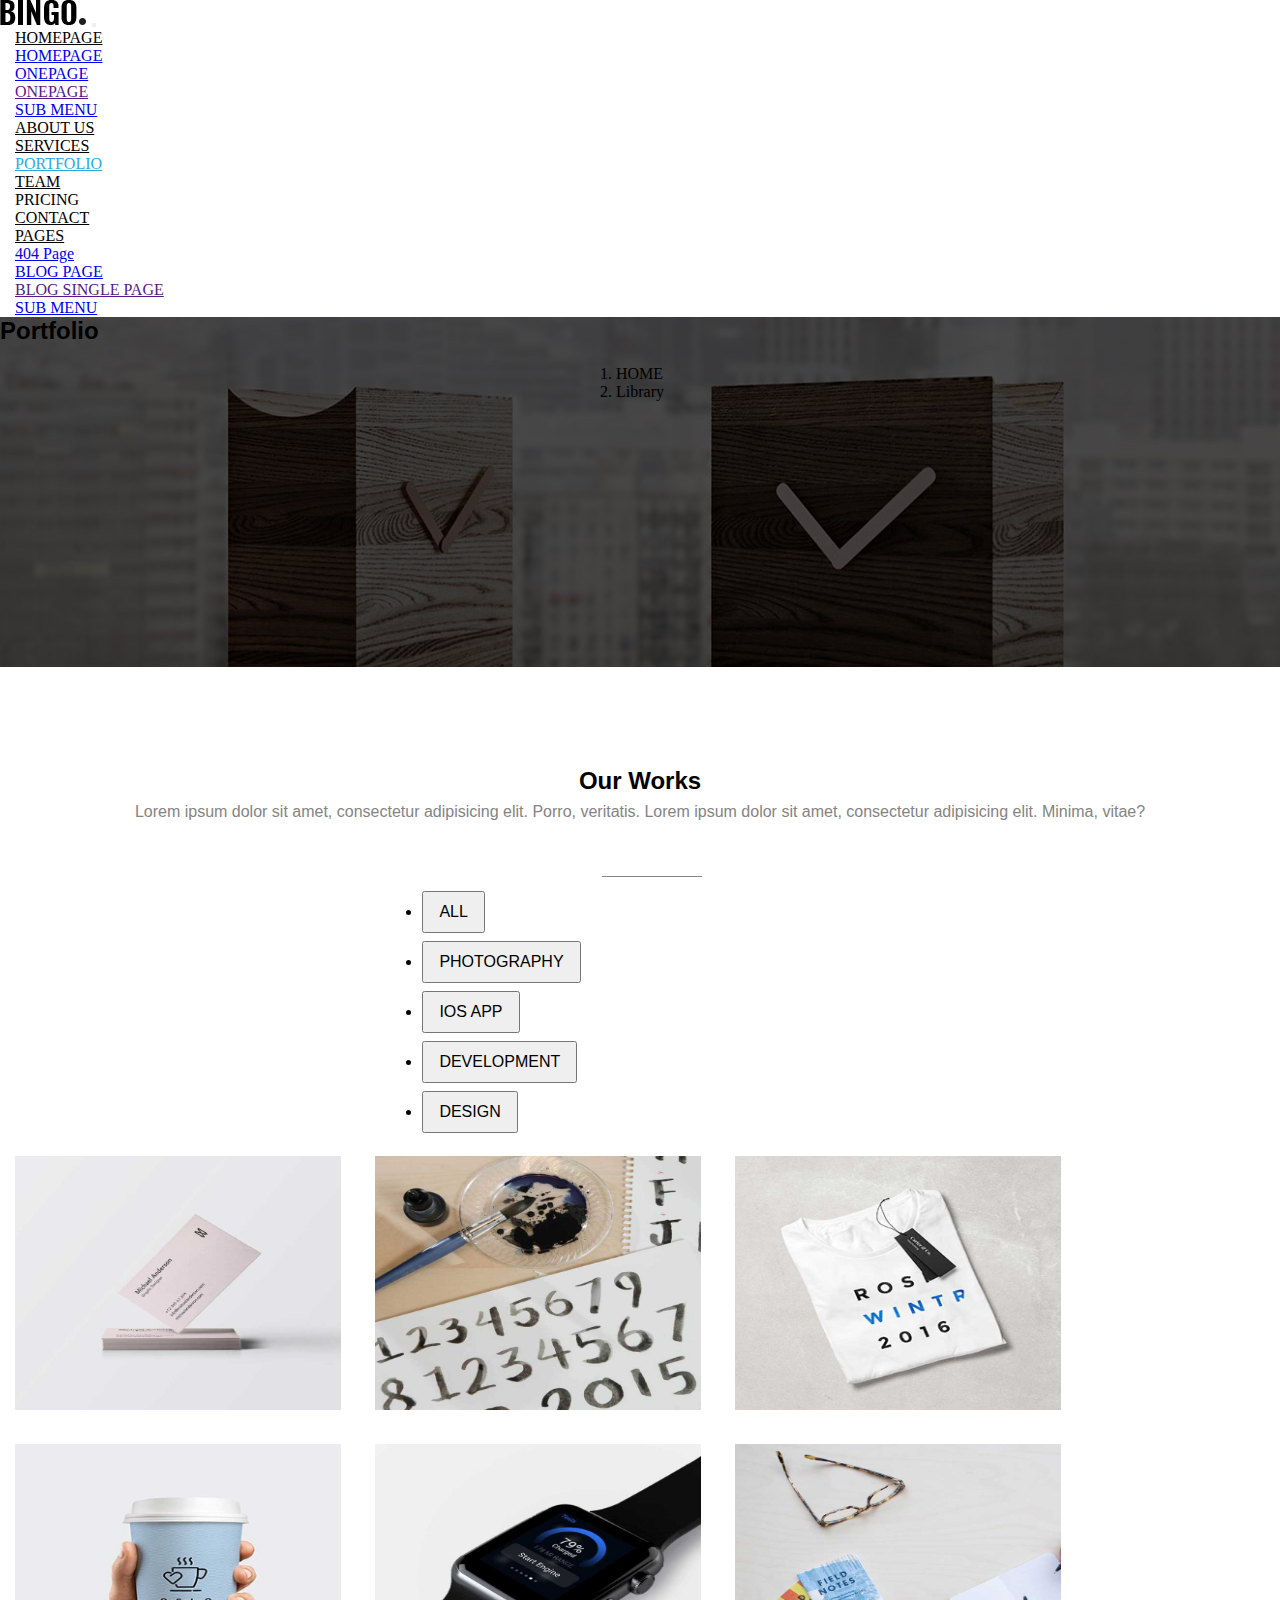
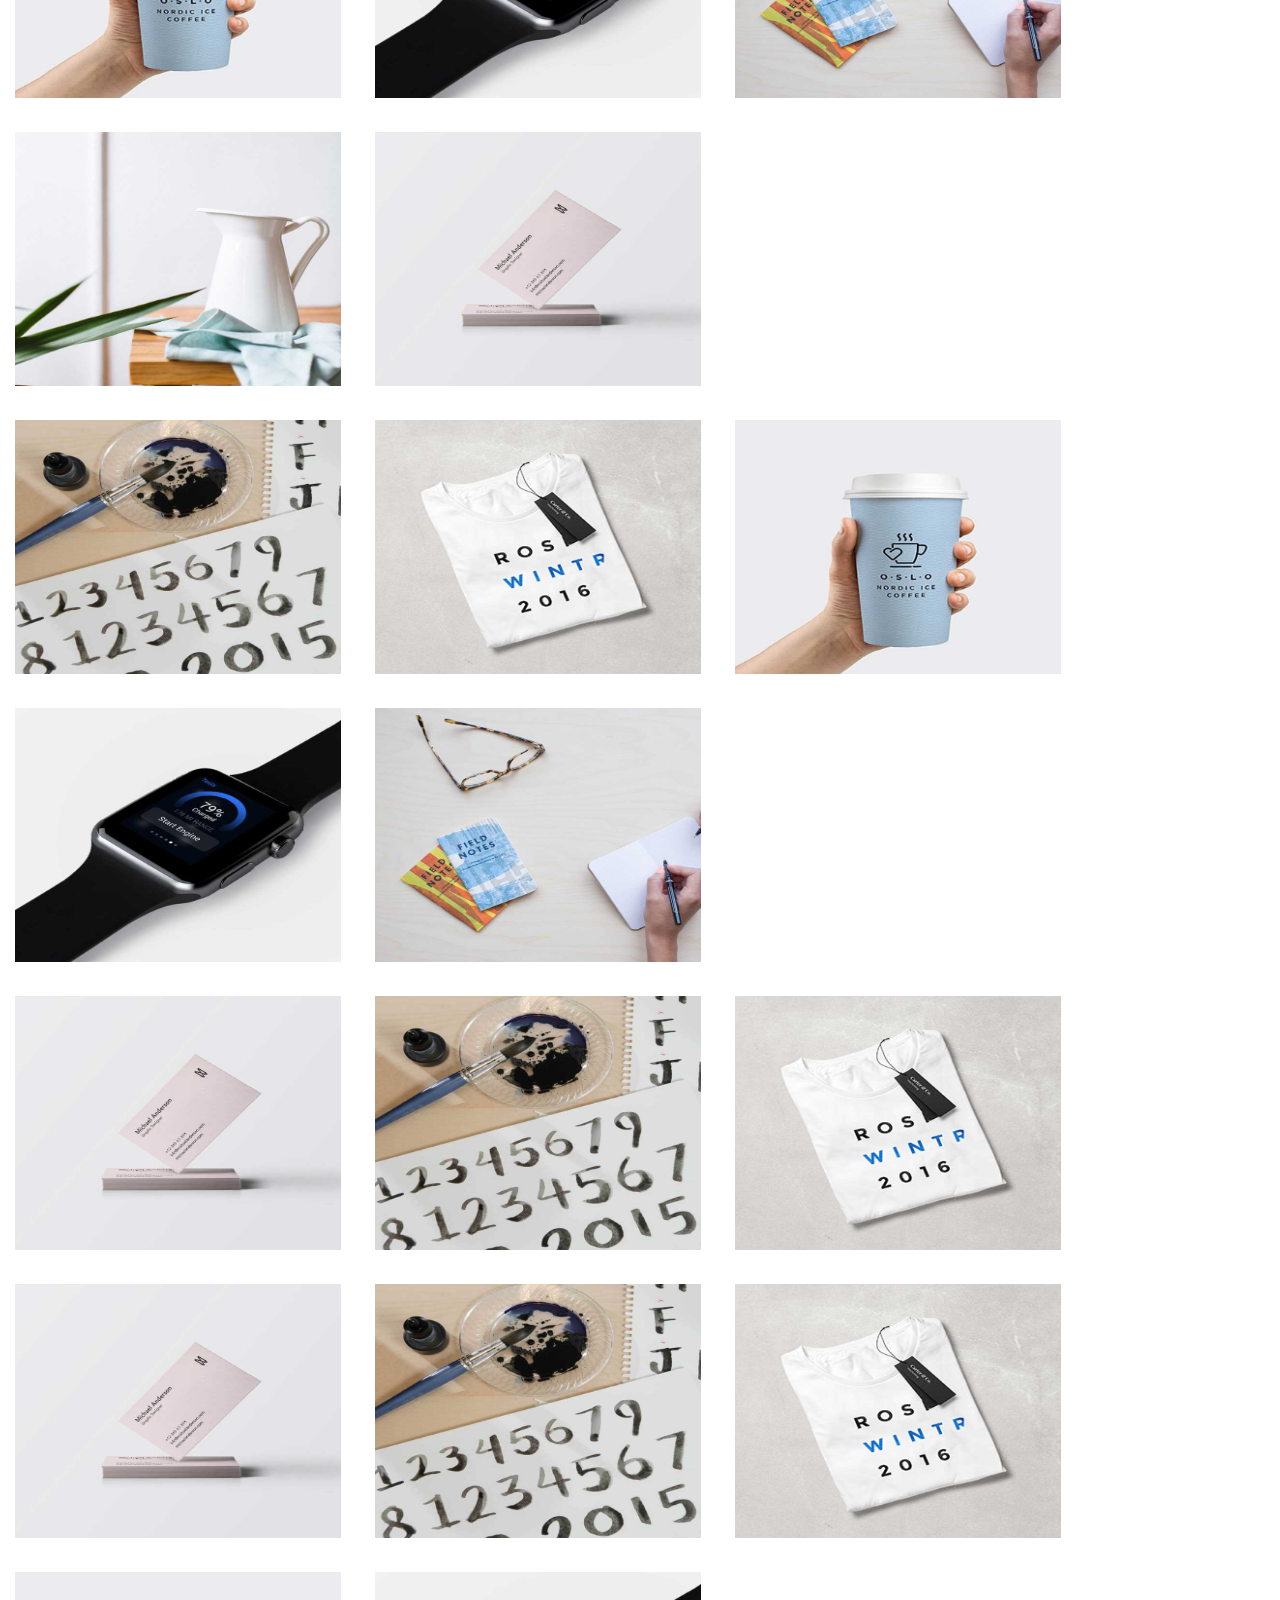
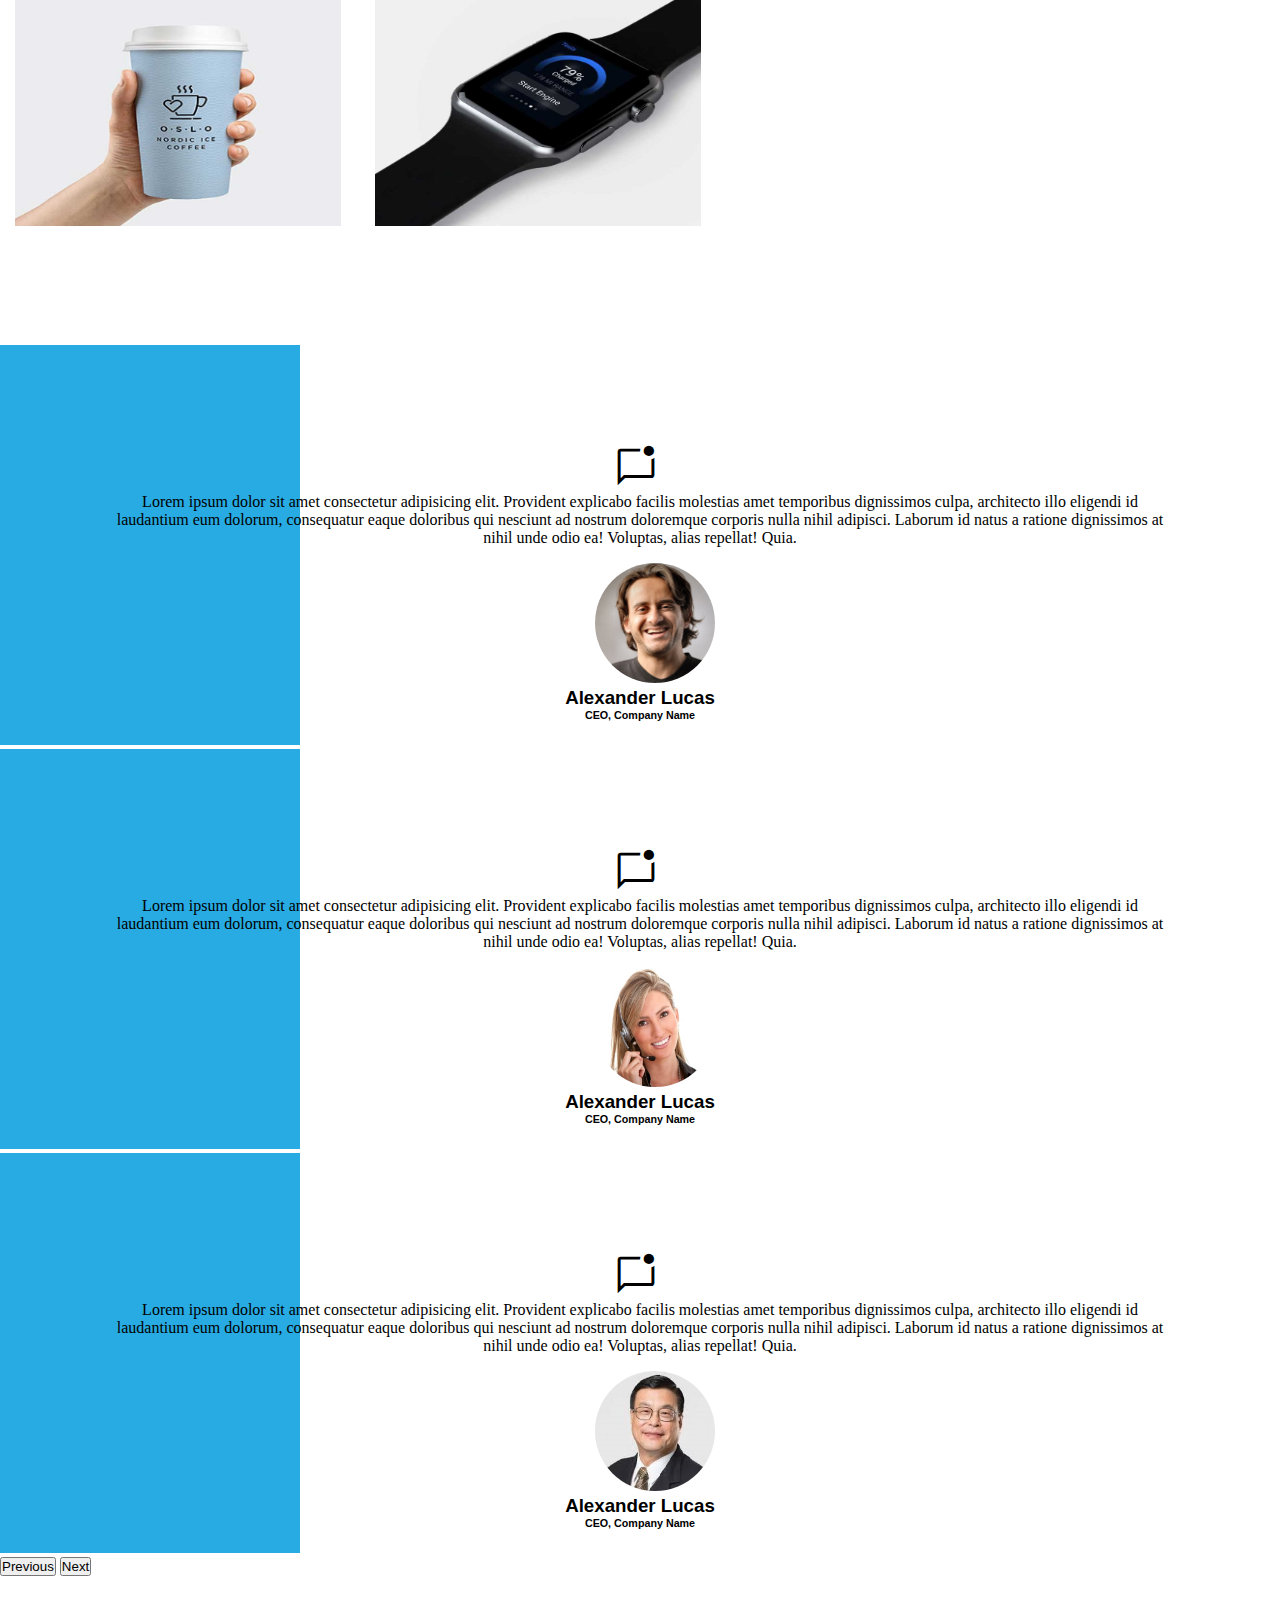
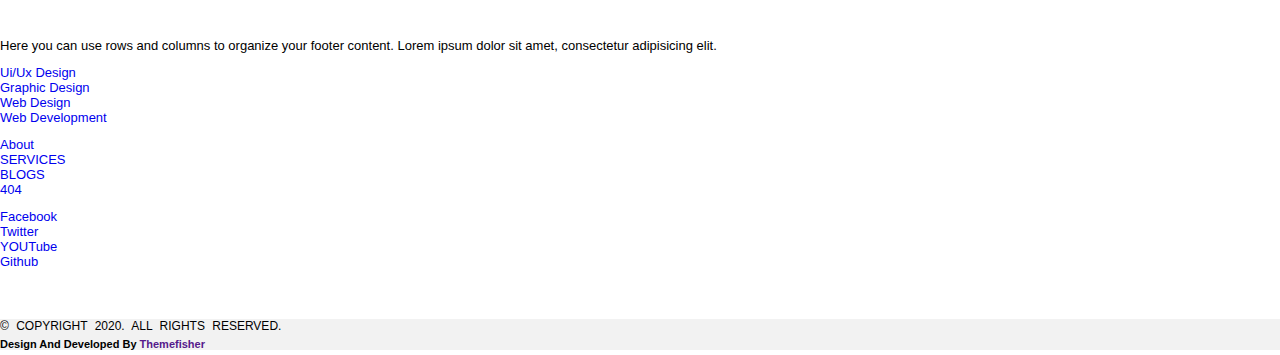
<file: html/portfolio.html>
<!doctype html>
<html lang="en">

<head>
    <!-- Required meta tags -->
    <meta charset="utf-8">
    <meta name="viewport" content="width=device-width, initial-scale=1">
    <link rel="preconnect" href="https://fonts.googleapis.com">
    <link rel="stylesheet" href="../index.css">
    <link rel="preconnect" href="https://fonts.gstatic.com" crossorigin>
    <link rel="stylesheet"
        href="https://fonts.googleapis.com/css2?family=Material+Symbols+Outlined:opsz,wght,FILL,GRAD@20..48,100..700,0..1,-50..200" />


    <!-- Bootstrap CSS -->
    <link href="https://cdn.jsdelivr.net/npm/bootstrap@5.1.3/dist/css/bootstrap.min.css" rel="stylesheet"
        integrity="sha384-1BmE4kWBq78iYhFldvKuhfTAU6auU8tT94WrHftjDbrCEXSU1oBoqyl2QvZ6jIW3" crossorigin="anonymous">

    <title>Hello, world!</title>
</head>

<body>


    <!-- Optional JavaScript; choose one of the two! -->

    <!-- Option 1: Bootstrap Bundle with Popper -->
    <script src="https://cdn.jsdelivr.net/npm/bootstrap@5.1.3/dist/js/bootstrap.bundle.min.js"
        integrity="sha384-ka7Sk0Gln4gmtz2MlQnikT1wXgYsOg+OMhuP+IlRH9sENBO0LRn5q+8nbTov4+1p"
        crossorigin="anonymous"></script>

    <!-- Option 2: Separate Popper and Bootstrap JS -->
    <!--
    <script src="https://cdn.jsdelivr.net/npm/@popperjs/core@2.10.2/dist/umd/popper.min.js" integrity="sha384-7+zCNj/IqJ95wo16oMtfsKbZ9ccEh31eOz1HGyDuCQ6wgnyJNSYdrPa03rtR1zdB" crossorigin="anonymous"></script>
    <script src="https://cdn.jsdelivr.net/npm/bootstrap@5.1.3/dist/js/bootstrap.min.js" integrity="sha384-QJHtvGhmr9XOIpI6YVutG+2QOK9T+ZnN4kzFN1RtK3zEFEIsxhlmWl5/YESvpZ13" crossorigin="anonymous"></script>
    -->


    <!-- -------------------------------------------------navbar starting-------------------------------------------------------------------- -->

    <div class="container">
        <nav class="navbar navbar-expand-md navbar-light ">
            <div class="container-fluid">
                <a class="navbar-brand " href="#"><img src="../images/logo (1).png" alt=""></a>
                <button class="navbar-toggler" type="button" data-bs-toggle="collapse"
                    data-bs-target="#navbarSupportedContent" aria-controls="navbarSupportedContent"
                    aria-expanded="false" aria-label="Toggle navigation">
                    <span class="navbar-toggler-icon"></span>
                </button>
                <div class="d-flex ">
                    <div class="collapse navbar-collapse" id="navbarSupportedContent">
                        <ul class="navbar-nav me-auto mb-2 mb-lg-0">
                            <li class="nav-item dropdown ">
                                <a class="nav-link dropdown-toggle " href="#" id="navbarDropdown" role="button"
                                    data-bs-toggle="dropdown" aria-expanded="false">
                                    HOMEPAGE
                                </a>
                                <ul class="dropdown-menu " aria-labelledby="navbarDropdown">
                                    <li><a class="dropdown-item" href="../index.html">HOMEPAGE</a></li>
                                    <li><a class="dropdown-item" href="#">ONEPAGE </a></li>
                                    <li><a class="dropdown-item" href="">ONEPAGE</a> </li>
                                    <li><a class="dropdown-item" href="#">SUB MENU</a></li>
                                </ul>
                            </li>
                            <li class="nav-item">
                                <a class="nav-link " aria-current="page" href="../html/About.html">ABOUT US</a>
                            </li>
                            <li class="nav-item">
                                <a class="nav-link " href="../html/services.html">SERVICES</a>
                            </li>
                            <li class="nav-item">
                                <a class="nav-link active" style="color: #28ABE3 !important;" aria-current="page"
                                    href="../html/portfolio.html">PORTFOLIO</a>
                            </li>
                            <li class="nav-item">
                                <a class="nav-link" aria-current="page" href="../html/team.html">TEAM</a>
                            </li>
                            <li class="nav-item">
                                <a class="nav-link">PRICING</a>
                            </li>
                            <li class="nav-item">
                                <a class="nav-link" href="../html/contact.html">CONTACT</a>
                            </li>
                            <li class="nav-item dropdown">
                                <a class="nav-link dropdown-toggle" href="#" id="navbarDropdown" role="button"
                                    data-bs-toggle="dropdown" aria-expanded="false">
                                    PAGES
                                </a>
                                <ul class="dropdown-menu" aria-labelledby="navbarDropdown">
                                    <li><a class="dropdown-item" href="#">404 Page</a></li>
                                    <li><a class="dropdown-item" href="../html/blog.html">BLOG PAGE </a></li>
                                    <li><a class="dropdown-item" href="">BLOG SINGLE PAGE</a> </li>
                                    <li><a class="dropdown-item" href="#">SUB MENU</a></li>
                                </ul>
                            </li>
                        </ul>
                    </div>
                    <!-- <form class="d-flex">
  <input class="form-control me-2" type="search" placeholder="Search" aria-label="Search">
  <button class="btn btn-outline-success" type="submit">Search</button>
</form> -->
                </div>
            </div>
        </nav>
    </div>


    <!-- -------------------------------------------------navbar end-------------------------------------------------------------------- -->

    <!-- ---------------------------------------------------CREAT START--------------------------------------------------------------------------------- -->

    <div id="carouselExampleSlidesOnly" class="carousel slide about" data-bs-ride="carousel">
        <div class="carousel-inner about1">
            <div class="carousel-item active about2" style="height: 350.4px;">
                <!-- <img src="../images/about-header.jpg" class="d-block w-100" alt="..."> -->
                <div class="carousel-caption  d-md-block about3">
                    <h2>Portfolio</h2>
                    <div class="about4">
                        <nav aria-label="breadcrumb">
                            <ol class="breadcrumb">
                                <li class="breadcrumb-item">HOME</li>
                                <li class="breadcrumb-item">Library</li>
                            </ol>
                        </nav>
                    </div>

                </div>
            </div>
        </div>

    </div>
    </div>


    <!-- ---------------------------------------------------CREAT END--------------------------------------------------------------------------------- -->

    <!-- --------------------------------------------------------nav-tab start----------------------------------------------------------------------------- -->

    <div class="tab">
        <div class="tab0">
            <h2>Our Works</h2>
            <p>Lorem ipsum dolor sit amet, consectetur adipisicing elit. Porro, veritatis. Lorem ipsum dolor sit amet, consectetur adipisicing elit. Minima, vitae?</p>
    
        </div>
        <div class="tab1">
            <ul class="nav nav-pills mb-3" id="pills-tab" role="tablist">
                <li class="nav-item" role="presentation">
                    <button class="nav-link active" id="pills-all-tab" data-bs-toggle="pill" data-bs-target="#pills-all"
                        type="button" role="tab" aria-controls="pills-home" aria-selected="true">ALL</button>
                </li>
                <li class="nav-item" role="presentation">
                    <button class="nav-link" id="pills-PHOTOGRAPHY-tab" data-bs-toggle="pill" data-bs-target="#pills-PHOTOGRAPHY"
                        type="button" role="tab" aria-controls="pills-PHOTOGRAPHY" aria-selected="false">PHOTOGRAPHY</button>
                </li>
                <li class="nav-item" role="presentation">
                    <button class="nav-link" id="pills-IOSAPP-tab" data-bs-toggle="pill" data-bs-target="#pills-IOSAPP"
                        type="button" role="tab" aria-controls="pills-IOSAPP" aria-selected="false">IOS APP</button>
                </li>
                <li class="nav-item" role="presentation">
                    <button class="nav-link" id="pills-DEVELOPMENT-tab" data-bs-toggle="pill" data-bs-target="#pills-DEVELOPMENT"
                        type="button" role="tab" aria-controls="pills-DEVELOPMENT" aria-selected="false">DEVELOPMENT</button>
                </li>
                <li class="nav-item" role="presentation">
                    <button class="nav-link" id="pills-DESIGN-tab" data-bs-toggle="pill" data-bs-target="#pills-DESIGN"
                        type="button" role="tab" aria-controls="pills-DESIGN" aria-selected="false">DESIGN</button>
                </li>
            </ul>
            <div class="tab-content" id="pills-tabContent">
                <div class="tab-pane fade show active" id="pills-all" role="tabpanel" aria-labelledby="pills-all-tab">
                    <img src="../images/portfolio-1 (2).jpg" alt="">
                    <img src="../images/portfolio-2 (2).jpg" alt="">
                    <img src="../images/portfolio-3 (2).jpg" alt="">
                    <img src="../images/portfolio-4 (2).jpg" alt="">
                    <img src="../images/portfolio-5 (2).jpg" alt="">
                    <img src="../images/portfolio-6 (3).jpg" alt="">
                    <img src="../images/portfolio-7 (3).jpg" alt="">
                    <img src="../images/portfolio-1 (2).jpg" alt="">
                </div>
                <div class="tab-pane fade" id="pills-PHOTOGRAPHY" role="tabpanel" aria-labelledby="pills-PHOTOGRAPHY-tab">
                    <img src="../images/portfolio-2 (2).jpg" alt="">
                    <img src="../images/portfolio-3 (2).jpg" alt="">
                    <img src="../images/portfolio-4 (2).jpg" alt="">
                </div>
                <div class="tab-pane fade" id="pills-IOSAPP" role="tabpanel" aria-labelledby="pills-IOSAPP-tab">
                    <img src="../images/portfolio-5 (2).jpg" alt="">
                    <img src="../images/portfolio-6 (3).jpg" alt="">
                </div>
                <div class="tab-pane fade" id="pills-DEVELOPMENT" role="tabpanel" aria-labelledby="pills-DEVELOPMENT-tab">
                    <img src="../images/portfolio-1 (2).jpg" alt="">
                    <img src="../images/portfolio-2 (2).jpg" alt="">
                    <img src="../images/portfolio-3 (2).jpg" alt="">
                </div>
                <div class="tab-pane fade" id="pills-DESIGN" role="tabpanel" aria-labelledby="pills-DESIGN-tab">
                    <img src="../images/portfolio-1 (2).jpg" alt="">
                    <img src="../images/portfolio-2 (2).jpg" alt="">
                    <img src="../images/portfolio-3 (2).jpg" alt="">
                    <img src="../images/portfolio-4 (2).jpg" alt="">
                    <img src="../images/portfolio-5 (2).jpg" alt="">
                </div>
            </div>
        </div>
    
    </div>



    <!-- --------------------------------------------------------nav-tab end----------------------------------------------------------------------------- -->


<!-- ---------------------------------------------------offer start--------------------------------------------------------------------------------- -->

<div id="carouselExampleControls" class="carousel slide " data-bs-ride="carousel">
    <div class="carousel-inner offer0">
        <div class="carousel-item active offer">
            <img src="../images/download.png" class="d-block w-100" alt="...">
            <div class="offer1">
                <div class="offer2">
                    <span class="material-symbols-outlined">
                        mark_chat_unread
                    </span>
                </div>
                <p>Lorem ipsum dolor sit amet consectetur adipisicing elit. Provident explicabo facilis molestias
                    amet temporibus dignissimos culpa, architecto illo eligendi id laudantium eum dolorum,
                    consequatur eaque doloribus qui nesciunt ad nostrum doloremque corporis nulla nihil adipisci.
                    Laborum id natus a ratione dignissimos at nihil unde odio ea! Voluptas, alias repellat! Quia.
                </p>
                <div class="offer3">
                    <img src="../images/clients-1.jpg" alt="">
                </div>
                <h3>Alexander Lucas</h3>
                <h6>CEO, Company Name</h6>
            </div>
        </div>
        <div class="carousel-item offer">
            <img src="../images/download.png" class="d-block w-100" alt="...">
            <div class="offer1">
                <div class="offer2">
                    <span class="material-symbols-outlined">
                        mark_chat_unread
                    </span>
                </div>
                <p>Lorem ipsum dolor sit amet consectetur adipisicing elit. Provident explicabo facilis molestias
                    amet temporibus dignissimos culpa, architecto illo eligendi id laudantium eum dolorum,
                    consequatur eaque doloribus qui nesciunt ad nostrum doloremque corporis nulla nihil adipisci.
                    Laborum id natus a ratione dignissimos at nihil unde odio ea! Voluptas, alias repellat! Quia.
                </p>
                <div class="offer3">
                    <img src="../images/clients-2.jpg" alt="">
                </div>
                <h3>Alexander Lucas</h3>
                <h6>CEO, Company Name</h6>
            </div>
        </div>
        <div class="carousel-item offer">
            <img src="../images/download.png" class="d-block w-100" alt="...">
            <div class="offer1">
                <div class="offer2">
                    <span class="material-symbols-outlined">
                        mark_chat_unread
                    </span>
                </div>
                <p>Lorem ipsum dolor sit amet consectetur adipisicing elit. Provident explicabo facilis molestias
                    amet temporibus dignissimos culpa, architecto illo eligendi id laudantium eum dolorum,
                    consequatur eaque doloribus qui nesciunt ad nostrum doloremque corporis nulla nihil adipisci.
                    Laborum id natus a ratione dignissimos at nihil unde odio ea! Voluptas, alias repellat! Quia.
                </p>
                <div class="offer3">
                    <img src="../images/clients-3.jpg" alt="">
                </div>
                <h3>Alexander Lucas</h3>
                <h6>CEO, Company Name</h6>
            </div>
        </div>
    </div>
    <button class="carousel-control-prev" type="button" data-bs-target="#carouselExampleControls"
        data-bs-slide="prev">
        <span class="carousel-control-prev-icon" aria-hidden="true"></span>
        <span class="visually-hidden">Previous</span>
    </button>
    <button class="carousel-control-next" type="button" data-bs-target="#carouselExampleControls"
        data-bs-slide="next">
        <span class="carousel-control-next-icon" aria-hidden="true"></span>
        <span class="visually-hidden">Next</span>
    </button>
</div>


<!-- ---------------------------------------------------offer END--------------------------------------------------------------------------------- -->


<!-- ------------------------------------------------------------footer start-------------------------------------------------------------------------------- -->

<!-- Footer -->
<footer class="text-center footer text-lg-start bg-dark text-muted">


    <!-- Section: Links  -->
    <section class=" footer1">
        <div class="container footer2 text-center text-md-start mt-5">
            <!-- Grid row -->
            <div class="row mt-3">
                <!-- Grid column -->
                <div class="col-md-3 col-lg-4  footer3 col-xl-3 mx-auto mb-4">
                    <!-- Content -->
                    <h6 class="text-uppercase fw-bold mb-4">
                        <i class="fas fa-gem me-3"></i>ABOUT
                    </h6>
                    <p>
                        Here you can use rows and columns to organize your footer content. Lorem ipsum
                        dolor sit amet, consectetur adipisicing elit.
                    </p>
                </div>
                <!-- Grid column -->

                <!-- Grid column -->
                <div class="col-md-2 footer3 col-lg-2 col-xl-2 mx-auto mb-4">
                    <!-- Links -->
                    <h6 class="text-uppercase fw-bold mb-4">
                        OUR SERVICES
                    </h6>
                    <p>
                        <a href="#!" class="text-reset">Ui/Ux Design</a>
                    </p>
                    <p>
                        <a href="#!" class="text-reset">Graphic Design</a>
                    </p>
                    <p>
                        <a href="#!" class="text-reset">Web Design</a>
                    </p>
                    <p>
                        <a href="#!" class="text-reset">Web Development</a>
                    </p>
                </div>
                <!-- Grid column -->

                <!-- Grid column -->
                <div class="col-md-3 footer3 col-lg-2 col-xl-2 mx-auto mb-4">
                    <!-- Links -->
                    <h6 class="text-uppercase fw-bold mb-4">
                        QUICK LINKS
                    </h6>
                    <p>
                        <a href="#!" class="text-reset">About</a>
                    </p>
                    <p>
                        <a href="#!" class="text-reset">SERVICES</a>
                    </p>
                    <p>
                        <a href="#!" class="text-reset">BLOGS</a>
                    </p>
                    <p>
                        <a href="#!" class="text-reset">404</a>
                    </p>
                </div>
                <!-- Grid column -->

                <!-- Grid column -->
                <div class="col-md-4 footer3 col-lg-3 col-xl-3 mx-auto mb-md-0 mb-4">
                    <!-- Links -->
                    <h6 class="text-uppercase fw-bold mb-4">CONNECT WITH US SOCIALLY</h6>
                    <p>
                        <a href="#!" class="text-reset">Facebook</a>
                    </p>
                    <p>
                        <a href="#!" class="text-reset">Twitter</a>
                    </p>
                    <p>
                        <a href="#!" class="text-reset">YOUTube</a>
                    </p>
                    <p>
                        <a href="#!" class="text-reset">Github</a>
                    </p>
                </div>
                <!-- Grid column -->
            </div>
            <!-- Grid row -->
        </div>
    </section>
    <!-- Section: Links  -->

    <!-- Copyright -->
    <div class="text-center footer4 p-4" style="background-color: rgba(0, 0, 0, 0.05);">
        © COPYRIGHT 2020. ALL RIGHTS RESERVED.
        <h6>Design And Developed By <a href="" style="text-decoration: none;">Themefisher</a></h6>

    </div>
    <!-- Copyright -->
</footer>
<!-- Footer -->


<!-- ------------------------------------------------------------footer end-------------------------------------------------------------------------------- -->




</body>

</html>
</file>
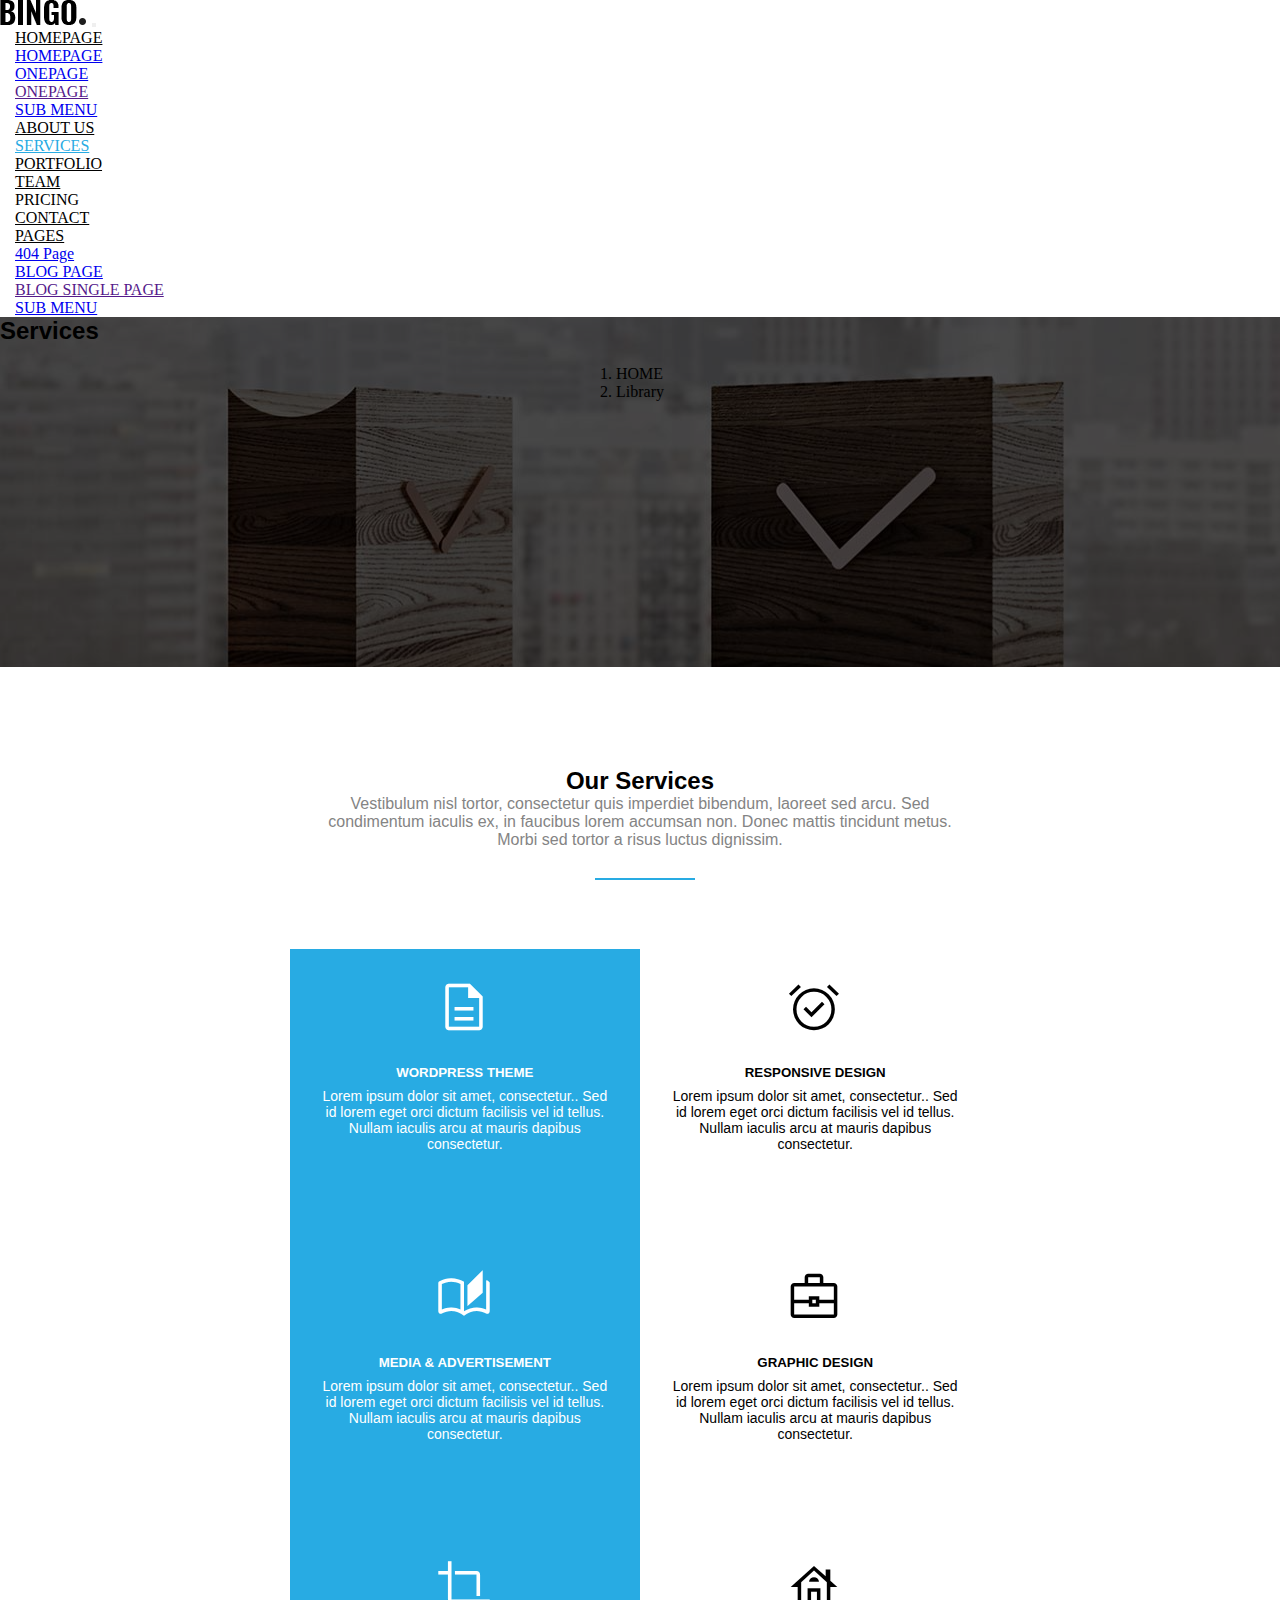
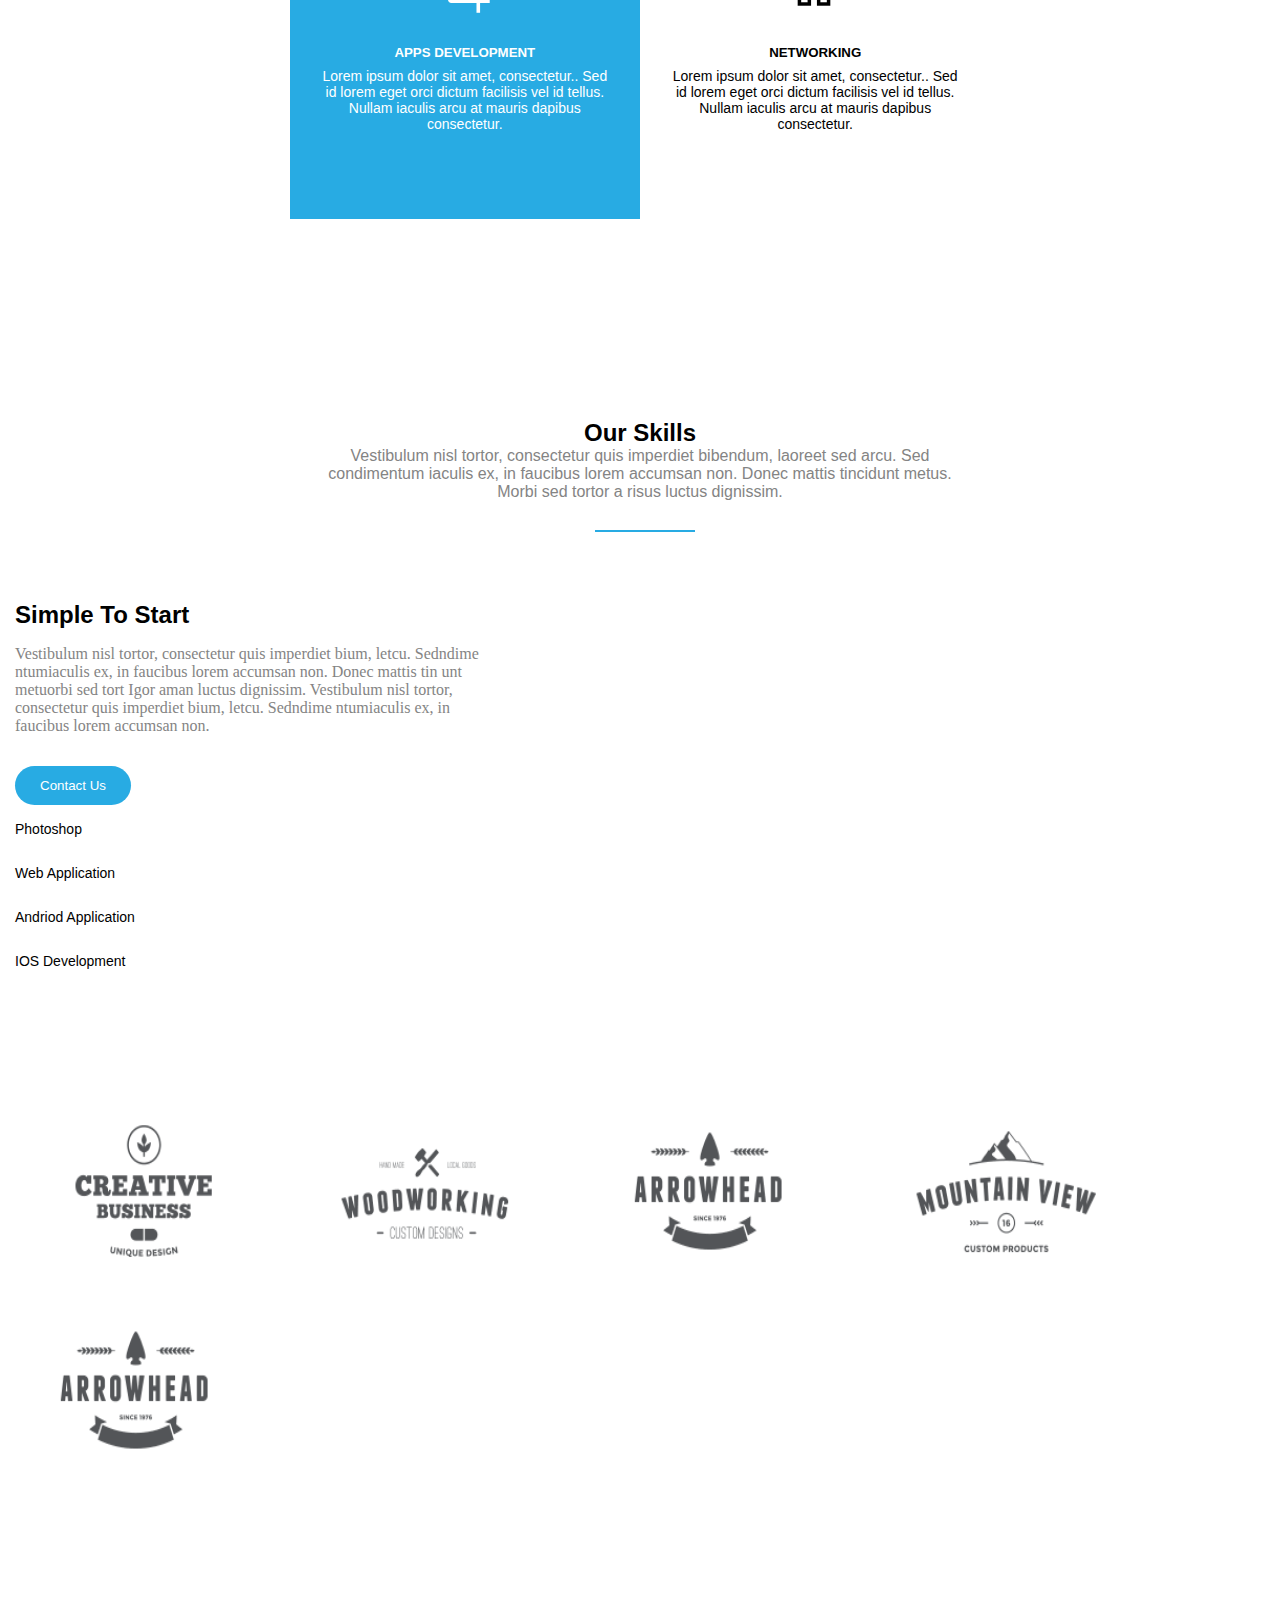
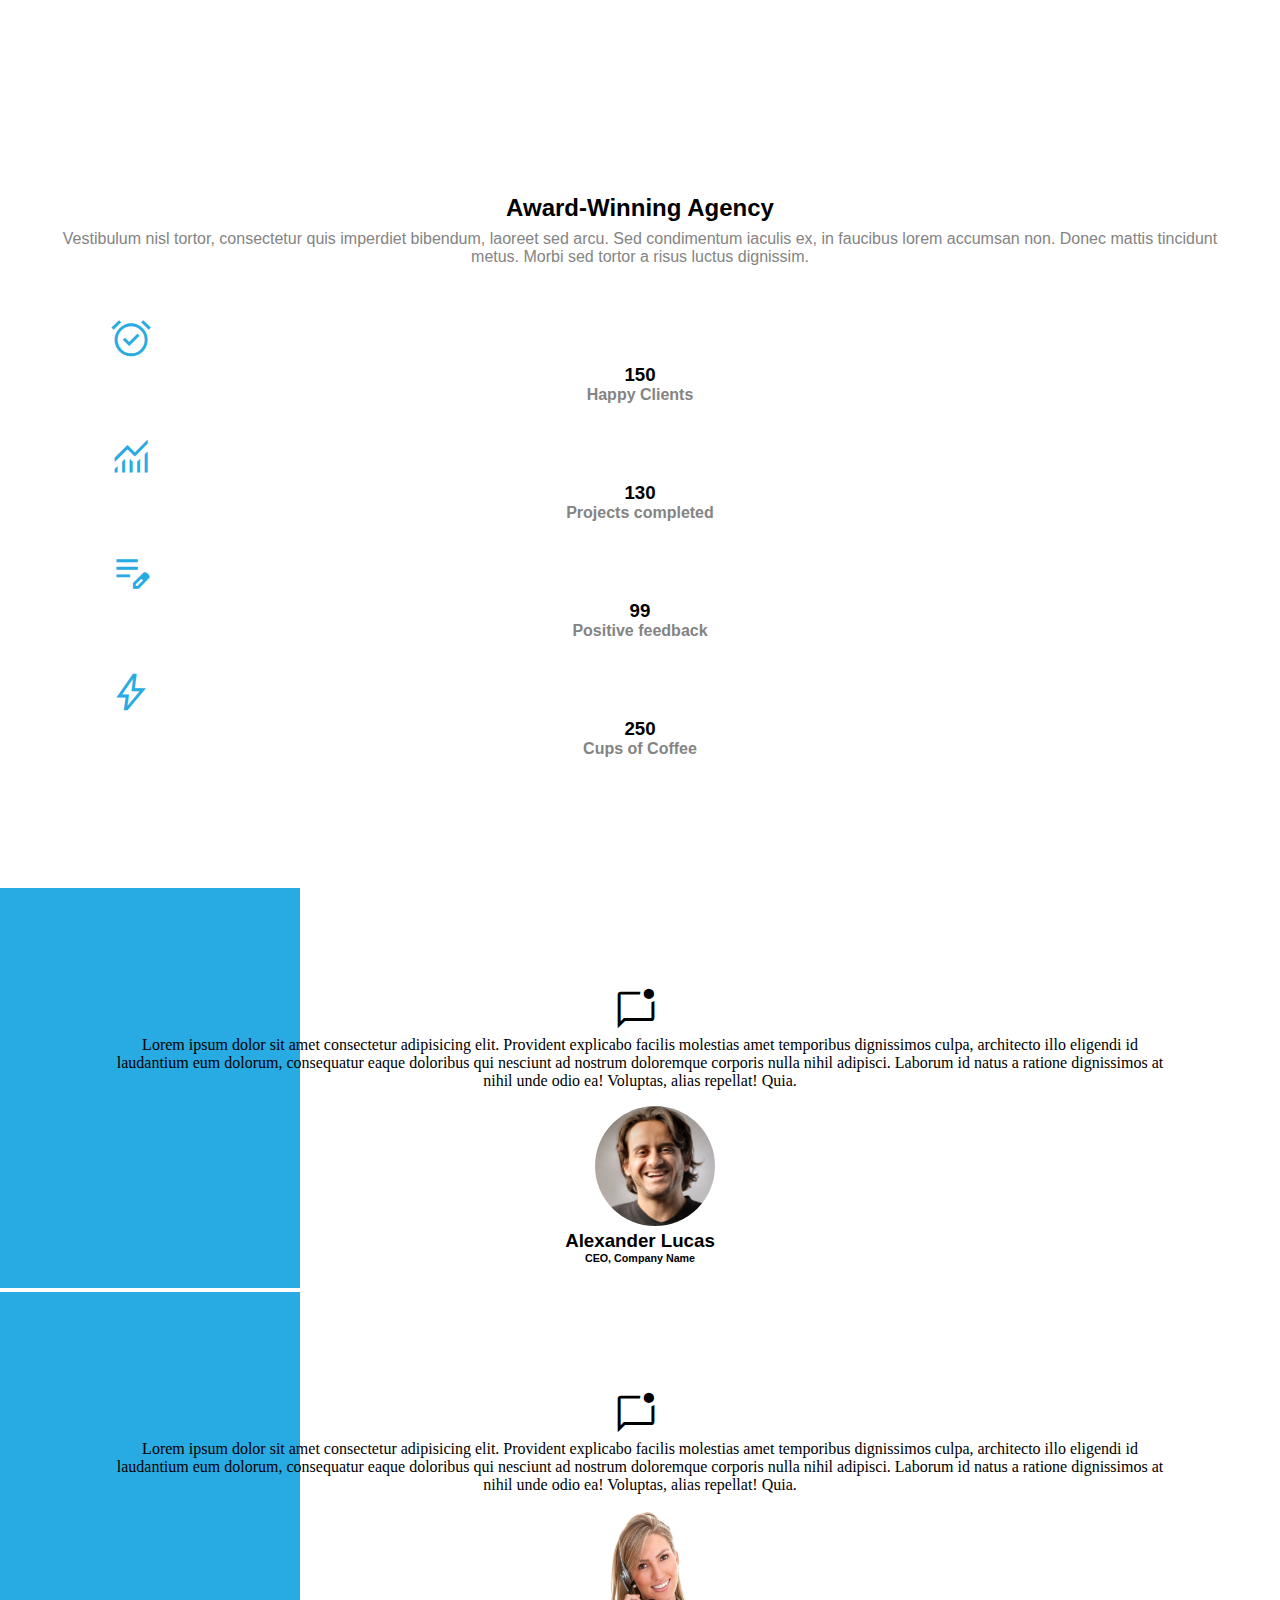
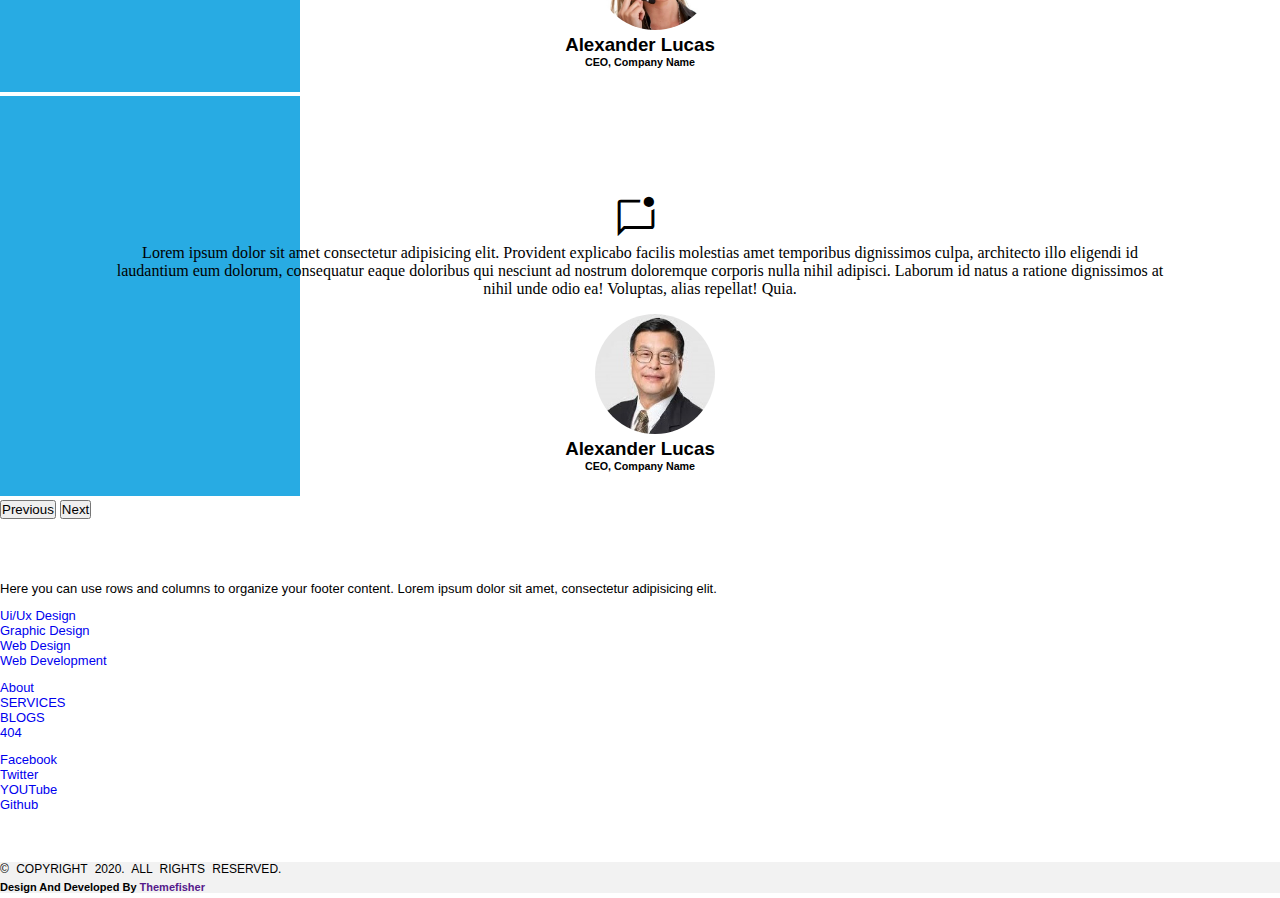
<file: html/services.html>
<!doctype html>
<html lang="en">

<head>
    <!-- Required meta tags -->
    <meta charset="utf-8">
    <meta name="viewport" content="width=device-width, initial-scale=1">
    <link rel="preconnect" href="https://fonts.googleapis.com">
    <link rel="stylesheet" href="../index.css">
    <link rel="preconnect" href="https://fonts.gstatic.com" crossorigin>
    <link rel="stylesheet"
        href="https://fonts.googleapis.com/css2?family=Material+Symbols+Outlined:opsz,wght,FILL,GRAD@20..48,100..700,0..1,-50..200" />


    <!-- Bootstrap CSS -->
    <link href="https://cdn.jsdelivr.net/npm/bootstrap@5.1.3/dist/css/bootstrap.min.css" rel="stylesheet"
        integrity="sha384-1BmE4kWBq78iYhFldvKuhfTAU6auU8tT94WrHftjDbrCEXSU1oBoqyl2QvZ6jIW3" crossorigin="anonymous">

    <title>Hello, world!</title>
</head>

<body>
    <!-- Optional JavaScript; choose one of the two! -->

    <!-- Option 1: Bootstrap Bundle with Popper -->
    <script src="https://cdn.jsdelivr.net/npm/bootstrap@5.1.3/dist/js/bootstrap.bundle.min.js"
        integrity="sha384-ka7Sk0Gln4gmtz2MlQnikT1wXgYsOg+OMhuP+IlRH9sENBO0LRn5q+8nbTov4+1p"
        crossorigin="anonymous"></script>

    <!-- Option 2: Separate Popper and Bootstrap JS -->
    <!--
    <script src="https://cdn.jsdelivr.net/npm/@popperjs/core@2.10.2/dist/umd/popper.min.js" integrity="sha384-7+zCNj/IqJ95wo16oMtfsKbZ9ccEh31eOz1HGyDuCQ6wgnyJNSYdrPa03rtR1zdB" crossorigin="anonymous"></script>
    <script src="https://cdn.jsdelivr.net/npm/bootstrap@5.1.3/dist/js/bootstrap.min.js" integrity="sha384-QJHtvGhmr9XOIpI6YVutG+2QOK9T+ZnN4kzFN1RtK3zEFEIsxhlmWl5/YESvpZ13" crossorigin="anonymous"></script>
    -->



    <!-- -------------------------------------------------navbar starting-------------------------------------------------------------------- -->

    <div class="container">
        <nav class="navbar navbar-expand-md navbar-light ">
            <div class="container-fluid">
                <a class="navbar-brand " href="../index.css"><img src="../images/logo (1).png" alt=""></a>
                <button class="navbar-toggler" type="button" data-bs-toggle="collapse"
                    data-bs-target="#navbarSupportedContent" aria-controls="navbarSupportedContent"
                    aria-expanded="false" aria-label="Toggle navigation">
                    <span class="navbar-toggler-icon"></span>
                </button>
                <div class="d-flex ">
                    <div class="collapse navbar-collapse" id="navbarSupportedContent">
                        <ul class="navbar-nav me-auto mb-2 mb-lg-0">
                            <li class="nav-item dropdown ">
                                <a class="nav-link dropdown-toggle " href="#" id="navbarDropdown" role="button"
                                    data-bs-toggle="dropdown" aria-expanded="false">
                                    HOMEPAGE
                                </a>
                                <ul class="dropdown-menu " aria-labelledby="navbarDropdown">
                                    <li><a class="dropdown-item" href="../index.html">HOMEPAGE</a></li>
                                    <li><a class="dropdown-item" href="#">ONEPAGE </a></li>
                                    <li><a class="dropdown-item" href="">ONEPAGE</a> </li>
                                    <li><a class="dropdown-item" href="#">SUB MENU</a></li>
                                </ul>
                            </li>
                            <li class="nav-item">
                                <a class="nav-link "  aria-current="page"
                                    href="../html/About.html">ABOUT US</a>
                            </li>
                            <li class="nav-item">
                                <a class="nav-link active"style="color: #28ABE3 !important;" href="../html/services.html">SERVICES</a>
                            </li>
                            <li class="nav-item">
                                <a class="nav-link" aria-current="page" href="../html/portfolio.html">PORTFOLIO</a>
                            </li>
                            <li class="nav-item">
                                <a class="nav-link" aria-current="page" href="../html/team.html">TEAM</a>
                            </li>
                            <li class="nav-item">
                                <a class="nav-link">PRICING</a>
                            </li>
                            <li class="nav-item">
                                <a class="nav-link" href="../html/contact.html">CONTACT</a>
                            </li>
                            <li class="nav-item dropdown">
                                <a class="nav-link dropdown-toggle" href="#" id="navbarDropdown" role="button"
                                    data-bs-toggle="dropdown" aria-expanded="false">
                                    PAGES
                                </a>
                                <ul class="dropdown-menu" aria-labelledby="navbarDropdown">
                                    <li><a class="dropdown-item" href="#">404 Page</a></li>
                                    <li><a class="dropdown-item" href="../html/blog.html">BLOG PAGE </a></li>
                                    <li><a class="dropdown-item" href="">BLOG SINGLE PAGE</a> </li>
                                    <li><a class="dropdown-item" href="#">SUB MENU</a></li>
                                </ul>
                            </li>
                        </ul>
                    </div>
                    <!-- <form class="d-flex">
      <input class="form-control me-2" type="search" placeholder="Search" aria-label="Search">
      <button class="btn btn-outline-success" type="submit">Search</button>
    </form> -->
                </div>
            </div>
        </nav>
    </div>


    <!-- -------------------------------------------------navbar end-------------------------------------------------------------------- -->

    <!-- ---------------------------------------------------CREAT START--------------------------------------------------------------------------------- -->

    <div id="carouselExampleSlidesOnly" class="carousel slide about" data-bs-ride="carousel">
        <div class="carousel-inner about1">
            <div class="carousel-item active about2" style="height: 350.4px;">
                <!-- <img src="../images/about-header.jpg" class="d-block w-100" alt="..."> -->
                <div class="carousel-caption  d-md-block about3">
                    <h2>Services</h2>
                    <div class="about4">
                        <nav aria-label="breadcrumb">
                            <ol class="breadcrumb">
                                <li class="breadcrumb-item">HOME</li>
                                <li class="breadcrumb-item">Library</li>
                            </ol>
                        </nav>
                    </div>

                </div>
            </div>
        </div>

    </div>
    </div>


    <!-- ---------------------------------------------------CREAT END--------------------------------------------------------------------------------- -->

    <!-- ---------------------------------------------------service start--------------------------------------------------------------------------------- -->


    <div class="service">
        <div class="service1">
            <h2>Our Services</h2>
            <p>Vestibulum nisl tortor, consectetur quis imperdiet bibendum, laoreet sed arcu. Sed condimentum iaculis
                ex, in faucibus lorem accumsan non. Donec mattis tincidunt metus. Morbi sed tortor a risus luctus
                dignissim.</p>
        </div>
        <div class="service2 ">
            <div class="service3 service4">
                <div class="service10 service11">
                    <span class="material-symbols-outlined">
                        description
                    </span>
                </div>
                <h5>WORDPRESS THEME</h5>
                <p>Lorem ipsum dolor sit amet, consectetur.. Sed id lorem eget orci dictum facilisis vel id tellus.
                    Nullam iaculis arcu at mauris dapibus consectetur.</p>
            </div>
            <div class="service3 service5">
                <div class="service10">
                    <span class="material-symbols-outlined">
                        alarm_on
                    </span>
                </div>
                <h5>RESPONSIVE DESIGN</h5>
                <p>Lorem ipsum dolor sit amet, consectetur.. Sed id lorem eget orci dictum facilisis vel id tellus.
                    Nullam iaculis arcu at mauris dapibus consectetur.</p>
            </div>
            <div class="service3 service6">
                <div class="service10 service11">
                    <span class="material-symbols-outlined">
                        auto_stories
                    </span>
                </div>
                <h5>MEDIA & ADVERTISEMENT</h5>
                <p>Lorem ipsum dolor sit amet, consectetur.. Sed id lorem eget orci dictum facilisis vel id tellus.
                    Nullam iaculis arcu at mauris dapibus consectetur.</p>
            </div>
            <div class="service3 service7">
                <div class="service10">
                    <span class="material-symbols-outlined">
                        business_center
                    </span>
                </div>
                <h5>GRAPHIC DESIGN</h5>
                <p>Lorem ipsum dolor sit amet, consectetur.. Sed id lorem eget orci dictum facilisis vel id tellus.
                    Nullam iaculis arcu at mauris dapibus consectetur.</p>
            </div>
            <div class="service3 service8">
                <div class="service10 service11">
                    <span class="material-symbols-outlined">
                        crop
                    </span>
                </div>
                <h5>APPS DEVELOPMENT</h5>
                <p>Lorem ipsum dolor sit amet, consectetur.. Sed id lorem eget orci dictum facilisis vel id tellus.
                    Nullam iaculis arcu at mauris dapibus consectetur.</p>
            </div>
            <div class="service3 service9">
                <div class="service10">
                    <span class="material-symbols-outlined">
                        house
                    </span>
                </div>
                <h5>NETWORKING</h5>
                <p>Lorem ipsum dolor sit amet, consectetur.. Sed id lorem eget orci dictum facilisis vel id tellus.
                    Nullam iaculis arcu at mauris dapibus consectetur.</p>
            </div>
        </div>


    </div>


    <!-- ---------------------------------------------------service end--------------------------------------------------------------------------------- -->
    <!-- ---------------------------------------------------skill start--------------------------------------------------------------------------------- -->

    <div class="skill">
        <div class="skill0">
            <h2>Our Skills</h2>
            <p>Vestibulum nisl tortor, consectetur quis imperdiet bibendum, laoreet sed arcu. Sed condimentum iaculis
                ex, in faucibus lorem accumsan non. Donec mattis tincidunt metus. Morbi sed tortor a risus luctus
                dignissim.</p>
        </div>
        <div class="skill1 d-lg-flex justify-content-center d-md-block">
            <div class="skill2">
                <h2>Simple To Start</h2>
                <p>Vestibulum nisl tortor, consectetur quis imperdiet bium, letcu. Sedndime ntumiaculis ex, in faucibus
                    lorem accumsan non. Donec mattis tin unt metuorbi sed tort Igor aman luctus dignissim. Vestibulum
                    nisl tortor, consectetur quis imperdiet bium, letcu. Sedndime ntumiaculis ex, in faucibus lorem
                    accumsan non.</p>
                <button>Contact Us</button>
            </div>
            <div class="skill3">
                <span>Photoshop</span><br>
                <div class="progress">
                    <div class="progress-bar" role="progressbar" style="width: 80%" aria-valuenow="25" aria-valuemin="0"
                        aria-valuemax="100"></div>
                </div>
                <span>Web Application</span><br>
                <div class="progress">
                    <div class="progress-bar" role="progressbar" style="width: 70%" aria-valuenow="50" aria-valuemin="0"
                        aria-valuemax="100"></div>
                </div>
                <span>Andriod Application </span><br>
                <div class="progress">
                    <div class="progress-bar" role="progressbar" style="width: 90%" aria-valuenow="75" aria-valuemin="0"
                        aria-valuemax="100"></div>
                </div>
                <span>IOS Development </span><br>
                <div class="progress">
                    <div class="progress-bar" role="progressbar" style="width: 60%" aria-valuenow="100"
                        aria-valuemin="0" aria-valuemax="100"></div>
                </div>
            </div>
        </div>
        <div class="skill4">
          
            <div class="skill5 d-lg-flex justify-content-center ">
                <div class="skill6">
                    <img src="../images/logo1.png" alt="">
                    <img src="../images/logo-2.png" alt="">
                    <img src="../images/logo-3.png" alt="">
                    <img src="../images/logo-4.png" alt="">
                    <img src="../images/logo-5.png" alt="">
    
                </div>
            </div>
    
        </div>
    

    </div>




    <!-- ---------------------------------------------------skill end--------------------------------------------------------------------------------- -->

      <!-- ---------------------------------------------------award start--------------------------------------------------------------------------------- -->

    <div class="award">
        <div class="award1">
            <h2>Award-Winning Agency</h2>
            <p>Vestibulum nisl tortor, consectetur quis imperdiet bibendum, laoreet sed arcu. Sed condimentum iaculis
                ex, in faucibus lorem accumsan non. Donec mattis tincidunt metus. Morbi sed tortor a risus luctus
                dignissim.</p>
        </div>
        <div class="d-lg-flex  d-md-block justify-content-center  award2">

            <div class=" award3">
                <span class="material-symbols-outlined">
                    alarm_on
                </span>
                <h3>150</h3>
                <h4>Happy Clients</h4>
            </div>
            <div class=" award3">
                <span class="material-symbols-outlined">
                    monitoring
                </span>
                <h3>130</h3>
                <h4>Projects completed</h4>
            </div>
            <div class="award3">
                <span class="material-symbols-outlined">
                    edit_note
                </span>
                <h3>99</h3>
                <h4>Positive feedback</h4>
            </div>
            <div class="award3">
                <span class="material-symbols-outlined">
                    bolt
                </span>
                <h3>250</h3>
                <h4>Cups of Coffee</h4>
            </div>

        </div>
    </div>




    <!-- ---------------------------------------------------award END--------------------------------------------------------------------------------- -->

    <!-- ---------------------------------------------------offer start--------------------------------------------------------------------------------- -->

    <div id="carouselExampleControls" class="carousel slide " data-bs-ride="carousel">
        <div class="carousel-inner offer0">
            <div class="carousel-item active offer">
                <img src="../images/download.png" class="d-block w-100" alt="...">
                <div class="offer1">
                    <div class="offer2">
                        <span class="material-symbols-outlined">
                            mark_chat_unread
                        </span>
                    </div>
                    <p>Lorem ipsum dolor sit amet consectetur adipisicing elit. Provident explicabo facilis molestias
                        amet temporibus dignissimos culpa, architecto illo eligendi id laudantium eum dolorum,
                        consequatur eaque doloribus qui nesciunt ad nostrum doloremque corporis nulla nihil adipisci.
                        Laborum id natus a ratione dignissimos at nihil unde odio ea! Voluptas, alias repellat! Quia.
                    </p>
                    <div class="offer3">
                        <img src="../images/clients-1.jpg" alt="">
                    </div>
                    <h3>Alexander Lucas</h3>
                    <h6>CEO, Company Name</h6>
                </div>
            </div>
            <div class="carousel-item offer">
                <img src="../images/download.png" class="d-block w-100" alt="...">
                <div class="offer1">
                    <div class="offer2">
                        <span class="material-symbols-outlined">
                            mark_chat_unread
                        </span>
                    </div>
                    <p>Lorem ipsum dolor sit amet consectetur adipisicing elit. Provident explicabo facilis molestias
                        amet temporibus dignissimos culpa, architecto illo eligendi id laudantium eum dolorum,
                        consequatur eaque doloribus qui nesciunt ad nostrum doloremque corporis nulla nihil adipisci.
                        Laborum id natus a ratione dignissimos at nihil unde odio ea! Voluptas, alias repellat! Quia.
                    </p>
                    <div class="offer3">
                        <img src="../images/clients-2.jpg" alt="">
                    </div>
                    <h3>Alexander Lucas</h3>
                    <h6>CEO, Company Name</h6>
                </div>
            </div>
            <div class="carousel-item offer">
                <img src="../images/download.png" class="d-block w-100" alt="...">
                <div class="offer1">
                    <div class="offer2">
                        <span class="material-symbols-outlined">
                            mark_chat_unread
                        </span>
                    </div>
                    <p>Lorem ipsum dolor sit amet consectetur adipisicing elit. Provident explicabo facilis molestias
                        amet temporibus dignissimos culpa, architecto illo eligendi id laudantium eum dolorum,
                        consequatur eaque doloribus qui nesciunt ad nostrum doloremque corporis nulla nihil adipisci.
                        Laborum id natus a ratione dignissimos at nihil unde odio ea! Voluptas, alias repellat! Quia.
                    </p>
                    <div class="offer3">
                        <img src="../images/clients-3.jpg" alt="">
                    </div>
                    <h3>Alexander Lucas</h3>
                    <h6>CEO, Company Name</h6>
                </div>
            </div>
        </div>
        <button class="carousel-control-prev" type="button" data-bs-target="#carouselExampleControls"
            data-bs-slide="prev">
            <span class="carousel-control-prev-icon" aria-hidden="true"></span>
            <span class="visually-hidden">Previous</span>
        </button>
        <button class="carousel-control-next" type="button" data-bs-target="#carouselExampleControls"
            data-bs-slide="next">
            <span class="carousel-control-next-icon" aria-hidden="true"></span>
            <span class="visually-hidden">Next</span>
        </button>
    </div>


    <!-- ---------------------------------------------------offer END--------------------------------------------------------------------------------- -->


 <!-- ------------------------------------------------------------footer start-------------------------------------------------------------------------------- -->

    <!-- Footer -->
    <footer class="text-center footer text-lg-start bg-dark text-muted">


        <!-- Section: Links  -->
        <section class=" footer1">
            <div class="container footer2 text-center text-md-start mt-5">
                <!-- Grid row -->
                <div class="row mt-3">
                    <!-- Grid column -->
                    <div class="col-md-3 col-lg-4  footer3 col-xl-3 mx-auto mb-4">
                        <!-- Content -->
                        <h6 class="text-uppercase fw-bold mb-4">
                            <i class="fas fa-gem me-3"></i>ABOUT
                        </h6>
                        <p>
                            Here you can use rows and columns to organize your footer content. Lorem ipsum
                            dolor sit amet, consectetur adipisicing elit.
                        </p>
                    </div>
                    <!-- Grid column -->

                    <!-- Grid column -->
                    <div class="col-md-2 footer3 col-lg-2 col-xl-2 mx-auto mb-4">
                        <!-- Links -->
                        <h6 class="text-uppercase fw-bold mb-4">
                            OUR SERVICES
                        </h6>
                        <p>
                            <a href="#!" class="text-reset">Ui/Ux Design</a>
                        </p>
                        <p>
                            <a href="#!" class="text-reset">Graphic Design</a>
                        </p>
                        <p>
                            <a href="#!" class="text-reset">Web Design</a>
                        </p>
                        <p>
                            <a href="#!" class="text-reset">Web Development</a>
                        </p>
                    </div>
                    <!-- Grid column -->

                    <!-- Grid column -->
                    <div class="col-md-3 footer3 col-lg-2 col-xl-2 mx-auto mb-4">
                        <!-- Links -->
                        <h6 class="text-uppercase fw-bold mb-4">
                            QUICK LINKS
                        </h6>
                        <p>
                            <a href="#!" class="text-reset">About</a>
                        </p>
                        <p>
                            <a href="#!" class="text-reset">SERVICES</a>
                        </p>
                        <p>
                            <a href="#!" class="text-reset">BLOGS</a>
                        </p>
                        <p>
                            <a href="#!" class="text-reset">404</a>
                        </p>
                    </div>
                    <!-- Grid column -->

                    <!-- Grid column -->
                    <div class="col-md-4 footer3 col-lg-3 col-xl-3 mx-auto mb-md-0 mb-4">
                        <!-- Links -->
                        <h6 class="text-uppercase fw-bold mb-4">CONNECT WITH US SOCIALLY</h6>
                        <p>
                            <a href="#!" class="text-reset">Facebook</a>
                        </p>
                        <p>
                            <a href="#!" class="text-reset">Twitter</a>
                        </p>
                        <p>
                            <a href="#!" class="text-reset">YOUTube</a>
                        </p>
                        <p>
                            <a href="#!" class="text-reset">Github</a>
                        </p>
                    </div>
                    <!-- Grid column -->
                </div>
                <!-- Grid row -->
            </div>
        </section>
        <!-- Section: Links  -->

        <!-- Copyright -->
        <div class="text-center footer4 p-4" style="background-color: rgba(0, 0, 0, 0.05);">
            © COPYRIGHT 2020. ALL RIGHTS RESERVED.
            <h6>Design And Developed By <a href="" style="text-decoration: none;">Themefisher</a></h6>

        </div>
        <!-- Copyright -->
    </footer>
    <!-- Footer -->


    <!-- ------------------------------------------------------------footer end-------------------------------------------------------------------------------- -->




</body>

</html>
</file>
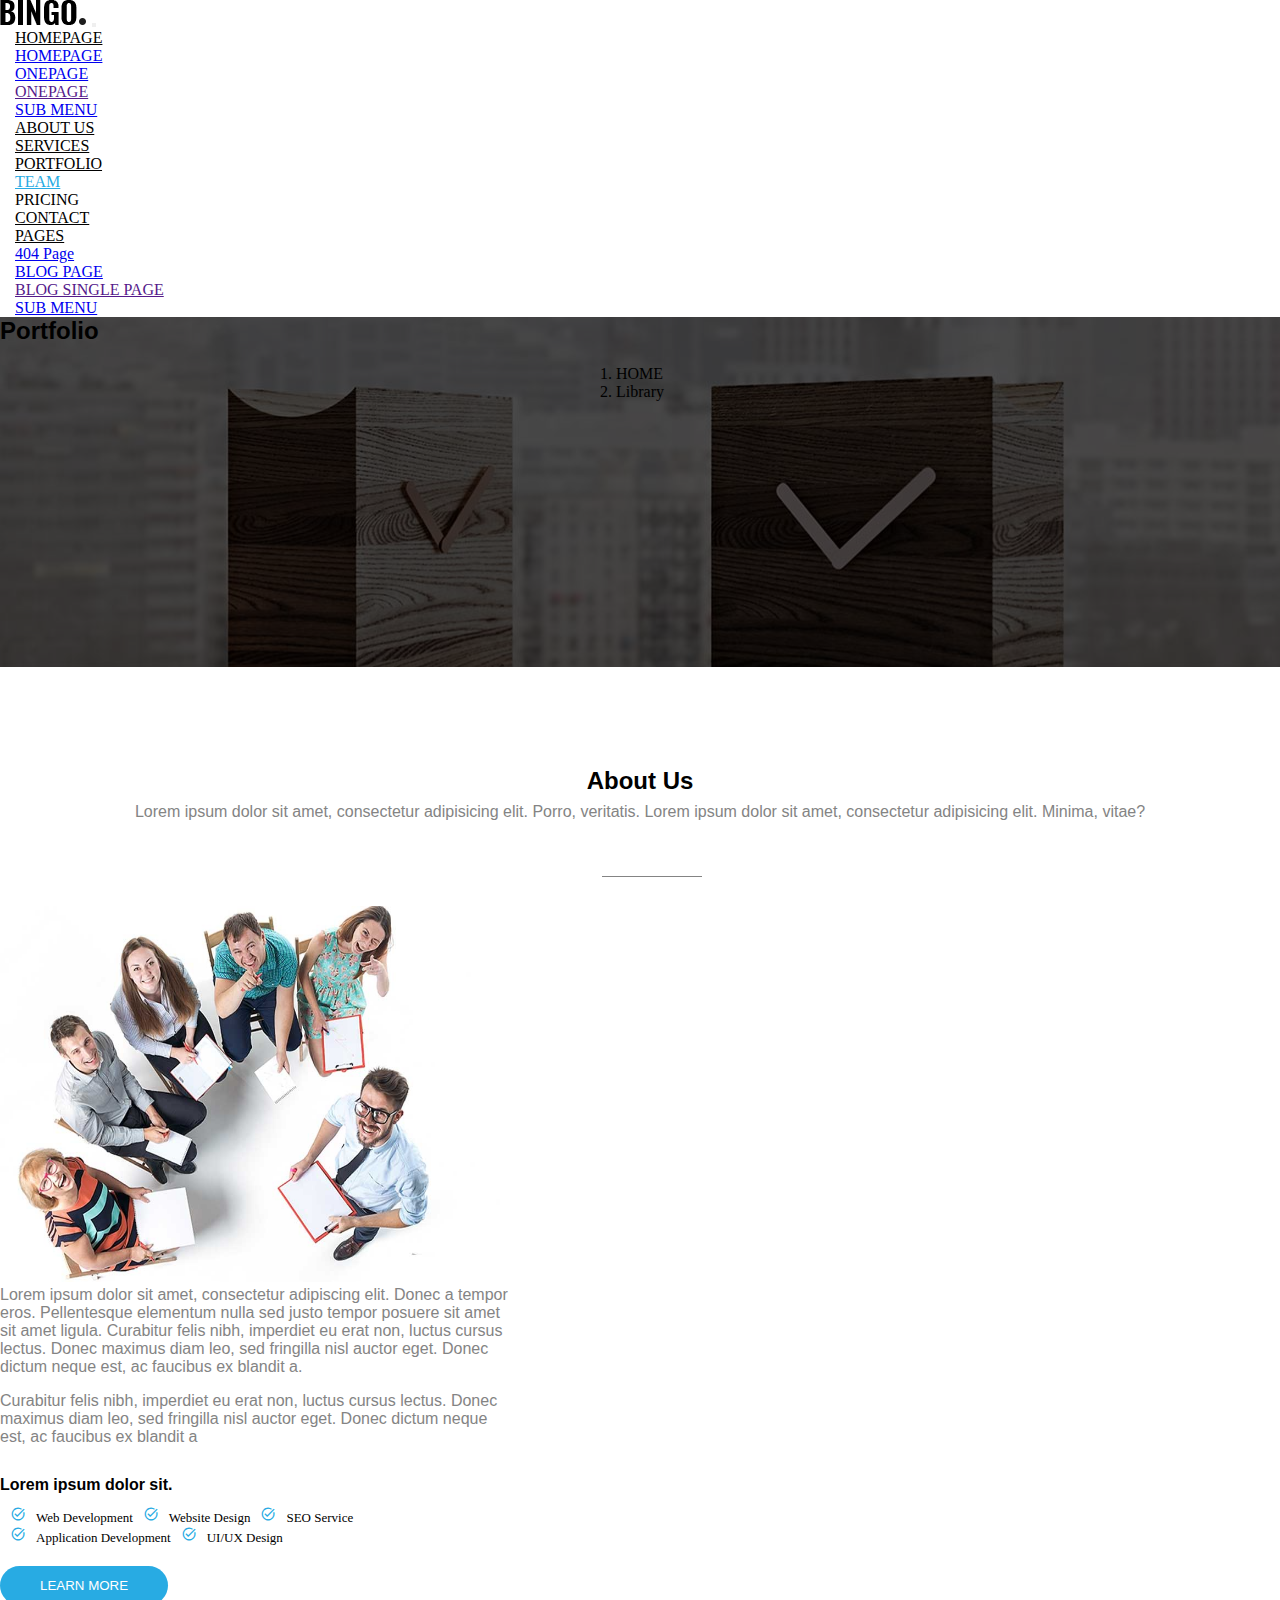
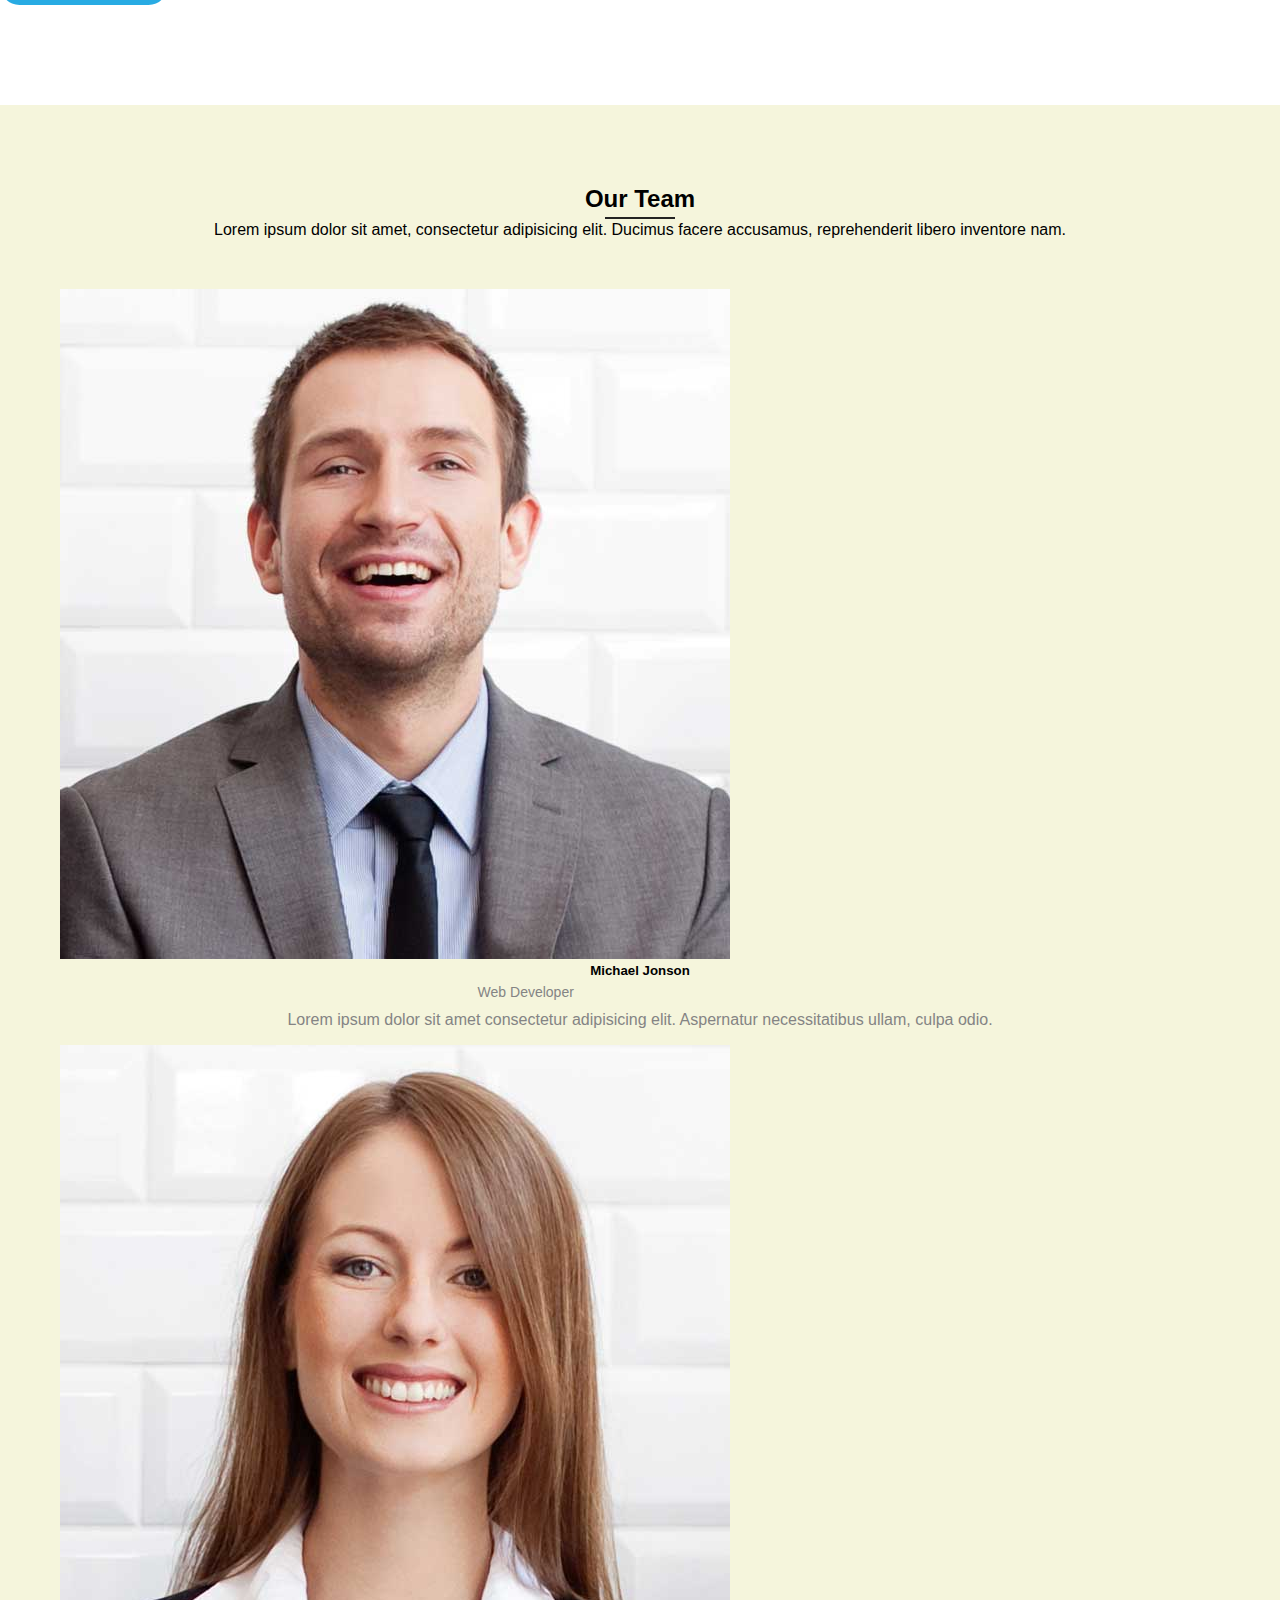
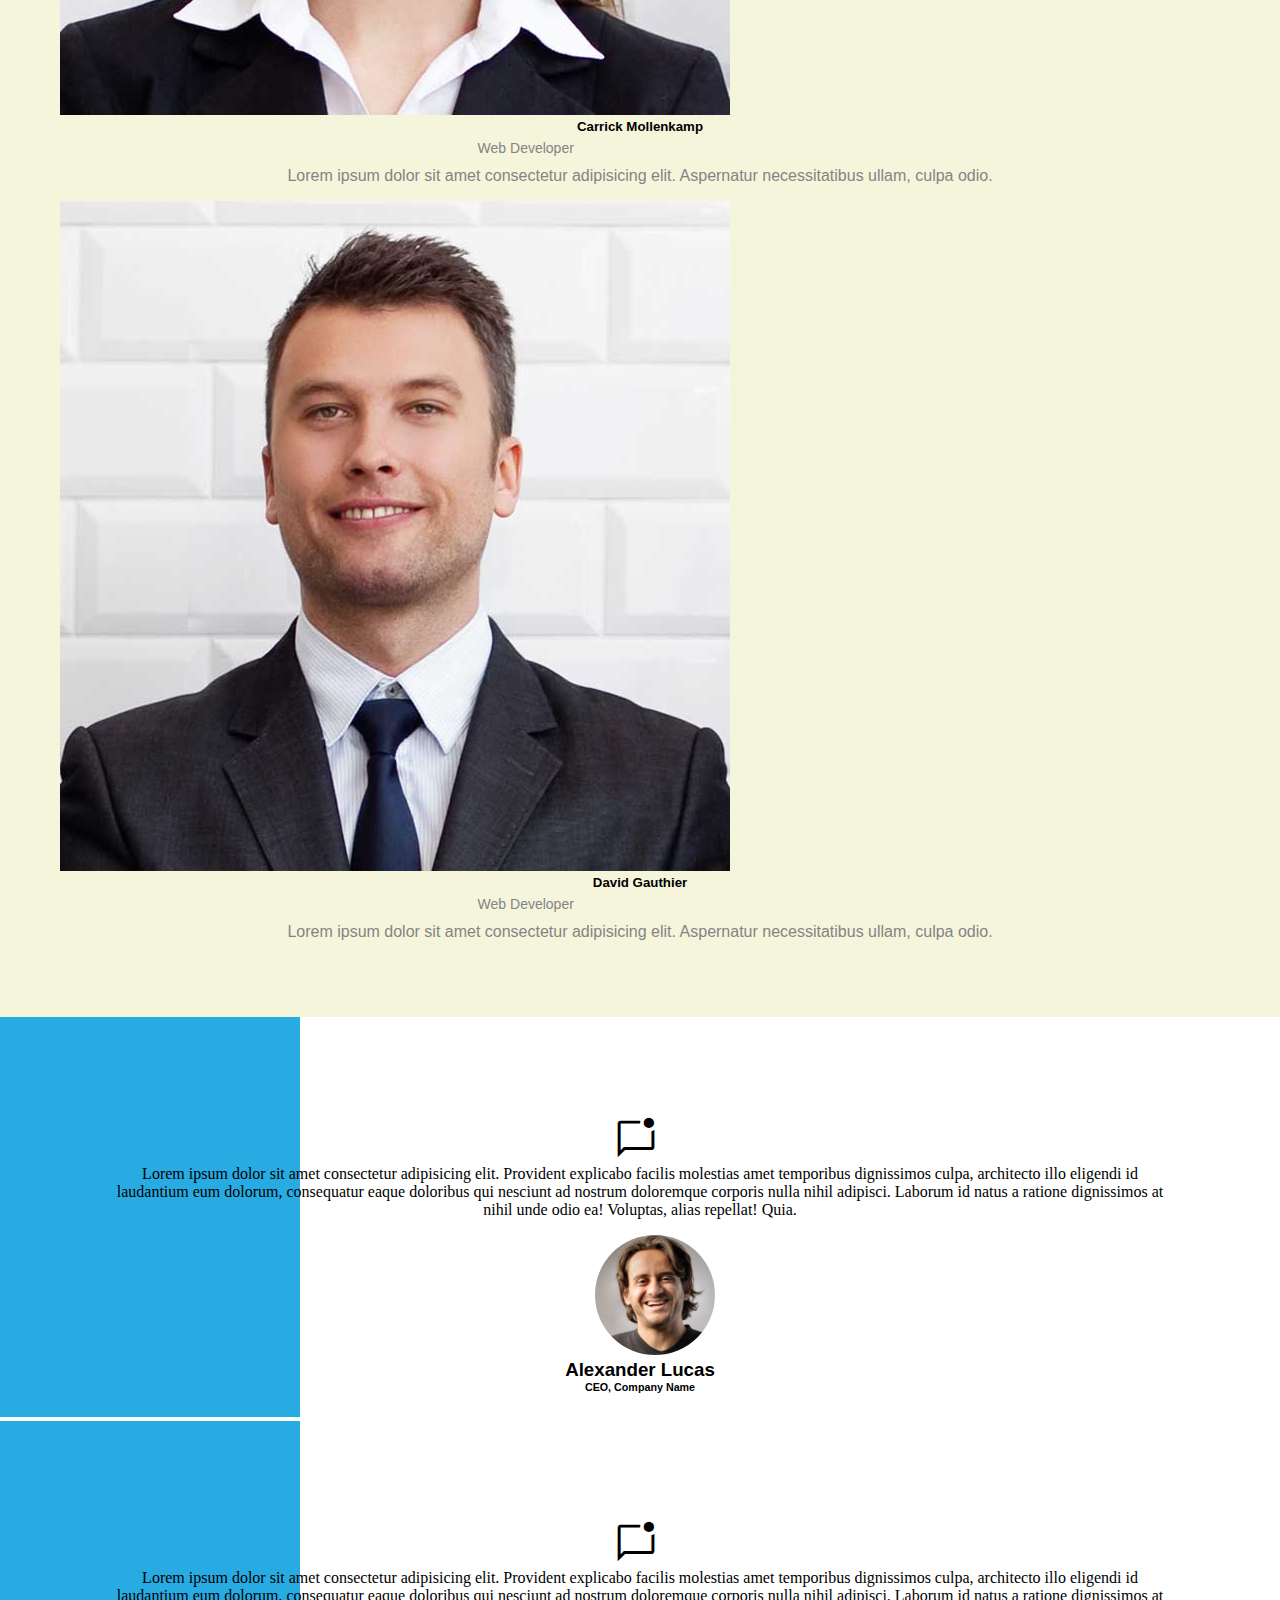
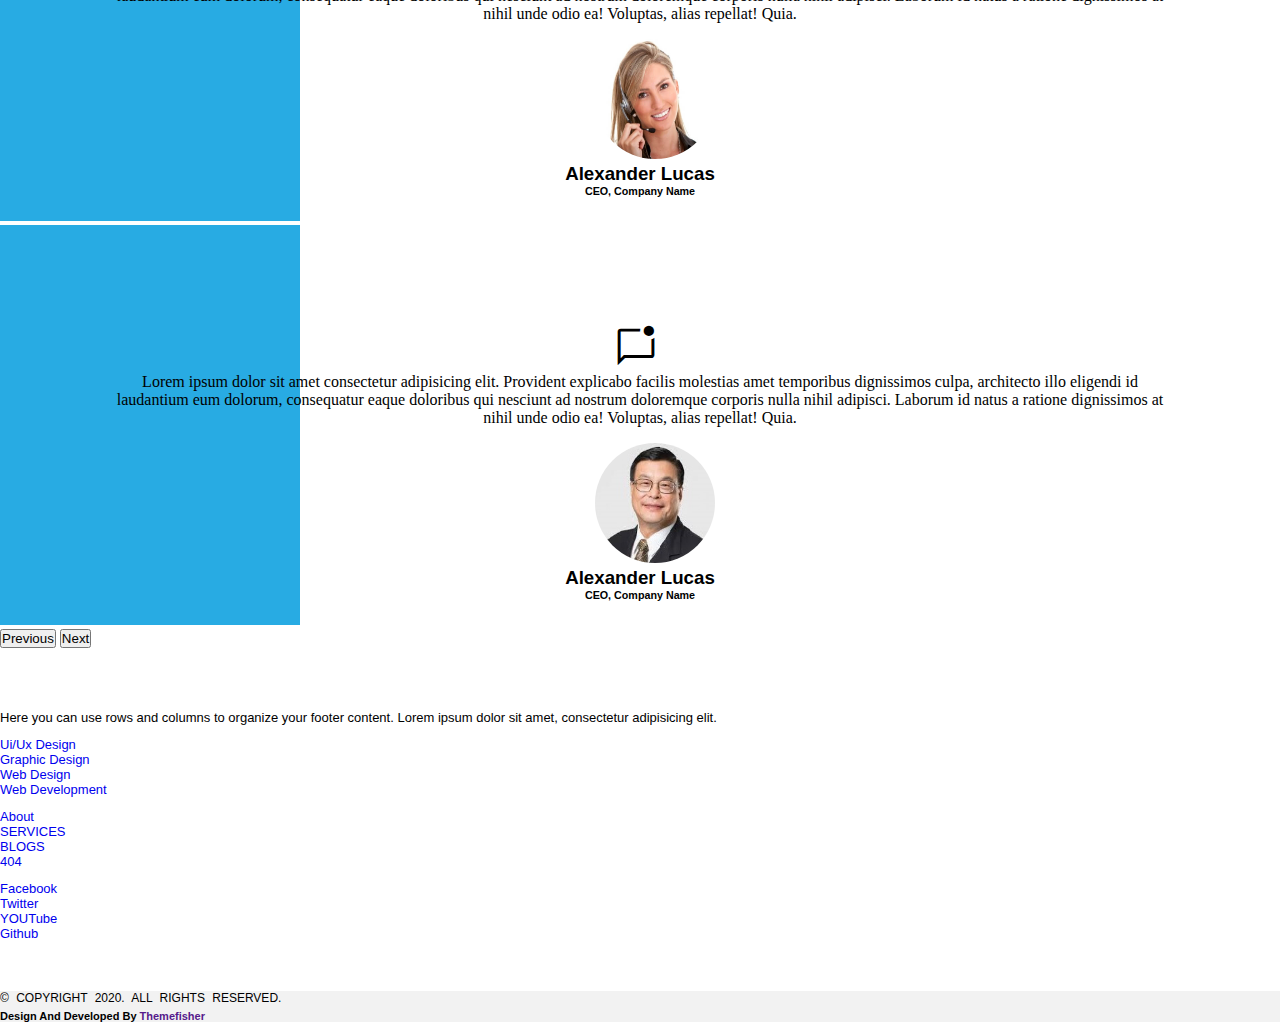
<file: html/team.html>
<!doctype html>
<html lang="en">

<head>
    <!-- Required meta tags -->
    <meta charset="utf-8">
    <meta name="viewport" content="width=device-width, initial-scale=1">
    <link rel="preconnect" href="https://fonts.googleapis.com">
    <link rel="stylesheet" href="../index.css">
    <link rel="preconnect" href="https://fonts.gstatic.com" crossorigin>
    <link rel="stylesheet"
        href="https://fonts.googleapis.com/css2?family=Material+Symbols+Outlined:opsz,wght,FILL,GRAD@20..48,100..700,0..1,-50..200" />


    <!-- Bootstrap CSS -->
    <link href="https://cdn.jsdelivr.net/npm/bootstrap@5.1.3/dist/css/bootstrap.min.css" rel="stylesheet"
        integrity="sha384-1BmE4kWBq78iYhFldvKuhfTAU6auU8tT94WrHftjDbrCEXSU1oBoqyl2QvZ6jIW3" crossorigin="anonymous">

    <title>Hello, world!</title>
</head>

<body>


    <!-- Optional JavaScript; choose one of the two! -->

    <!-- Option 1: Bootstrap Bundle with Popper -->
    <script src="https://cdn.jsdelivr.net/npm/bootstrap@5.1.3/dist/js/bootstrap.bundle.min.js"
        integrity="sha384-ka7Sk0Gln4gmtz2MlQnikT1wXgYsOg+OMhuP+IlRH9sENBO0LRn5q+8nbTov4+1p"
        crossorigin="anonymous"></script>

    <!-- Option 2: Separate Popper and Bootstrap JS -->
    <!--
    <script src="https://cdn.jsdelivr.net/npm/@popperjs/core@2.10.2/dist/umd/popper.min.js" integrity="sha384-7+zCNj/IqJ95wo16oMtfsKbZ9ccEh31eOz1HGyDuCQ6wgnyJNSYdrPa03rtR1zdB" crossorigin="anonymous"></script>
    <script src="https://cdn.jsdelivr.net/npm/bootstrap@5.1.3/dist/js/bootstrap.min.js" integrity="sha384-QJHtvGhmr9XOIpI6YVutG+2QOK9T+ZnN4kzFN1RtK3zEFEIsxhlmWl5/YESvpZ13" crossorigin="anonymous"></script>
    -->


    <!-- -------------------------------------------------navbar starting-------------------------------------------------------------------- -->

    <div class="container">
        <nav class="navbar navbar-expand-md navbar-light ">
            <div class="container-fluid">
                <a class="navbar-brand " href="#"><img src="../images/logo (1).png" alt=""></a>
                <button class="navbar-toggler" type="button" data-bs-toggle="collapse"
                    data-bs-target="#navbarSupportedContent" aria-controls="navbarSupportedContent"
                    aria-expanded="false" aria-label="Toggle navigation">
                    <span class="navbar-toggler-icon"></span>
                </button>
                <div class="d-flex ">
                    <div class="collapse navbar-collapse" id="navbarSupportedContent">
                        <ul class="navbar-nav me-auto mb-2 mb-lg-0">
                            <li class="nav-item dropdown ">
                                <a class="nav-link dropdown-toggle " href="#" id="navbarDropdown" role="button"
                                    data-bs-toggle="dropdown" aria-expanded="false">
                                    HOMEPAGE
                                </a>
                                <ul class="dropdown-menu " aria-labelledby="navbarDropdown">
                                    <li><a class="dropdown-item" href="../index.html">HOMEPAGE</a></li>
                                    <li><a class="dropdown-item" href="#">ONEPAGE </a></li>
                                    <li><a class="dropdown-item" href="">ONEPAGE</a> </li>
                                    <li><a class="dropdown-item" href="#">SUB MENU</a></li>
                                </ul>
                            </li>
                            <li class="nav-item">
                                <a class="nav-link " aria-current="page" href="../html/About.html">ABOUT US</a>
                            </li>
                            <li class="nav-item">
                                <a class="nav-link " href="../html/services.html">SERVICES</a>
                            </li>
                            <li class="nav-item">
                                <a class="nav-link "  aria-current="page"
                                    href="../html/portfolio.html">PORTFOLIO</a>
                            </li>
                            <li class="nav-item">
                                <a class="nav-link active" style="color: #28ABE3 !important;" aria-current="page" href="../html/team.html">TEAM</a>
                            </li>
                            <li class="nav-item">
                                <a class="nav-link">PRICING</a>
                            </li>
                            <li class="nav-item">
                                <a class="nav-link" href="../html/contact.html">CONTACT</a>
                            </li>
                            <li class="nav-item dropdown">
                                <a class="nav-link dropdown-toggle" href="#" id="navbarDropdown" role="button"
                                    data-bs-toggle="dropdown" aria-expanded="false">
                                    PAGES
                                </a>
                                <ul class="dropdown-menu" aria-labelledby="navbarDropdown">
                                    <li><a class="dropdown-item" href="#">404 Page</a></li>
                                    <li><a class="dropdown-item" href="../html/blog.html">BLOG PAGE </a></li>
                                    <li><a class="dropdown-item" href="">BLOG SINGLE PAGE</a> </li>
                                    <li><a class="dropdown-item" href="#">SUB MENU</a></li>
                                </ul>
                            </li>
                        </ul>
                    </div>
                    <!-- <form class="d-flex">
  <input class="form-control me-2" type="search" placeholder="Search" aria-label="Search">
  <button class="btn btn-outline-success" type="submit">Search</button>
</form> -->
                </div>
            </div>
        </nav>
    </div>


    <!-- -------------------------------------------------navbar end-------------------------------------------------------------------- -->

    <!-- ---------------------------------------------------CREAT START--------------------------------------------------------------------------------- -->

    <div id="carouselExampleSlidesOnly" class="carousel slide about" data-bs-ride="carousel">
        <div class="carousel-inner about1">
            <div class="carousel-item active about2" style="height: 350.4px;">
                <!-- <img src="../images/about-header.jpg" class="d-block w-100" alt="..."> -->
                <div class="carousel-caption  d-md-block about3">
                    <h2>Portfolio</h2>
                    <div class="about4">
                        <nav aria-label="breadcrumb">
                            <ol class="breadcrumb">
                                <li class="breadcrumb-item">HOME</li>
                                <li class="breadcrumb-item">Library</li>
                            </ol>
                        </nav>
                    </div>

                </div>
            </div>
        </div>

    </div>
    </div>


    <!-- ---------------------------------------------------CREAT END--------------------------------------------------------------------------------- -->
   
    <!-- ---------------------------------------------------us start--------------------------------------------------------------------------------- -->


    <div class="us">
        <div class="tab0">
            <h2>About Us</h2>
            <p>Lorem ipsum dolor sit amet, consectetur adipisicing elit. Porro, veritatis. Lorem ipsum dolor sit amet,
                consectetur adipisicing elit. Minima, vitae?</p>

        </div>
        <div class=" us1 d-lg-flex d-md-block justify-content-center">
            <div class="us2 ">
                <img src="../images/about-us.jpg" alt="">
            </div>
            <div class="us3">
                <p>Lorem ipsum dolor sit amet, consectetur adipiscing elit. Donec a tempor eros. Pellentesque elementum
                    nulla sed justo tempor posuere sit amet sit amet ligula. Curabitur felis nibh, imperdiet eu erat
                    non, luctus cursus lectus. Donec maximus diam leo, sed fringilla nisl auctor eget. Donec dictum
                    neque est, ac faucibus ex blandit a.</p>
                <p>Curabitur felis nibh, imperdiet eu erat non, luctus cursus lectus. Donec maximus diam leo, sed
                    fringilla nisl auctor eget. Donec dictum neque est, ac faucibus ex blandit a</p>
                <h4>Lorem ipsum dolor sit.</h4>
                <div class="us4 ">
                    <li><span class="material-symbols-outlined">
                            task_alt
                        </span>Web Development</li>
                    <li><span class="material-symbols-outlined">
                            task_alt
                        </span>Website Design</li>
                    <li><span class="material-symbols-outlined">
                            task_alt
                        </span>SEO Service</li>
                    <li><span class="material-symbols-outlined">
                            task_alt
                        </span>Application Development</li>
                    <li><span class="material-symbols-outlined">
                            task_alt
                        </span>UI/UX Design</li>
                </div>
                <button>LEARN MORE</button>
            </div>

        </div>
    </div>


    <!-- ---------------------------------------------------us end--------------------------------------------------------------------------------- -->

   <!-- ----------------------------------------------------------team start------------------------------------------------------------------------------- -->
   <div class="team">
    <div class="team1">
        <h2> Our Team</h2>
        <p>Lorem ipsum dolor sit amet, consectetur adipisicing elit. Ducimus facere accusamus, reprehenderit libero
            inventore nam.</p>
    </div>

    <div class="row team2 row-cols-1 row-cols-md-3 g-4 ">

        <div class="col team3">
            <div class="card team4 h-100">
                <img src="../images/member-1.jpg" class="card-img-top" alt="...">
                <div class="card-body team5">
                    <h5 class="card-title">Michael Jonson</h5>
                    <span>Web Developer</span>
                    <p class="card-text">Lorem ipsum dolor sit amet consectetur adipisicing elit. Aspernatur
                        necessitatibus ullam, culpa odio.</p>

                </div>
            </div>
        </div>
        <div class="col team3">
            <div class="card team4 h-100">
                <img src="../images/member-2.jpg" class="card-img-top" alt="...">
                <div class="card-body team5">
                    <h5 class="card-title"> Carrick Mollenkamp </h5>
                    <span>Web Developer</span>
                    <p class="card-text">Lorem ipsum dolor sit amet consectetur adipisicing elit. Aspernatur
                        necessitatibus ullam, culpa odio.</p>

                </div>
            </div>
        </div>
        <div class="col team3">
            <div class="card team4 h-100">
                <img src="../images/member-3.jpg" class="card-img-top" alt="...">
                <div class="card-body team5">
                    <h5 class="card-title">David Gauthier</h5>
                    <span>Web Developer</span>
                    <p class="card-text">Lorem ipsum dolor sit amet consectetur adipisicing elit. Aspernatur
                        necessitatibus ullam, culpa odio.</p>

                </div>
            </div>
        </div>
    </div>
</div>

   <!-- ----------------------------------------------------------team end------------------------------------------------------------------------------- -->


    <!-- ---------------------------------------------------offer start--------------------------------------------------------------------------------- -->

    <div id="carouselExampleControls" class="carousel slide " data-bs-ride="carousel">
        <div class="carousel-inner offer0">
            <div class="carousel-item active offer">
                <img src="../images/download.png" class="d-block w-100" alt="...">
                <div class="offer1">
                    <div class="offer2">
                        <span class="material-symbols-outlined">
                            mark_chat_unread
                        </span>
                    </div>
                    <p>Lorem ipsum dolor sit amet consectetur adipisicing elit. Provident explicabo facilis molestias
                        amet temporibus dignissimos culpa, architecto illo eligendi id laudantium eum dolorum,
                        consequatur eaque doloribus qui nesciunt ad nostrum doloremque corporis nulla nihil adipisci.
                        Laborum id natus a ratione dignissimos at nihil unde odio ea! Voluptas, alias repellat! Quia.
                    </p>
                    <div class="offer3">
                        <img src="../images/clients-1.jpg" alt="">
                    </div>
                    <h3>Alexander Lucas</h3>
                    <h6>CEO, Company Name</h6>
                </div>
            </div>
            <div class="carousel-item offer">
                <img src="../images/download.png" class="d-block w-100" alt="...">
                <div class="offer1">
                    <div class="offer2">
                        <span class="material-symbols-outlined">
                            mark_chat_unread
                        </span>
                    </div>
                    <p>Lorem ipsum dolor sit amet consectetur adipisicing elit. Provident explicabo facilis molestias
                        amet temporibus dignissimos culpa, architecto illo eligendi id laudantium eum dolorum,
                        consequatur eaque doloribus qui nesciunt ad nostrum doloremque corporis nulla nihil adipisci.
                        Laborum id natus a ratione dignissimos at nihil unde odio ea! Voluptas, alias repellat! Quia.
                    </p>
                    <div class="offer3">
                        <img src="../images/clients-2.jpg" alt="">
                    </div>
                    <h3>Alexander Lucas</h3>
                    <h6>CEO, Company Name</h6>
                </div>
            </div>
            <div class="carousel-item offer">
                <img src="../images/download.png" class="d-block w-100" alt="...">
                <div class="offer1">
                    <div class="offer2">
                        <span class="material-symbols-outlined">
                            mark_chat_unread
                        </span>
                    </div>
                    <p>Lorem ipsum dolor sit amet consectetur adipisicing elit. Provident explicabo facilis molestias
                        amet temporibus dignissimos culpa, architecto illo eligendi id laudantium eum dolorum,
                        consequatur eaque doloribus qui nesciunt ad nostrum doloremque corporis nulla nihil adipisci.
                        Laborum id natus a ratione dignissimos at nihil unde odio ea! Voluptas, alias repellat! Quia.
                    </p>
                    <div class="offer3">
                        <img src="../images/clients-3.jpg" alt="">
                    </div>
                    <h3>Alexander Lucas</h3>
                    <h6>CEO, Company Name</h6>
                </div>
            </div>
        </div>
        <button class="carousel-control-prev" type="button" data-bs-target="#carouselExampleControls"
            data-bs-slide="prev">
            <span class="carousel-control-prev-icon" aria-hidden="true"></span>
            <span class="visually-hidden">Previous</span>
        </button>
        <button class="carousel-control-next" type="button" data-bs-target="#carouselExampleControls"
            data-bs-slide="next">
            <span class="carousel-control-next-icon" aria-hidden="true"></span>
            <span class="visually-hidden">Next</span>
        </button>
    </div>


    <!-- ---------------------------------------------------offer END--------------------------------------------------------------------------------- -->


    <!-- ------------------------------------------------------------footer start-------------------------------------------------------------------------------- -->

    <!-- Footer -->
    <footer class="text-center footer text-lg-start bg-dark text-muted">


        <!-- Section: Links  -->
        <section class=" footer1">
            <div class="container footer2 text-center text-md-start mt-5">
                <!-- Grid row -->
                <div class="row mt-3">
                    <!-- Grid column -->
                    <div class="col-md-3 col-lg-4  footer3 col-xl-3 mx-auto mb-4">
                        <!-- Content -->
                        <h6 class="text-uppercase fw-bold mb-4">
                            <i class="fas fa-gem me-3"></i>ABOUT
                        </h6>
                        <p>
                            Here you can use rows and columns to organize your footer content. Lorem ipsum
                            dolor sit amet, consectetur adipisicing elit.
                        </p>
                    </div>
                    <!-- Grid column -->

                    <!-- Grid column -->
                    <div class="col-md-2 footer3 col-lg-2 col-xl-2 mx-auto mb-4">
                        <!-- Links -->
                        <h6 class="text-uppercase fw-bold mb-4">
                            OUR SERVICES
                        </h6>
                        <p>
                            <a href="#!" class="text-reset">Ui/Ux Design</a>
                        </p>
                        <p>
                            <a href="#!" class="text-reset">Graphic Design</a>
                        </p>
                        <p>
                            <a href="#!" class="text-reset">Web Design</a>
                        </p>
                        <p>
                            <a href="#!" class="text-reset">Web Development</a>
                        </p>
                    </div>
                    <!-- Grid column -->

                    <!-- Grid column -->
                    <div class="col-md-3 footer3 col-lg-2 col-xl-2 mx-auto mb-4">
                        <!-- Links -->
                        <h6 class="text-uppercase fw-bold mb-4">
                            QUICK LINKS
                        </h6>
                        <p>
                            <a href="#!" class="text-reset">About</a>
                        </p>
                        <p>
                            <a href="#!" class="text-reset">SERVICES</a>
                        </p>
                        <p>
                            <a href="#!" class="text-reset">BLOGS</a>
                        </p>
                        <p>
                            <a href="#!" class="text-reset">404</a>
                        </p>
                    </div>
                    <!-- Grid column -->

                    <!-- Grid column -->
                    <div class="col-md-4 footer3 col-lg-3 col-xl-3 mx-auto mb-md-0 mb-4">
                        <!-- Links -->
                        <h6 class="text-uppercase fw-bold mb-4">CONNECT WITH US SOCIALLY</h6>
                        <p>
                            <a href="#!" class="text-reset">Facebook</a>
                        </p>
                        <p>
                            <a href="#!" class="text-reset">Twitter</a>
                        </p>
                        <p>
                            <a href="#!" class="text-reset">YOUTube</a>
                        </p>
                        <p>
                            <a href="#!" class="text-reset">Github</a>
                        </p>
                    </div>
                    <!-- Grid column -->
                </div>
                <!-- Grid row -->
            </div>
        </section>
        <!-- Section: Links  -->

        <!-- Copyright -->
        <div class="text-center footer4 p-4" style="background-color: rgba(0, 0, 0, 0.05);">
            © COPYRIGHT 2020. ALL RIGHTS RESERVED.
            <h6>Design And Developed By <a href="" style="text-decoration: none;">Themefisher</a></h6>

        </div>
        <!-- Copyright -->
    </footer>
    <!-- Footer -->


    <!-- ------------------------------------------------------------footer end-------------------------------------------------------------------------------- -->




</body>

</html>
</file>
<file: index.css>
* {
    margin: 0%;
    padding: 0;
    box-sizing: border-box;
    scroll-behavior: smooth;
}

/* -------------------------------navbar start------------------- */
.navbar-nav a {
    padding: 20px 15px;
    /* background-color: aqua; */
    transition: all .5s ease;
}

.nav-link {
    /* margin: 0px 10px; */
    padding: 20px 15px !important;
    font-size: 16px;
    color: black !important;
}
.nav-item>a:hover{
    color: #28ABE3 !important;
}

/* ---------------------------------navbar end-------------------------------------- */

/* --------------------------------------------1st container start------------------------------ */
.box1 {
    position: relative;
}

.box2 {
    /* height: 270px; */
    /* width: 1000px; */
    /* background-color: aqua; */

    position: absolute;
    top: 38%;
    left: 15%;
}

.box2>h1 {
    text-align: center;
    margin: 30px 0px 20px;
    font-size: 40px;
    font-weight: 700;
    color: white;
    font-family: 'Catamaran', sans-serif;
    /* padding: 0px 245px; */
}

.box2>p {
    text-align: center;
    margin: 0px 0px 15px;
    /* padding: 0px 150px; */
    color: white;

}

.box2>button {
    display: block;
    text-align: center;
    padding: 12px 40px;
    font-size: 14px;
    color: white;
    margin: 0px auto;
    border-radius: 50px;
    border: none;
    background-color: #28ABE3;
}

@media screen and (min-width:320px) and (max-width:480px) {
    .box2 {
        height: 100%;
        width: 100%;
        top: 0%;
        left: 0%;

    }

    .box2 h1 {
        font-size: 25px;
        padding: 0px 35px;
    }

    .box2 p {
        font-size: 14px;
        padding: 0px 30px;
    }

    .box2>button {
        padding: 6px 20px;

    }
}

/* --------------------------------------------1st container end------------------------------ */
/* --------------------------------------------------card start------------------------------------------ */
.contant0 {
    padding: 100px 0px;
}

.content {
    padding: 25px 0px;
}

.content>h2 {
    text-align: center;
    margin: 0px 0px 8px;
    word-spacing: 1;
    font-family: 'Catamaran', sans-serif;
    font-weight: 600 !important;


}

.content>p {
    /* position: relative; */
    text-align: center;
    font-family: 'Source Sans 3', sans-serif;
    color: #848484;
}

.content>p::after {
    position: absolute;
    content: "";
    height: 2px;
    width: 70px;
    color: #848484;
    bottom: 0px;
}

.content2>.img {
    padding: 0px 20px;
}

.content3 {
    padding: 0px 15px;
    /* background-color: #28ABE3; */
    transition: all .5s ease;
}

.content4 {
    height: 100%;
    margin: 0px 0px 30px;
    padding: 50px 20px;
}

.content5>span {
    height: 55px;
    width: 55px;
    padding: 15px 0px;
    border-radius: 50%;
    color: white;
    text-align: center;
    transition: all .5s ease;

    margin: 0px 0px 20px 175px;
    background-color: #28ABE3;
}

.content5>h5 {
    text-align: center;

}

.content5>p {
    text-align: center;
    color: #848484;
}

.content3:hover span {
    color: #28ABE3;
    background-color: white;
    box-shadow: rgba(0, 0, 0, 0.1) 0px 20px 25px -5px, rgba(0, 0, 0, 0.04) 0px 10px 10px -5px;

}

.content3:hover {
    box-shadow: rgba(0, 0, 0, 0.35) 0px 5px 15px;
    border: none !important;

}

@media screen and (min-width:320px) and (max-width:480px) {
    .img {
        display: none;
    }
}

@media screen and (min-width:320px) and (max-width:480px) {
    .content5>span {
        margin: 0px 65px 10px 129px;
    }
}




/* --------------------------------------------------card end------------------------------------------ */

/* <!-- ---------------------------------------------------Bingo Start--------------------------------------------------------------------------------- --> */
.bingo {
    padding: 100px 0px;
    background-color: azure;
}

.bingo1 {
    padding: 0px 15px 50px 15px;
}

.bingo1>h2 {
    text-align: center;
    margin: 0px 0px 8px;
    color: #232323;
    font-family: 'Catamaran', sans-serif;
    font-weight: 600 !important;
}

.bingo1>p {
    text-align: center;

}

.bingo4>p {
    margin: 0px 0px 15px;
    /* padding: 0px 30px; */
    color: #848484;
    word-spacing: 3px;
    font-family: 'Source Sans 3', sans-serif;

}

.bingo4>button {
    margin: 20px 0px 0px;
    padding: 12px 40px;
    border: none !important;
    color: white;
    background-color: #28ABE3;
    border-radius: 35px;
}

@media screen and (min-width:320px) and (max-width:480px) {

    .bingo1>h2,
    .bingo1>p {
        height: 100%;
        width: 100%;
    }

    .bingo3>img {
        width: 100%;
    }

    .bingo2 {
        height: 100%;
        width: 100%;
    }

}



/* <!-- ---------------------------------------------------Bingo end--------------------------------------------------------------------------------- --> */


/* <!-- ---------------------------------------------------CREAT START--------------------------------------------------------------------------------- --> */

.creat3 {
    padding: 0px 15px 100px 15px !important;
}

.creat3 h2 {
    margin: 0px 0px 8px;
    font-weight: 600;
    font-family: 'Catamaran', sans-serif;

}

.creat3>p {
    margin: 0px 0px 16px;
    padding: 12px 40px;
    border: none !important;
    font-family: 'Source Sans 3', sans-serif;


}

.creat4>button {
    padding: 12px 40px;
    border: none !important;
    background-color: #28ABE3;
    color: white;
    border-radius: 35px;
}





/* <!-- ---------------------------------------------------CREAT END--------------------------------------------------------------------------------- --> */


/* <!-- ---------------------------------------------------award start--------------------------------------------------------------------------------- --> */

.award {
    padding: 100px 0px;
    /* width: 100% !important; */
    /* overflow: hidden; */
}

.award1 {
    padding: 0px 15px 50px 15px;
}

.award1>h2 {
    margin: 0px 0px 8px;
    text-align: center;
    font-weight: 600;
    font-family: 'Catamaran', sans-serif;

}

.award1>p {
    text-align: center;
    color: #848484;
    padding: 0px 30px;
    font-family: 'Source Sans 3', sans-serif;


}

.award3 {
    padding: 0px 40px 30px;
    /* justify-content: space-evenly; */
}

.award3>span {
    font-size: 44px;
    color: #28ABE3;
    margin: 0px 0px 0px 69px;
    /* background-color: #232323; */

}

.award3>h3 {
    text-align: center;
    font-weight: 600;
    font-family: 'Catamaran', sans-serif;
}

.award3>h4 {
    text-align: center;
    color: #848484;
    font-family: 'Catamaran', sans-serif;
}

@media screen and (min-width:320px) and (max-width:480px) {
    .award3>span {
        font-size: 44px;
        color: #28ABE3;
        margin: 0px 153px 0px;
    }
}





/* <!-- ---------------------------------------------------award END--------------------------------------------------------------------------------- --> */


/* <!-- ---------------------------------------------------offer start--------------------------------------------------------------------------------- --> */
.offer {
    position: relative;
}

.offer>img {
    height: 400px;

}

.offer1 {
    margin: 0px 0px 100px;
    padding: 100px 0px 0px;
    position: absolute;
    top: 0px;


}

.offer1>.offer2 span {
    font-size: 44px;
    margin: 0px 48%;

}

.offer1>p {
    text-align: center;
    margin: 0px 0px 16px;
    padding: 0px 111px;
}

.offer3>img {
    height: 120px;
    width: 120px;
    border-radius: 50%;
    margin: 0px 46.5%;
}

.offer1>h3,
.offer1>h6 {
    text-align: center;
    font-family: 'Catamaran', sans-serif;

}

.offer1>h3 {
    font-weight: 600;
}

@media screen and (min-width:320px) and (max-width:480px) {
    .offer {
        position: relative;
    }

    .offer>img {
        height: 463px;

    }

    .offer1 {
        /* margin: 0px 0px 100px; */
        /* padding: 100px 0px 0px; */
        position: absolute;
        top: 4px;



    }

    .offer1>p {
        text-align: center;
        margin: 0px 0px 16px;
        /* padding: 0px 111px; */
    }

    .offer1>.offer2 span {
        font-size: 44px;
        margin: -47px 48% 0%;

    }

    .offer3>img {
        height: 120px;
        width: 120px;
        border-radius: 50%;
        margin: 0px 39.5%;
    }
}




/* <!-- ---------------------------------------------------offer start--------------------------------------------------------------------------------- --> */



/* <!-- ------------------------------------------------------post Start----------------------------------------------------------------------------------------------------------  --> */
.post {
    padding: 80px 60px 60px;
    background-color: beige;
}

.post0>h2 {
    margin: 0px 0px 8px;
    font-family: 'Catamaran', sans-serif;
    text-align: center;
    font-weight: 600;
}

.post0>p {
    text-align: center;
    font-family: 'Source Sans 3', sans-serif;
    padding: 0px 0px 50px;
}

.post1 {
    justify-content: center;
}

/* .post2{
    width: 30%;
    
} */
.post4>h3 {
    font-family: 'Catamaran', sans-serif;
    font-weight: 600;


}

.post4>p {
    margin: 10px 0px;
    font-family: 'Source Sans 3', sans-serif;

}

.post4>a>button {
    margin: 15px 0px;
    padding: 12px 25px;
    border: none;
    border-radius: 35px;
    background-color: #28ABE3;
    color: white;
}

/* @media screen and (min-width:320px) and (max-width:480px) {
    .post2{
        width: 30% none;
} */




/* <!-- ------------------------------------------------------post end----------------------------------------------------------------------------------------------------------  --> */


/* <!-- ------------------------------------------------------------footer start-------------------------------------------------------------------------------- --> */
.footer {
    margin: 0px 0px !important;
}

.footer2 {
    padding: 50px 0px;
}

.footer3>p>a,
.footer3>p {
    text-decoration: none;
    /* color: #ffffff !important; */
    font-size: 13px !important;
    transition: all .5s ease;
    font-family: 'Source Sans 3', sans-serif;
    font-weight: 100;

}

.footer3>h6 {
    color: #ffffff;
    font-family: 'Catamaran', sans-serif;

}

.footer3 p:hover a {
    color: #28ABE3 !important;
    font-family: 'Catamaran', sans-serif;


}

.footer4 {
    font-size: 12px;
    font-family: 'Catamaran', sans-serif;
    word-spacing: 4px;

}

.footer4 h6 {
    font-size: 11px;
    font-family: 'Catamaran', sans-serif;
    word-spacing: 0px;
    margin: 5px 0px;

}




/* <!-- ------------------------------------------------------------footer end-------------------------------------------------------------------------------- --> */



/* <!-- ---------------------------------------------------CREAT START--------------------------------------------------------------------------------- --> */



.about2 {
    /* padding: 0px 15px 100px 15px !important; */
    /* margin-bottom: 15px !important; */
    background-image: linear-gradient(rgba(0, 0, 0, 0.7), rgba(0, 0, 0, 0.7)), url(images/about-header.jpg);
    overflow-x: hidden;
    overflow-y: hidden;

}


.about3 h2 {
    margin: 0px 0px 8px;

    font-weight: 600;
    align-items: center !important;
    font-family: 'Catamaran', sans-serif;

}

.about4 {
    display: flex;
    justify-content: center;
    margin: 0px 0px 16px;
    padding: 12px 16px;
}

@media screen and (min-width:320px) and (max-width:480px) {}








/* <!-- ---------------------------------------------------CREAT END--------------------------------------------------------------------------------- --> */

/* <!-- ----------------------------------------------------------Designs start---------------------------------------------------------------------------- --> */
.designs {
    padding: 70px 0px;
}

.designs1 {
    padding: 0px 15px;
    margin: 20px 0px 0px;
}

.designs1>h2 {
    font-family: 'Catamaran', sans-serif;
    margin: 0px 0px 16px;
    font-weight: 600;
}

.designs1>p {
    margin: 0px 0px 16px;
    font-family: 'Source Sans 3', sans-serif;
    color: #848484;
}

@media screen and (min-width:320px) and (max-width:480px) {
    .designs2>img {
        height: 269.2px !important;
        width: 405px !important;
    }
}


/* <!-- ----------------------------------------------------------Designs end---------------------------------------------------------------------------- --> */


/* <!-- ---------------------------------------------------------- Vision start---------------------------------------------------------------------------- --> */

.vision {
    padding: 70px 0px;
    background-color: aliceblue;
}

.vision1 {
    padding: 0px 15px;
}

.vision1>h3 {
    font-family: 'Catamaran', sans-serif;
    margin-top: 0px 0px 8px;
    font-weight: 600;

}

.vision1>p {
    font-family: 'Source Sans 3', sans-serif;
    margin: 0px 0px 16px;
    color: #848484;

}

@media screen and (min-width:320px) and (max-width:480px) {
    .vision1>img {
        height: 231px;
        width: 398px
    }

    .vision1 {
        margin: 15px 0px;
    }
}



/* <!-- ----------------------------------------------------------Vision end---------------------------------------------------------------------------- --> */


/* <!-- ----------------------------------------------------------Video Start---------------------------------------------------------------------------- --> */

.video {
    padding: 100px 0px;
}

.video1 {
    padding: 0px 15px 50px;
    /* background-color: aqua; */
}

.video1>h2 {
    text-align: center;
    font-family: 'Catamaran', sans-serif;
    font-weight: 600;
    margin: 0px 0px 8px;
}

.video1>p {
    margin: 0 25%;
    font-family: 'Source Sans 3', sans-serif;
    color: #848484;
    text-align: center;

}

.video2 {
    padding: 15px;
    margin: 0px 40%;

}

.video2>h2 {
    height: 500px !important;
    width: 600px;
}

@media screen and (min-width:320px) and (max-width:480px) {
    .video1>p {
        margin: 0 10%;
        font-family: 'Source Sans 3', sans-serif;
        color: #848484;
        text-align: center;

    }

    .video2 {
        padding: 15px;
        margin: 0px 12%;
    }
}




/* <!-- ----------------------------------------------------------Video end---------------------------------------------------------------------------- --> */

/* <!-- ---------------------------------------------------CREAT START--------------------------------------------------------------------------------- --> */



.box13 h2 {

    font-weight: 600;
    font-family: 'Catamaran', sans-serif;

}








/* <!-- ---------------------------------------------------CREAT END--------------------------------------------------------------------------------- --> */

/* <!-- ---------------------------------------------------------Peak start--------------------------------------------------------------------------------- --> */
.peak {
    padding: 100px 0px;
}

.peak1 {
    padding: 0px 0px 50px;
}

.peak1>h2 {
    text-align: center;
    font-weight: 600;
    margin: 0px 0px 8px;
    font-family: 'Catamaran', sans-serif;

}

.peak1>p {
    text-align: center;
    margin: 0px 25%;
}

.peak4>img {
    height: 195px;
    width: 283px;
}

@media screen and (min-width:320px) and (max-width:480px) {
    .peak4>img {
        height: 303px;
        width: 423px;
    }

    .peak1>p {
        text-align: center;
        margin: 0px 5%;
    }
}





/* <!-- ---------------------------------------------------------Peak end--------------------------------------------------------------------------------- --> */


/* <!-- ------------------------------------------------------post Start----------------------------------------------------------------------------------------------------------  --> */
.team {
    padding: 80px 60px 60px;
    background-color: beige;
}

.team1>h2 {
    position: relative;
    margin: 0px 0px 8px;
    font-family: 'Catamaran', sans-serif;
    text-align: center;
    font-weight: 600;
}

.team1>h2::after {
    position: absolute;
    content: "";
    top: 113%;
    left: 47%;
    height: 2px;
    width: 70px;
    background-color: #232323;
    z-index: 1;

}

.team1>p {
    text-align: center;
    font-family: 'Source Sans 3', sans-serif;
    padding: 0px 0px 50px;
}

.team2 {
    justify-content: center;
}

.team5>h5 {
    font-family: 'Catamaran', sans-serif;

    text-align: center;
    margin: 0px 0px 5px;
}

.team5>span {
    text-align: center;
    font-family: 'Source Sans 3', sans-serif;
    color: #848484;
    font-size: 14px;
    margin: 0 36%;
}

.team5>p {
    margin: 10px 0px 16px;
    font-family: 'Source Sans 3', sans-serif;
    color: #848484;

    padding: 0px 15px;
    text-align: center;
}

@media screen and (min-width:320px) and (max-width:480px) {
    .team5>span {
        text-align: center;
        font-family: 'Source Sans 3', sans-serif;
        color: #848484;
        font-size: 14px;
        margin: 0 31%;
    }
}




/* <!-- ------------------------------------------------------post end----------------------------------------------------------------------------------------------------------  --> */


/* -------------------------------------------service start-------------------------------------------------------- */

.service {
    padding: 100px 0px;
}



.service2 {
    display: flex;
    flex-wrap: wrap;
    justify-content: center;
    margin: 0px 204px;
    /* background-color: #666666; */
}

.service3 {

    height: 290px;
    width: 350.4px;
    /* margin: 0px 10px 25px; */
    padding: 30px;
    transition: all ease .5s;
    /* background-color: gold; */

}

.service1>h2 {
    text-align: center;
    font-family: 'Catamaran', sans-serif;
    font-weight: 600;
}

.service1>p {
    position: relative;
    text-align: center;
    font-family: 'Source Sans 3', sans-serif;
    color: #848484;
    font-size: 16px;
    margin: 0px 25%;
    padding: 0px 0px 100px;
}

.service1>p::after {
    position: absolute;
    content: "";
    height: 1.5px;
    width: 100px;
    margin-bottom: 15px;
    background-color: #28ABE3;
    top: 83px;
    left: 43%;
}

.service4,
.service6,
.service8 {
    background-color: #28ABE3;
}

.service10 {
    margin: 0 40%;

}

.service4>.service10>span,
.service6>.service10>span,
.service8>.service10>span {
    font-size: 56px;
    color: white;
    margin: 0px 0px 30px;

}

.service4>h5,
.service6>h5,
.service8>h5 {
    text-align: center;
    margin: 0px 0px 8px;
    font-weight: 600;
    font-family: 'Catamaran', sans-serif;
    color: #ffffff;
}

.service4>p,
.service6>p,
.service8>p {
    text-align: center;
    font-size: 14px;
    font-family: 'Source Sans 3', sans-serif;
    margin: 0px 0px 16px;
    color: #ffffff;
}


.service5>.service10>span,
.service7>.service10>span,
.service9>.service10>span {
    font-size: 56px;
    /* color: white; */
    margin: 0px 0px 30px;

}

.service5>h5,
.service7>h5,
.service9>h5 {
    text-align: center;
    margin: 0px 0px 8px;
    font-weight: 600;
    font-family: 'Catamaran', sans-serif;
    /* color: #ffffff; */
}

.service5>p,
.service7>p,
.service9>p {
    text-align: center;
    font-size: 14px;
    font-family: 'Source Sans 3', sans-serif;
    margin: 0px 0px 16px;
    /* color: #ffffff; */
}

@media screen and (min-width:320px) and (max-width:480px) {
    .service2 {
        display: flex;
        flex-wrap: wrap;
        justify-content: center;
        margin: 20px 0px;
    }

    .service1>p {
        position: relative;
        text-align: center;
        font-family: 'Source Sans 3', sans-serif;
        color: #848484;
        font-size: 16px;
        margin: 0px 1%;
        padding: 0px 0px 50px;
    }

    .service1>p::after {
        position: absolute;
        content: "";
        height: 1.5px;
        width: 100px;
        background-color: #28ABE3;
        top: 86%;
        left: 38%;
    }

}






/* -------------------------------------------service end-------------------------------------------------------- */


/* <!-- ---------------------------------------------------skill start--------------------------------------------------------------------------------- --> */
.skill0>h2 {
    text-align: center;
    font-family: 'Catamaran', sans-serif;
    font-weight: 600;
}

.skill0>p {
    position: relative;
    text-align: center;
    font-family: 'Source Sans 3', sans-serif;
    color: #848484;
    font-size: 16px;
    margin: 0px 25%;
    padding: 0px 0px 100px;
}

.skill0>p::after {
    position: absolute;
    content: "";
    height: 1.5px;
    width: 100px;
    margin-bottom: 15px;
    background-color: #28ABE3;
    top: 83px;
    left: 43%;
}

.skill {
    padding: 100px 0px;
}

.skill2 {
    width: 40%;
    padding: 0px 15px;
}

.skill2>h2 {

    font-family: 'Catamaran', sans-serif;
    /* font-weight: 600; */
    margin: 0px 0px 16px;

}

.skill2>p {
    color: #848484;
    margin: 0px 0px 16px;
}

.skill2>button {
    margin: 15px 0px;
    padding: 12px 25px;
    border: none;
    border-radius: 35px;
    background-color: #28ABE3;
    color: white;
}

.skill3 {
    width: 40%;
    padding: 0px 15px;
}

.skill3>span {
    margin: 0px 0px 5px;
    font-size: 14px;
    font-family: 'Source Sans 3', sans-serif;

}

.progress {
    height: 10px !important;
    margin: 0px 0px 16px;

}


.skill4 {
    padding: 100px 0px;
}


.skill6>img {
    height: 195px;
    width: 283px;
}

@media screen and (min-width:320px) and (max-width:480px) {
    .skill2 {
        width: 100%;
        padding: 0px 15px
    }

    .skill3 {
        width: 100%;
        padding: 0px 15px;
    }

    .skill6>img {
        height: 200px;
        width: 307px;
        margin: 0px 14%;
    }

    .skill0>p::after {
        position: absolute;
        content: "";
        height: 1.5px;
        width: 100px;
        margin-bottom: 15px;
        background-color: #28ABE3;
        top: 75%;
        left: 37%;
    }

    .skill0>p {
        position: relative;
        text-align: center;
        font-family: 'Source Sans 3', sans-serif;
        color: #848484;
        font-size: 16px;
        margin: 0px 3%;
        padding: 0px 0px 100px;
    }


}






@media screen and (min-width:320px) and (max-width:480px) {}


/* <!-- ---------------------------------------------------skill end--------------------------------------------------------------------------------- --> */




/* <!-- --------------------------------------------------------nav-tab start----------------------------------------------------------------------------- --> */

.tab {
    padding: 100px 0px;
}

.tab0>h2 {
    text-align: center;
    font-family: 'Catamaran', sans-serif;
    margin: 0px 0px 8px;
    font-weight: 600;

}

.tab0>p {
    position: relative;
    text-align: center;
    color: #848484;
    font-family: 'Source Sans 3', sans-serif;
    padding: 0px 0px 70px;


}

.tab0>p::before {
    position: absolute;
    content: "";
    height: 1.5px;
    width: 100px;
    background-color: #848484;
    top: 82%;
    left: 47%;
}

.tab1>ul {
    /* height: 50px; */
    margin: 0px 33%;

}

.nav-pills .nav-link {
    padding: 10px 15px !important;
    margin: 0px 0px 8px;
}

.tab-pane>img {
    padding: 15px 15px;
    height: 284px;
    width: 356px;
}

@media screen and (min-width:320px) and (max-width:480px) {
    .tab1>ul {
        /* height: 50px; */
        margin: 0px 0%;

    }

    .tab0>p::before {
        position: absolute;
        content: "";
        height: 1.5px;
        width: 100px;
        background-color: #848484;
        top: 82%;
        left: 39%;
    }
}

/* <!-- --------------------------------------------------------nav-tab end----------------------------------------------------------------------------- --> */



/* <!-- ---------------------------------------------------us start--------------------------------------------------------------------------------- --> */

.us {
    padding: 100px 0px;
}

.us1 {
    margin-top: 15px;
}

.us2 {
    width: 40%;
}

.us2>img {
    width: 500.1px;
    height: 376px;
}

.us3 {
    width: 40%;
}

.us3>p {
    font-family: 'Source Sans 3', sans-serif;
    color: #848484;
    margin: 0px 0px 16px;
}

.us3>h4 {
    font-family: 'Catamaran', sans-serif;
    margin: 30px 0px 12px;

}

.us4 {
    display: flex;
    flex-wrap: wrap;
}

.us4>li>span {
    font-size: 16px;
    color: #28ABE3;
    margin: 0px 10px 0px 0px;
}

.us4>li {
    list-style: none;
    margin: 0px 0px 0px 10px;
    font-size: 13px;
}

.us3>button {
    margin: 20px 0px 0px;
    padding: 12px 40px;
    border-radius: 35px;
    background-color: #28ABE3;
    color: #ffffff;
    border: none;
}

@media screen and (min-width:320px) and (max-width:480px) {
    .us3 {
        width: 94%;
        margin: 15px;
    }

    .us2>img {
        width: 246%;
        height: 354px;
    }
}



/* <!-- ---------------------------------------------------us end--------------------------------------------------------------------------------- --> */


/* <!-- -------------------------------------------------contact start-------------------------------------------------------------------- --> */

.contact {
    padding: 100px 0px;
}

.contact2 {
    width: 40%;
    padding: 0px 15px;
}

.contact3 {
    width: 40%;
    padding: 0px 15px;
}
.contact2>h3{
    font-family: 'Catamaran', sans-serif;
    margin: 0px 0px 16px;
}
.contact2>.para{
    font-family: 'Source Sans 3', sans-serif;
    color: #848484;
    margin: 0px 0px 16px;

}
.contact2>p{
    margin: 0px 0px 16px;
}
.contact4>span{
    margin: 0px 0px 0px 15px;
    border-radius: 50%;
    padding: 10px;
    color: #848484;
    border: 1px solid #848484;
    transition: all .5s ease;
}
.contact4>span:hover{
    background-color: #28ABE3;
    border: none;
    color: #ffffff;
}

.contact3>.a>input{
    background-color: #28ABE3 !important;
    color: #ffffff;
}

@media screen and (min-width:320px) and (max-width:480px) {
    .contact2 {
        width: 100%;
        padding: 0px 15px;
        margin: 0px 0px 10px 0px;
    }
    .contact3 {
        width: 100%;
        padding: 0px 15px;
        margin: 10px 0px 0px 0px;
    }
}




/* <!-- -------------------------------------------------contact end-------------------------------------------------------------------- --> */


/* <!-- -------------------------------------------------Map start-------------------------------------------------------------------- --> */
.map>iframe{
    width: 100%;
}




/* <!-- -------------------------------------------------Map end-------------------------------------------------------------------- --> */

/* <!-- ---------------------------------------------------img start--------------------------------------------------------------------------------- --> */

.img{
    padding: 100px 100px;
}
.card{
    border: none !important;
}
.img1>button{
    font-size: 14px;
  margin: 15px 0px;
  padding: 12px 25px;
  background-color: #28ABE3;
  color: #ffffff;
  border: none;
  border-radius: 35px;
  font-family: 'Source Sans 3', sans-serif;

}
@media screen and (min-width:320px) and (max-width:480px) {
   .img{
    padding: 52px 40px;
    display: block;
   }
}





/* <!-- ---------------------------------------------------img start--------------------------------------------------------------------------------- --> */
</file>
